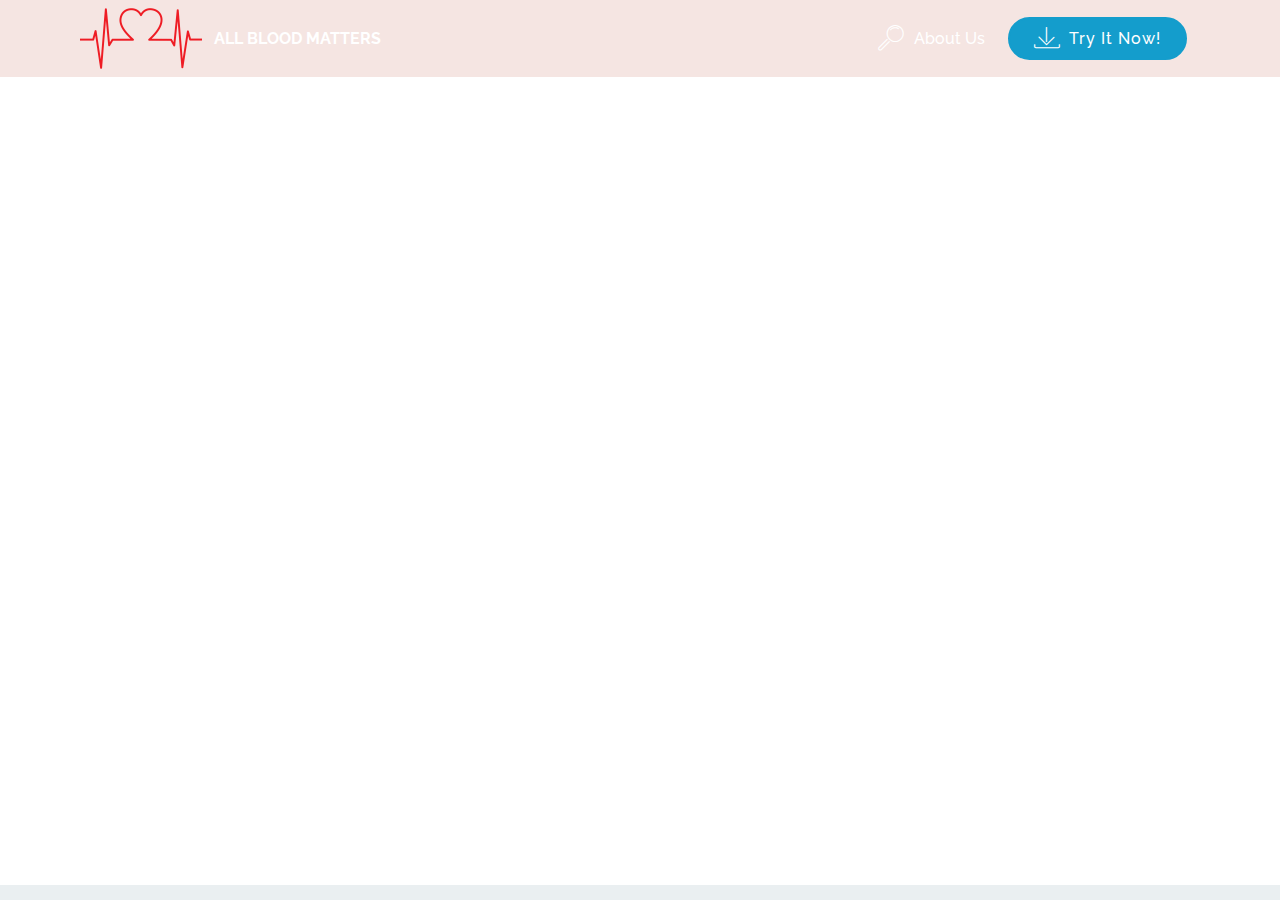
<file: page2.html>
<!DOCTYPE html>
<html  >
<head>
  <!-- Site made with Mobirise Website Builder v4.12.3, https://mobirise.com -->
  <meta charset="UTF-8">
  <meta http-equiv="X-UA-Compatible" content="IE=edge">
  <meta name="generator" content="Mobirise v4.12.3, mobirise.com">
  <meta name="viewport" content="width=device-width, initial-scale=1, minimum-scale=1">
  <link rel="shortcut icon" href="assets/images/mbr-122x61.png" type="image/x-icon">
  <meta name="description" content="Site Generator Description">
  
  
  <title>development</title>
  <link rel="stylesheet" href="assets/web/assets/mobirise-icons/mobirise-icons.css">
  <link rel="stylesheet" href="assets/bootstrap/css/bootstrap.min.css">
  <link rel="stylesheet" href="assets/bootstrap/css/bootstrap-grid.min.css">
  <link rel="stylesheet" href="assets/bootstrap/css/bootstrap-reboot.min.css">
  <link rel="stylesheet" href="assets/tether/tether.min.css">
  <link rel="stylesheet" href="assets/dropdown/css/style.css">
  <link rel="stylesheet" href="assets/theme/css/style.css">
  <link rel="preload" as="style" href="assets/mobirise/css/mbr-additional.css"><link rel="stylesheet" href="assets/mobirise/css/mbr-additional.css" type="text/css">
  
  
  
</head>
<body>
  <section class="menu cid-qTkzRZLJNu" once="menu" id="menu1-e">

    

    <nav class="navbar navbar-expand beta-menu navbar-dropdown align-items-center navbar-fixed-top navbar-toggleable-sm">
        <button class="navbar-toggler navbar-toggler-right" type="button" data-toggle="collapse" data-target="#navbarSupportedContent" aria-controls="navbarSupportedContent" aria-expanded="false" aria-label="Toggle navigation">
            <div class="hamburger">
                <span></span>
                <span></span>
                <span></span>
                <span></span>
            </div>
        </button>
        <div class="menu-logo">
            <div class="navbar-brand">
                <span class="navbar-logo">
                    <a href="https://mobirise.com">
                         <img src="assets/images/mbr-122x61.png" alt="Mobirise" title="" style="height: 3.8rem;">
                    </a>
                </span>
                <span class="navbar-caption-wrap"><a class="navbar-caption text-white display-4" href="index.html">ALL BLOOD MATTERS</a></span>
            </div>
        </div>
        <div class="collapse navbar-collapse" id="navbarSupportedContent">
            <ul class="navbar-nav nav-dropdown" data-app-modern-menu="true"><li class="nav-item">
                    <a class="nav-link link text-white display-4" href="https://mobirise.com">
                        </a>
                </li>
                <li class="nav-item">
                    <a class="nav-link link text-white display-4" href="https://mobirise.com">
                        <span class="mbri-search mbr-iconfont mbr-iconfont-btn"></span>
                        About Us
                    </a>
                </li></ul>
            <div class="navbar-buttons mbr-section-btn">
                <a class="btn btn-sm btn-primary display-4" href="https://mobirise.com">
                    <span class="mbri-save mbr-iconfont mbr-iconfont-btn "></span>
                    Try It Now!
                </a>
            </div>
        </div>
    </nav>
</section>


  <section class="engine"><a href="https://mobirise.info/m">site design templates</a></section><script src="assets/web/assets/jquery/jquery.min.js"></script>
  <script src="assets/popper/popper.min.js"></script>
  <script src="assets/bootstrap/js/bootstrap.min.js"></script>
  <script src="assets/web/assets/cookies-alert-plugin/cookies-alert-core.js"></script>
  <script src="assets/web/assets/cookies-alert-plugin/cookies-alert-script.js"></script>
  <script src="assets/tether/tether.min.js"></script>
  <script src="assets/smoothscroll/smooth-scroll.js"></script>
  <script src="assets/dropdown/js/nav-dropdown.js"></script>
  <script src="assets/dropdown/js/navbar-dropdown.js"></script>
  <script src="assets/touchswipe/jquery.touch-swipe.min.js"></script>
  <script src="assets/theme/js/script.js"></script>
  
  
<input name="cookieData" type="hidden" data-cookie-customDialogSelector='null' data-cookie-colorText='#424a4d' data-cookie-colorBg='rgba(234, 239, 241, 0.99)' data-cookie-textButton='Agree' data-cookie-colorButton='' data-cookie-colorLink='#424a4d' data-cookie-underlineLink='true' data-cookie-text="We use cookies to give you the best experience. Read our <a href='privacy.html'>cookie policy</a>.">
  </body>
</html>
</file>
<file: assets/web/assets/mobirise-icons/mobirise-icons.css>
@font-face {
  font-family: 'MobiriseIcons';
  src:  url('mobirise-icons.eot?spat4u');
  src:  url('mobirise-icons.eot?spat4u#iefix') format('embedded-opentype'),
    url('mobirise-icons.ttf?spat4u') format('truetype'),
    url('mobirise-icons.woff?spat4u') format('woff'),
    url('mobirise-icons.svg?spat4u#MobiriseIcons') format('svg');
  font-weight: normal;
  font-style: normal;
  font-display: swap;
}

[class^="mbri-"], [class*=" mbri-"] {
  /* use !important to prevent issues with browser extensions that change fonts */
  font-family: MobiriseIcons !important;
  speak: none;
  font-style: normal;
  font-weight: normal;
  font-variant: normal;
  text-transform: none;
  line-height: 1;

  /* Better Font Rendering =========== */
  -webkit-font-smoothing: antialiased;
  -moz-osx-font-smoothing: grayscale;
}

.mbri-add-submenu:before {
  content: "\e900";
}
.mbri-alert:before {
  content: "\e901";
}
.mbri-align-center:before {
  content: "\e902";
}
.mbri-align-justify:before {
  content: "\e903";
}
.mbri-align-left:before {
  content: "\e904";
}
.mbri-align-right:before {
  content: "\e905";
}
.mbri-android:before {
  content: "\e906";
}
.mbri-apple:before {
  content: "\e907";
}
.mbri-arrow-down:before {
  content: "\e908";
}
.mbri-arrow-next:before {
  content: "\e909";
}
.mbri-arrow-prev:before {
  content: "\e90a";
}
.mbri-arrow-up:before {
  content: "\e90b";
}
.mbri-bold:before {
  content: "\e90c";
}
.mbri-bookmark:before {
  content: "\e90d";
}
.mbri-bootstrap:before {
  content: "\e90e";
}
.mbri-briefcase:before {
  content: "\e90f";
}
.mbri-browse:before {
  content: "\e910";
}
.mbri-bulleted-list:before {
  content: "\e911";
}
.mbri-calendar:before {
  content: "\e912";
}
.mbri-camera:before {
  content: "\e913";
}
.mbri-cart-add:before {
  content: "\e914";
}
.mbri-cart-full:before {
  content: "\e915";
}
.mbri-cash:before {
  content: "\e916";
}
.mbri-change-style:before {
  content: "\e917";
}
.mbri-chat:before {
  content: "\e918";
}
.mbri-clock:before {
  content: "\e919";
}
.mbri-close:before {
  content: "\e91a";
}
.mbri-cloud:before {
  content: "\e91b";
}
.mbri-code:before {
  content: "\e91c";
}
.mbri-contact-form:before {
  content: "\e91d";
}
.mbri-credit-card:before {
  content: "\e91e";
}
.mbri-cursor-click:before {
  content: "\e91f";
}
.mbri-cust-feedback:before {
  content: "\e920";
}
.mbri-database:before {
  content: "\e921";
}
.mbri-delivery:before {
  content: "\e922";
}
.mbri-desktop:before {
  content: "\e923";
}
.mbri-devices:before {
  content: "\e924";
}
.mbri-down:before {
  content: "\e925";
}
.mbri-download:before {
  content: "\e989";
}
.mbri-drag-n-drop:before {
  content: "\e927";
}
.mbri-drag-n-drop2:before {
  content: "\e928";
}
.mbri-edit:before {
  content: "\e929";
}
.mbri-edit2:before {
  content: "\e92a";
}
.mbri-error:before {
  content: "\e92b";
}
.mbri-extension:before {
  content: "\e92c";
}
.mbri-features:before {
  content: "\e92d";
}
.mbri-file:before {
  content: "\e92e";
}
.mbri-flag:before {
  content: "\e92f";
}
.mbri-folder:before {
  content: "\e930";
}
.mbri-gift:before {
  content: "\e931";
}
.mbri-github:before {
  content: "\e932";
}
.mbri-globe:before {
  content: "\e933";
}
.mbri-globe-2:before {
  content: "\e934";
}
.mbri-growing-chart:before {
  content: "\e935";
}
.mbri-hearth:before {
  content: "\e936";
}
.mbri-help:before {
  content: "\e937";
}
.mbri-home:before {
  content: "\e938";
}
.mbri-hot-cup:before {
  content: "\e939";
}
.mbri-idea:before {
  content: "\e93a";
}
.mbri-image-gallery:before {
  content: "\e93b";
}
.mbri-image-slider:before {
  content: "\e93c";
}
.mbri-info:before {
  content: "\e93d";
}
.mbri-italic:before {
  content: "\e93e";
}
.mbri-key:before {
  content: "\e93f";
}
.mbri-laptop:before {
  content: "\e940";
}
.mbri-layers:before {
  content: "\e941";
}
.mbri-left-right:before {
  content: "\e942";
}
.mbri-left:before {
  content: "\e943";
}
.mbri-letter:before {
  content: "\e944";
}
.mbri-like:before {
  content: "\e945";
}
.mbri-link:before {
  content: "\e946";
}
.mbri-lock:before {
  content: "\e947";
}
.mbri-login:before {
  content: "\e948";
}
.mbri-logout:before {
  content: "\e949";
}
.mbri-magic-stick:before {
  content: "\e94a";
}
.mbri-map-pin:before {
  content: "\e94b";
}
.mbri-menu:before {
  content: "\e94c";
}
.mbri-mobile:before {
  content: "\e94d";
}
.mbri-mobile2:before {
  content: "\e94e";
}
.mbri-mobirise:before {
  content: "\e94f";
}
.mbri-more-horizontal:before {
  content: "\e950";
}
.mbri-more-vertical:before {
  content: "\e951";
}
.mbri-music:before {
  content: "\e952";
}
.mbri-new-file:before {
  content: "\e953";
}
.mbri-numbered-list:before {
  content: "\e954";
}
.mbri-opened-folder:before {
  content: "\e955";
}
.mbri-pages:before {
  content: "\e956";
}
.mbri-paper-plane:before {
  content: "\e957";
}
.mbri-paperclip:before {
  content: "\e958";
}
.mbri-photo:before {
  content: "\e959";
}
.mbri-photos:before {
  content: "\e95a";
}
.mbri-pin:before {
  content: "\e95b";
}
.mbri-play:before {
  content: "\e95c";
}
.mbri-plus:before {
  content: "\e95d";
}
.mbri-preview:before {
  content: "\e95e";
}
.mbri-print:before {
  content: "\e95f";
}
.mbri-protect:before {
  content: "\e960";
}
.mbri-question:before {
  content: "\e961";
}
.mbri-quote-left:before {
  content: "\e962";
}
.mbri-quote-right:before {
  content: "\e963";
}
.mbri-refresh:before {
  content: "\e964";
}
.mbri-responsive:before {
  content: "\e965";
}
.mbri-right:before {
  content: "\e966";
}
.mbri-rocket:before {
  content: "\e967";
}
.mbri-sad-face:before {
  content: "\e968";
}
.mbri-sale:before {
  content: "\e969";
}
.mbri-save:before {
  content: "\e96a";
}
.mbri-search:before {
  content: "\e96b";
}
.mbri-setting:before {
  content: "\e96c";
}
.mbri-setting2:before {
  content: "\e96d";
}
.mbri-setting3:before {
  content: "\e96e";
}
.mbri-share:before {
  content: "\e96f";
}
.mbri-shopping-bag:before {
  content: "\e970";
}
.mbri-shopping-basket:before {
  content: "\e971";
}
.mbri-shopping-cart:before {
  content: "\e972";
}
.mbri-sites:before {
  content: "\e973";
}
.mbri-smile-face:before {
  content: "\e974";
}
.mbri-speed:before {
  content: "\e975";
}
.mbri-star:before {
  content: "\e976";
}
.mbri-success:before {
  content: "\e977";
}
.mbri-sun:before {
  content: "\e978";
}
.mbri-sun2:before {
  content: "\e979";
}
.mbri-tablet:before {
  content: "\e97a";
}
.mbri-tablet-vertical:before {
  content: "\e97b";
}
.mbri-target:before {
  content: "\e97c";
}
.mbri-timer:before {
  content: "\e97d";
}
.mbri-to-ftp:before {
  content: "\e97e";
}
.mbri-to-local-drive:before {
  content: "\e97f";
}
.mbri-touch-swipe:before {
  content: "\e980";
}
.mbri-touch:before {
  content: "\e981";
}
.mbri-trash:before {
  content: "\e982";
}
.mbri-underline:before {
  content: "\e983";
}
.mbri-unlink:before {
  content: "\e984";
}
.mbri-unlock:before {
  content: "\e985";
}
.mbri-up-down:before {
  content: "\e986";
}
.mbri-up:before {
  content: "\e987";
}
.mbri-update:before {
  content: "\e988";
}
.mbri-upload:before {
 content: "\e926"; 
}
.mbri-user:before {
  content: "\e98a";
}
.mbri-user2:before {
  content: "\e98b";
}
.mbri-users:before {
  content: "\e98c";
}
.mbri-video:before {
  content: "\e98d";
}
.mbri-video-play:before {
  content: "\e98e";
}
.mbri-watch:before {
  content: "\e98f";
}
.mbri-website-theme:before {
  content: "\e990";
}
.mbri-wifi:before {
  content: "\e991";
}
.mbri-windows:before {
  content: "\e992";
}
.mbri-zoom-out:before {
  content: "\e993";
}
.mbri-redo:before {
  content: "\e994";
}
.mbri-undo:before {
  content: "\e995";
}
</file>
<file: assets/dropdown/css/style.css>
.navbar-dropdown {
  left: 0;
  padding: 0;
  position: absolute;
  right: 0;
  top: 0;
  transition: all 0.45s ease;
  z-index: 1030;
  background: #282828; }
  .navbar-dropdown .navbar-logo {
    margin-right: 0.8rem;
    transition: margin 0.3s ease-in-out;
    vertical-align: middle; }
    .navbar-dropdown .navbar-logo img {
      height: 3.125rem;
      transition: all 0.3s ease-in-out; }
    .navbar-dropdown .navbar-logo.mbr-iconfont {
      font-size: 3.125rem;
      line-height: 3.125rem; }
  .navbar-dropdown .navbar-caption {
    font-weight: 700;
    white-space: normal;
    vertical-align: -4px;
    line-height: 3.125rem !important; }
    .navbar-dropdown .navbar-caption, .navbar-dropdown .navbar-caption:hover {
      color: inherit;
      text-decoration: none; }
  .navbar-dropdown .mbr-iconfont + .navbar-caption {
    vertical-align: -1px; }
  .navbar-dropdown.navbar-fixed-top {
    position: fixed; }
  .navbar-dropdown .navbar-brand span {
    vertical-align: -4px; }
  .navbar-dropdown.bg-color.transparent {
    background: none; }
  .navbar-dropdown.navbar-short .navbar-brand {
    padding: 0.625rem 0; }
    .navbar-dropdown.navbar-short .navbar-brand span {
      vertical-align: -1px; }
  .navbar-dropdown.navbar-short .navbar-caption {
    line-height: 2.375rem !important;
    vertical-align: -2px; }
  .navbar-dropdown.navbar-short .navbar-logo {
    margin-right: 0.5rem; }
    .navbar-dropdown.navbar-short .navbar-logo img {
      height: 2.375rem; }
    .navbar-dropdown.navbar-short .navbar-logo.mbr-iconfont {
      font-size: 2.375rem;
      line-height: 2.375rem; }
  .navbar-dropdown.navbar-short .mbr-table-cell {
    height: 3.625rem; }
  .navbar-dropdown .navbar-close {
    left: 0.6875rem;
    position: fixed;
    top: 0.75rem;
    z-index: 1000; }
  .navbar-dropdown .hamburger-icon {
    content: "";
    display: inline-block;
    vertical-align: middle;
    width: 16px;
    -webkit-box-shadow: 0 -6px 0 1px #282828,0 0 0 1px #282828,0 6px 0 1px #282828;
    -moz-box-shadow: 0 -6px 0 1px #282828,0 0 0 1px #282828,0 6px 0 1px #282828;
    box-shadow: 0 -6px 0 1px #282828,0 0 0 1px #282828,0 6px 0 1px #282828; }

.dropdown-menu .dropdown-toggle[data-toggle="dropdown-submenu"]::after {
  border-bottom: 0.35em solid transparent;
  border-left: 0.35em solid;
  border-right: 0;
  border-top: 0.35em solid transparent;
  margin-left: 0.3rem; }

.dropdown-menu .dropdown-item:focus {
  outline: 0; }

.nav-dropdown {
  font-size: 0.75rem;
  font-weight: 500;
  height: auto !important; }
  .nav-dropdown .nav-btn {
    padding-left: 1rem; }
  .nav-dropdown .link {
    margin: .667em 1.667em;
    font-weight: 500;
    padding: 0;
    transition: color .2s ease-in-out; }
    .nav-dropdown .link.dropdown-toggle {
      margin-right: 2.583em; }
      .nav-dropdown .link.dropdown-toggle::after {
        margin-left: .25rem;
        border-top: 0.35em solid;
        border-right: 0.35em solid transparent;
        border-left: 0.35em solid transparent;
        border-bottom: 0; }
      .nav-dropdown .link.dropdown-toggle[aria-expanded="true"] {
        margin: 0;
        padding: 0.667em 3.263em  0.667em 1.667em; }
  .nav-dropdown .link::after,
  .nav-dropdown .dropdown-item::after {
    color: inherit; }
  .nav-dropdown .btn {
    font-size: 0.75rem;
    font-weight: 700;
    letter-spacing: 0;
    margin-bottom: 0;
    padding-left: 1.25rem;
    padding-right: 1.25rem; }
  .nav-dropdown .dropdown-menu {
    border-radius: 0;
    border: 0;
    left: 0;
    margin: 0;
    padding-bottom: 1.25rem;
    padding-top: 1.25rem;
    position: relative; }
  .nav-dropdown .dropdown-submenu {
    margin-left: 0.125rem;
    top: 0; }
  .nav-dropdown .dropdown-item {
    font-weight: 500;
    line-height: 2;
    padding: 0.3846em 4.615em 0.3846em 1.5385em;
    position: relative;
    transition: color .2s ease-in-out, background-color .2s ease-in-out; }
    .nav-dropdown .dropdown-item::after {
      margin-top: -0.3077em;
      position: absolute;
      right: 1.1538em;
      top: 50%; }
    .nav-dropdown .dropdown-item:focus, .nav-dropdown .dropdown-item:hover {
      background: none; }

@media (max-width: 767px) {
  .nav-dropdown.navbar-toggleable-sm {
    bottom: 0;
    display: none;
    left: 0;
    overflow-x: hidden;
    position: fixed;
    top: 0;
    transform: translateX(-100%);
    -ms-transform: translateX(-100%);
    -webkit-transform: translateX(-100%);
    width: 18.75rem;
    z-index: 999; } }
.nav-dropdown.navbar-toggleable-xl {
  bottom: 0;
  display: none;
  left: 0;
  overflow-x: hidden;
  position: fixed;
  top: 0;
  transform: translateX(-100%);
  -ms-transform: translateX(-100%);
  -webkit-transform: translateX(-100%);
  width: 18.75rem;
  z-index: 999; }

.nav-dropdown-sm {
  display: block !important;
  overflow-x: hidden;
  overflow: auto;
  padding-top: 3.875rem; }
  .nav-dropdown-sm::after {
    content: "";
    display: block;
    height: 3rem;
    width: 100%; }
  .nav-dropdown-sm.collapse.in ~ .navbar-close {
    display: block !important; }
  .nav-dropdown-sm.collapsing, .nav-dropdown-sm.collapse.in {
    transform: translateX(0);
    -ms-transform: translateX(0);
    -webkit-transform: translateX(0);
    transition: all 0.25s ease-out;
    -webkit-transition: all 0.25s ease-out;
    background: #282828; }
  .nav-dropdown-sm.collapsing[aria-expanded="false"] {
    transform: translateX(-100%);
    -ms-transform: translateX(-100%);
    -webkit-transform: translateX(-100%); }
  .nav-dropdown-sm .nav-item {
    display: block;
    margin-left: 0 !important;
    padding-left: 0; }
  .nav-dropdown-sm .link,
  .nav-dropdown-sm .dropdown-item {
    border-top: 1px dotted rgba(255, 255, 255, 0.1);
    font-size: 0.8125rem;
    line-height: 1.6;
    margin: 0 !important;
    padding: 0.875rem 2.4rem 0.875rem 1.5625rem !important;
    position: relative;
    white-space: normal; }
    .nav-dropdown-sm .link:focus, .nav-dropdown-sm .link:hover,
    .nav-dropdown-sm .dropdown-item:focus,
    .nav-dropdown-sm .dropdown-item:hover {
      background: rgba(0, 0, 0, 0.2) !important;
      color: #c0a375; }
  .nav-dropdown-sm .nav-btn {
    position: relative;
    padding: 1.5625rem 1.5625rem 0 1.5625rem; }
    .nav-dropdown-sm .nav-btn::before {
      border-top: 1px dotted rgba(255, 255, 255, 0.1);
      content: "";
      left: 0;
      position: absolute;
      top: 0;
      width: 100%; }
    .nav-dropdown-sm .nav-btn + .nav-btn {
      padding-top: 0.625rem; }
      .nav-dropdown-sm .nav-btn + .nav-btn::before {
        display: none; }
  .nav-dropdown-sm .btn {
    padding: 0.625rem 0; }
  .nav-dropdown-sm .dropdown-toggle[data-toggle="dropdown-submenu"]::after {
    margin-left: .25rem;
    border-top: 0.35em solid;
    border-right: 0.35em solid transparent;
    border-left: 0.35em solid transparent;
    border-bottom: 0; }
  .nav-dropdown-sm .dropdown-toggle[data-toggle="dropdown-submenu"][aria-expanded="true"]::after {
    border-top: 0;
    border-right: 0.35em solid transparent;
    border-left: 0.35em solid transparent;
    border-bottom: 0.35em solid; }
  .nav-dropdown-sm .dropdown-menu {
    margin: 0;
    padding: 0;
    position: relative;
    top: 0;
    left: 0;
    width: 100%;
    border: 0;
    float: none;
    border-radius: 0;
    background: none; }
  .nav-dropdown-sm .dropdown-submenu {
    left: 100%;
    margin-left: 0.125rem;
    margin-top: -1.25rem;
    top: 0; }

.navbar-toggleable-sm .nav-dropdown .dropdown-menu {
  position: absolute; }

.navbar-toggleable-sm .nav-dropdown .dropdown-submenu {
  left: 100%;
  margin-left: 0.125rem;
  margin-top: -1.25rem;
  top: 0; }

.navbar-toggleable-sm.opened .nav-dropdown .dropdown-menu {
  position: relative; }

.navbar-toggleable-sm.opened .nav-dropdown .dropdown-submenu {
  left: 0;
  margin-left: 00rem;
  margin-top: 0rem;
  top: 0; }

.is-builder .nav-dropdown.collapsing {
  transition: none !important; }

/*# sourceMappingURL=style.css.map */
</file>
<file: assets/theme/css/style.css>
@charset "UTF-8";
/*!
 * Mobirise v4 theme (https://mobirise.com/)
 * Copyright 2017 Mobirise
 */
section {
  background-color: #eeeeee;
}

body {
  font-style: normal;
  line-height: 1.5;
}

section,
.container,
.container-fluid {
  position: relative;
  word-wrap: break-word;
}

a.mbr-iconfont:hover {
  text-decoration: none;
}

.article .lead p,
.article .lead ul,
.article .lead ol,
.article .lead pre,
.article .lead blockquote {
  margin-bottom: 0;
}

ul,
ol,
pre,
blockquote {
  margin-bottom: 2.3125rem;
}

pre {
  background: #f4f4f4;
  padding: 10px 24px;
  white-space: pre-wrap;
}

.inactive {
  -webkit-user-select: none;
  -moz-user-select: none;
  -ms-user-select: none;
  user-select: none;
  pointer-events: none;
  -webkit-user-drag: none;
  user-drag: none;
}

.mbr-section__comments .row {
  justify-content: center;
  -webkit-justify-content: center;
}

a {
  font-style: normal;
  font-weight: 400;
  cursor: pointer;
}
a, a:hover {
  text-decoration: none;
}

figure {
  margin-bottom: 0;
}

body {
  color: #232323;
}

h1,
h2,
h3,
h4,
h5,
h6,
.h1,
.h2,
.h3,
.h4,
.h5,
.h6,
.display-1,
.display-2,
.display-3,
.display-4 {
  line-height: 1;
  word-break: break-word;
  word-wrap: break-word;
}

.mbr-section-title {
  font-style: normal;
  line-height: 1.2;
}

.mbr-section-subtitle {
  line-height: 1.3;
}

.mbr-text {
  font-style: normal;
  line-height: 1.6;
}

b,
strong {
  font-weight: bold;
}

blockquote {
  padding: 10px 0 10px 20px;
  position: relative;
  border-left: 2px solid;
  border-color: #ff3366;
}

input:-webkit-autofill, input:-webkit-autofill:hover, input:-webkit-autofill:focus, input:-webkit-autofill:active {
  transition-delay: 9999s;
  transition-property: background-color, color;
}

textarea[type=hidden] {
  display: none;
}

body {
  position: relative;
}

section {
  background-position: 50% 50%;
  background-repeat: no-repeat;
  background-size: cover;
}
section .mbr-background-video,
section .mbr-background-video-preview {
  position: absolute;
  bottom: 0;
  left: 0;
  right: 0;
  top: 0;
}

.hidden {
  visibility: hidden;
}

.mbr-z-index20 {
  z-index: 20;
}

/*! Base colors */
.mbr-white {
  color: #ffffff;
}

.mbr-black {
  color: #000000;
}

.mbr-bg-white {
  background-color: #ffffff;
}

.mbr-bg-black {
  background-color: #000000;
}

/*! Text-aligns */
.align-left {
  text-align: left;
}

.align-center {
  text-align: center;
}

.align-right {
  text-align: right;
}

@media (max-width: 767px) {
  .align-left,
.align-center,
.align-right,
.mbr-section-btn,
.mbr-section-title {
    text-align: center;
  }
}
/*! Font-weight  */
.mbr-light {
  font-weight: 300;
}

.mbr-regular {
  font-weight: 400;
}

.mbr-semibold {
  font-weight: 500;
}

.mbr-bold {
  font-weight: 700;
}

/*! Media  */
.media-size-item {
  -webkit-flex: 1 1 auto;
  -moz-flex: 1 1 auto;
  -ms-flex: 1 1 auto;
  -o-flex: 1 1 auto;
  flex: 1 1 auto;
}

.media-content {
  -webkit-flex-basis: 100%;
  flex-basis: 100%;
}

.media-container-row {
  display: -ms-flexbox;
  display: -webkit-flex;
  display: flex;
  -webkit-flex-direction: row;
  -ms-flex-direction: row;
  flex-direction: row;
  -webkit-flex-wrap: wrap;
  -ms-flex-wrap: wrap;
  flex-wrap: wrap;
  -webkit-justify-content: center;
  -ms-flex-pack: center;
  justify-content: center;
  -webkit-align-content: center;
  -ms-flex-line-pack: center;
  align-content: center;
  -webkit-align-items: start;
  -ms-flex-align: start;
  align-items: start;
}
.media-container-row .media-size-item {
  width: 400px;
}

.media-container-column {
  display: -ms-flexbox;
  display: -webkit-flex;
  display: flex;
  -webkit-flex-direction: column;
  -ms-flex-direction: column;
  flex-direction: column;
  -webkit-flex-wrap: wrap;
  -ms-flex-wrap: wrap;
  flex-wrap: wrap;
  -webkit-justify-content: center;
  -ms-flex-pack: center;
  justify-content: center;
  -webkit-align-content: center;
  -ms-flex-line-pack: center;
  align-content: center;
  -webkit-align-items: stretch;
  -ms-flex-align: stretch;
  align-items: stretch;
}
.media-container-column > * {
  width: 100%;
}

@media (min-width: 992px) {
  .media-container-row {
    -webkit-flex-wrap: nowrap;
    -ms-flex-wrap: nowrap;
    flex-wrap: nowrap;
  }
}
figure {
  overflow: hidden;
}

figure[mbr-media-size] {
  transition: width 0.1s;
}

.mbr-figure img,
.mbr-figure iframe {
  display: block;
  width: 100%;
}

.card {
  background-color: transparent;
  border: none;
}

.card-box {
  width: 100%;
}

.card-img {
  text-align: center;
  flex-shrink: 0;
  -webkit-flex-shrink: 0;
}

.media {
  max-width: 100%;
  margin: 0 auto;
}

.mbr-figure {
  -ms-flex-item-align: center;
  -ms-grid-row-align: center;
  -webkit-align-self: center;
  align-self: center;
}

.media-container > div {
  max-width: 100%;
}

.mbr-figure img,
.card-img img {
  width: 100%;
}

@media (max-width: 991px) {
  .media-size-item {
    width: auto !important;
  }

  .media {
    width: auto;
  }

  .mbr-figure {
    width: 100% !important;
  }
}
/*! Buttons */
.btn {
  font-weight: 500;
  border-width: 2px;
  font-style: normal;
  letter-spacing: 1px;
  margin: 0.4rem 0.8rem;
  white-space: normal;
  -webkit-transition: all 0.3s ease-in-out;
  -moz-transition: all 0.3s ease-in-out;
  transition: all 0.3s ease-in-out;
  display: inline-flex;
  align-items: center;
  justify-content: center;
  word-break: break-word;
  -webkit-align-items: center;
  -webkit-justify-content: center;
  display: -webkit-inline-flex;
}

.btn-sm {
  font-weight: 500;
  letter-spacing: 1px;
  -webkit-transition: all 0.3s ease-in-out;
  -moz-transition: all 0.3s ease-in-out;
  transition: all 0.3s ease-in-out;
}

.btn-md {
  font-weight: 500;
  letter-spacing: 1px;
  margin: 0.4rem 0.8rem !important;
  -webkit-transition: all 0.3s ease-in-out;
  -moz-transition: all 0.3s ease-in-out;
  transition: all 0.3s ease-in-out;
}

.btn-lg {
  font-weight: 500;
  letter-spacing: 1px;
  margin: 0.4rem 0.8rem !important;
  -webkit-transition: all 0.3s ease-in-out;
  -moz-transition: all 0.3s ease-in-out;
  transition: all 0.3s ease-in-out;
}

.mbr-section-btn {
  margin-left: -0.25rem;
  margin-right: -0.25rem;
  font-size: 0;
}

nav .mbr-section-btn {
  margin-left: 0rem;
  margin-right: 0rem;
}

.btn-form {
  border-radius: 0;
}
.btn-form:hover {
  cursor: pointer;
}

/*! Btn icon margin */
.btn .mbr-iconfont,
.btn.btn-sm .mbr-iconfont {
  cursor: pointer;
  margin-right: 0.5rem;
}

.btn.btn-md .mbr-iconfont,
.btn.btn-md .mbr-iconfont {
  margin-right: 0.8rem;
}

.mbr-regular {
  font-weight: 400;
}

.mbr-semibold {
  font-weight: 500;
}

.mbr-bold {
  font-weight: 700;
}

[type=submit] {
  -webkit-appearance: none;
}

/*! Full-screen */
.mbr-fullscreen .mbr-overlay {
  min-height: 100vh;
}

.mbr-fullscreen {
  display: flex;
  display: -webkit-flex;
  display: -moz-flex;
  display: -ms-flex;
  display: -o-flex;
  align-items: center;
  -webkit-align-items: center;
  min-height: 100vh;
  padding-top: 3rem;
  padding-bottom: 3rem;
}

/*! Map */
.map {
  height: 25rem;
  position: relative;
}
.map iframe {
  width: 100%;
  height: 100%;
}

.mbr-overlay {
  background-color: #000;
  bottom: 0;
  left: 0;
  opacity: 0.5;
  position: absolute;
  right: 0;
  top: 0;
  z-index: 0;
  pointer-events: none;
}

/* Form */
blockquote {
  font-style: italic;
  padding: 10px 0 10px 20px;
  font-size: 1.09rem;
  position: relative;
  border-width: 3px;
}

.form-control {
  background-color: #f5f5f5;
  box-shadow: none;
  color: #565656;
  line-height: 1.43;
  min-height: 3.5em;
  padding: 1.07em 0.5em;
}
.form-control, .form-control:focus {
  border: 1px solid #e8e8e8;
}
.form-active .form-control:invalid {
  border-color: red;
}

.form-control-label {
  position: relative;
  cursor: pointer;
  margin-bottom: 0.357em;
  padding: 0;
}

.alert {
  color: #ffffff;
  border-radius: 0;
  border: 0;
  font-size: 0.875rem;
  line-height: 1.5;
  margin-bottom: 1.875rem;
  padding: 1.25rem;
  position: relative;
}
.alert.alert-form::after {
  background-color: inherit;
  bottom: -7px;
  content: "";
  display: block;
  height: 14px;
  left: 50%;
  margin-left: -7px;
  position: absolute;
  transform: rotate(45deg);
  width: 14px;
  -webkit-transform: rotate(45deg);
}

.form-asterisk {
  font-family: initial;
  position: absolute;
  top: -2px;
  font-weight: normal;
}

/*! Scroll to top arrow */
#scrollToTop a i:before {
  content: "";
  position: absolute;
  height: 40%;
  top: 25%;
  background: #fff;
  width: 2px;
  left: calc(50% - 1px);
}
#scrollToTop a i:after {
  content: "";
  position: absolute;
  display: block;
  border-top: 2px solid #fff;
  border-right: 2px solid #fff;
  width: 40%;
  height: 40%;
  left: 30%;
  bottom: 30%;
  transform: rotate(135deg);
  -webkit-transform: rotate(135deg);
}

.mbr-arrow-up {
  bottom: 25px;
  right: 90px;
  position: fixed;
  text-align: right;
  z-index: 5000;
  color: #ffffff;
  font-size: 32px;
  transform: rotate(180deg);
  -webkit-transform: rotate(180deg);
}

.mbr-arrow-up a {
  background: rgba(0, 0, 0, 0.2);
  border-radius: 3px;
  color: #fff;
  display: inline-block;
  height: 60px;
  width: 60px;
  outline-style: none !important;
  position: relative;
  text-decoration: none;
  transition: all 0.3s ease-in-out;
  cursor: pointer;
  text-align: center;
}
.mbr-arrow-up a:hover {
  background-color: rgba(0, 0, 0, 0.4);
}
.mbr-arrow-up a i {
  line-height: 60px;
}

.mbr-arrow-up-icon {
  display: block;
  color: #fff;
}

.mbr-arrow-up-icon::before {
  content: "›";
  display: inline-block;
  font-family: serif;
  font-size: 32px;
  line-height: 1;
  font-style: normal;
  position: relative;
  top: 6px;
  left: -4px;
  -webkit-transform: rotate(-90deg);
  transform: rotate(-90deg);
}

/*! Arrow Down */
.mbr-arrow {
  position: absolute;
  bottom: 45px;
  left: 50%;
  width: 60px;
  height: 60px;
  cursor: pointer;
  background-color: rgba(80, 80, 80, 0.5);
  border-radius: 50%;
  -webkit-transform: translateX(-50%);
  transform: translateX(-50%);
}
.mbr-arrow > a {
  display: inline-block;
  text-decoration: none;
  outline-style: none;
  -webkit-animation: arrowdown 1.7s ease-in-out infinite;
  animation: arrowdown 1.7s ease-in-out infinite;
}
.mbr-arrow > a > i {
  position: absolute;
  top: -2px;
  left: 15px;
  font-size: 2rem;
}

@keyframes arrowdown {
  0% {
    transform: translateY(0px);
    -webkit-transform: translateY(0px);
  }
  50% {
    transform: translateY(-5px);
    -webkit-transform: translateY(-5px);
  }
  100% {
    transform: translateY(0px);
    -webkit-transform: translateY(0px);
  }
}
@-webkit-keyframes arrowdown {
  0% {
    transform: translateY(0px);
    -webkit-transform: translateY(0px);
  }
  50% {
    transform: translateY(-5px);
    -webkit-transform: translateY(-5px);
  }
  100% {
    transform: translateY(0px);
    -webkit-transform: translateY(0px);
  }
}
@media (max-width: 500px) {
  .mbr-arrow-up {
    left: 50%;
    right: auto;
    transform: translateX(-50%) rotate(180deg);
    -webkit-transform: translateX(-50%) rotate(180deg);
  }
}
/*Gradients animation*/
@keyframes gradient-animation {
  from {
    background-position: 0% 100%;
    animation-timing-function: ease-in-out;
  }
  to {
    background-position: 100% 0%;
    animation-timing-function: ease-in-out;
  }
}
@-webkit-keyframes gradient-animation {
  from {
    background-position: 0% 100%;
    animation-timing-function: ease-in-out;
  }
  to {
    background-position: 100% 0%;
    animation-timing-function: ease-in-out;
  }
}
.bg-gradient {
  background-size: 200% 200%;
  animation: gradient-animation 5s infinite alternate;
  -webkit-animation: gradient-animation 5s infinite alternate;
}

.menu .navbar-brand {
  display: -webkit-flex;
}
.menu .navbar-brand span {
  display: flex;
  display: -webkit-flex;
}
.menu .navbar-brand .navbar-caption-wrap {
  display: -webkit-flex;
}
.menu .navbar-brand .navbar-logo img {
  display: -webkit-flex;
}
@media (min-width: 768px) and (max-width: 1023px) {
  .menu .navbar-toggleable-sm .navbar-nav {
    display: -webkit-box;
    display: -webkit-flex;
    display: -ms-flexbox;
  }
}
@media (max-width: 1023px) {
  .menu .navbar-collapse {
    max-height: 93.5vh;
  }
  .menu .navbar-collapse.show {
    overflow: auto;
  }
}
@media (min-width: 1024px) {
  .menu .navbar-nav.nav-dropdown {
    display: -webkit-flex;
  }
  .menu .navbar-toggleable-sm .navbar-collapse {
    display: -webkit-flex !important;
  }
  .menu .collapsed .navbar-collapse {
    max-height: 93.5vh;
  }
  .menu .collapsed .navbar-collapse.show {
    overflow: auto;
  }
}
@media (max-width: 767px) {
  .menu .navbar-collapse {
    max-height: 80vh;
  }
}

/* Others*/
.note-check a[data-value=Rubik] {
  font-style: normal;
}

.mbr-arrow a {
  color: #ffffff;
}

@media (max-width: 767px) {
  .mbr-arrow {
    display: none;
  }
}
.navbar {
  display: -webkit-flex;
  -webkit-flex-wrap: wrap;
  -webkit-align-items: center;
  -webkit-justify-content: space-between;
}

.navbar-collapse {
  -webkit-flex-basis: 100%;
  -webkit-flex-grow: 1;
  -webkit-align-items: center;
}

.nav-dropdown .link {
  padding: 0.667em 1.667em !important;
  margin: 0 !important;
}

.nav {
  display: -webkit-flex;
  -webkit-flex-wrap: wrap;
}

.row {
  display: -webkit-flex;
  -webkit-flex-wrap: wrap;
}

.justify-content-center {
  -webkit-justify-content: center;
}

.form-inline {
  display: -webkit-flex;
  -webkit-flex-flow: row wrap;
  -webkit-align-items: center;
}

.card-wrapper {
  -webkit-flex: 1;
}

.carousel-control {
  z-index: 10;
  display: -webkit-flex;
  -webkit-align-items: center;
  -webkit-justify-content: center;
}

.carousel-controls {
  display: -webkit-flex;
}

.media {
  display: -webkit-flex;
}

.form-group:focus {
  outline: none;
}

.jq-selectbox__select {
  padding: 1.07em 0.5em;
  position: absolute;
  top: 0;
  left: 0;
  width: 100%;
}

.jq-selectbox__dropdown {
  position: absolute;
  top: 100%;
  left: 0 !important;
  width: 100% !important;
}

.jq-selectbox__trigger-arrow {
  transform: translateY(-50%);
}

.jq-selectbox li {
  padding: 1.07em 0.5em;
}

input[type=range] {
  padding-left: 0 !important;
  padding-right: 0 !important;
}

.modal-dialog,
.modal-content {
  height: 100%;
}

.modal-dialog .carousel-inner {
  height: calc(100vh - 1.75rem);
}
@media (max-width: 575px) {
  .modal-dialog .carousel-inner {
    height: calc(100vh - 1rem);
  }
}

.carousel-item {
  text-align: center;
}

.carousel-item img {
  margin: auto;
}

.navbar-toggler {
  -webkit-align-self: flex-start;
  -ms-flex-item-align: start;
  align-self: flex-start;
  padding: 0.25rem 0.75rem;
  font-size: 1.25rem;
  line-height: 1;
  background: transparent;
  border: 1px solid transparent;
  -webkit-border-radius: 0.25rem;
  border-radius: 0.25rem;
}

.navbar-toggler:focus,
.navbar-toggler:hover {
  text-decoration: none;
}

.navbar-toggler-icon {
  display: inline-block;
  width: 1.5em;
  height: 1.5em;
  vertical-align: middle;
  content: "";
  background: no-repeat center center;
  -webkit-background-size: 100% 100%;
  -o-background-size: 100% 100%;
  background-size: 100% 100%;
}

.navbar-toggler-left {
  position: absolute;
  left: 1rem;
}

.navbar-toggler-right {
  position: absolute;
  right: 1rem;
}

@media (max-width: 575px) {
  .navbar-toggleable .navbar-nav .dropdown-menu {
    position: static;
    float: none;
  }

  .navbar-toggleable > .container {
    padding-right: 0;
    padding-left: 0;
  }
}
@media (min-width: 576px) {
  .navbar-toggleable {
    -webkit-box-orient: horizontal;
    -webkit-box-direction: normal;
    -webkit-flex-direction: row;
    -ms-flex-direction: row;
    flex-direction: row;
    -webkit-flex-wrap: nowrap;
    -ms-flex-wrap: nowrap;
    flex-wrap: nowrap;
    -webkit-box-align: center;
    -webkit-align-items: center;
    -ms-flex-align: center;
    align-items: center;
  }

  .navbar-toggleable .navbar-nav {
    -webkit-box-orient: horizontal;
    -webkit-box-direction: normal;
    -webkit-flex-direction: row;
    -ms-flex-direction: row;
    flex-direction: row;
  }

  .navbar-toggleable .navbar-nav .nav-link {
    padding-right: 0.5rem;
    padding-left: 0.5rem;
  }

  .navbar-toggleable > .container {
    display: -webkit-box;
    display: -webkit-flex;
    display: -ms-flexbox;
    display: flex;
    -webkit-flex-wrap: nowrap;
    -ms-flex-wrap: nowrap;
    flex-wrap: nowrap;
    -webkit-box-align: center;
    -webkit-align-items: center;
    -ms-flex-align: center;
    align-items: center;
  }

  .navbar-toggleable .navbar-collapse {
    display: -webkit-box !important;
    display: -webkit-flex !important;
    display: -ms-flexbox !important;
    display: flex !important;
    width: 100%;
  }

  .navbar-toggleable .navbar-toggler {
    display: none;
  }
}
@media (max-width: 767px) {
  .navbar-toggleable-sm .navbar-nav .dropdown-menu {
    position: static;
    float: none;
  }

  .navbar-toggleable-sm > .container {
    padding-right: 0;
    padding-left: 0;
  }
}
@media (min-width: 768px) {
  .navbar-toggleable-sm {
    -webkit-box-orient: horizontal;
    -webkit-box-direction: normal;
    -webkit-flex-direction: row;
    -ms-flex-direction: row;
    flex-direction: row;
    -webkit-flex-wrap: nowrap;
    -ms-flex-wrap: nowrap;
    flex-wrap: nowrap;
    -webkit-box-align: center;
    -webkit-align-items: center;
    -ms-flex-align: center;
    align-items: center;
  }

  .navbar-toggleable-sm .navbar-nav {
    -webkit-box-orient: horizontal;
    -webkit-box-direction: normal;
    -webkit-flex-direction: row;
    -ms-flex-direction: row;
    flex-direction: row;
  }

  .navbar-toggleable-sm .navbar-nav .nav-link {
    padding-right: 0.5rem;
    padding-left: 0.5rem;
  }

  .navbar-toggleable-sm > .container {
    display: -webkit-box;
    display: -webkit-flex;
    display: -ms-flexbox;
    display: flex;
    -webkit-flex-wrap: nowrap;
    -ms-flex-wrap: nowrap;
    flex-wrap: nowrap;
    -webkit-box-align: center;
    -webkit-align-items: center;
    -ms-flex-align: center;
    align-items: center;
  }

  .navbar-toggleable-sm .navbar-collapse {
    display: none;
    width: 100%;
  }

  .navbar-toggleable-sm .navbar-toggler {
    display: none;
  }
}
@media (max-width: 1023px) {
  .navbar-toggleable-md .navbar-nav .dropdown-menu {
    position: static;
    float: none;
  }

  .navbar-toggleable-md > .container {
    padding-right: 0;
    padding-left: 0;
  }
}
@media (min-width: 1024px) {
  .navbar-toggleable-md {
    -webkit-box-orient: horizontal;
    -webkit-box-direction: normal;
    -webkit-flex-direction: row;
    -ms-flex-direction: row;
    flex-direction: row;
    -webkit-flex-wrap: nowrap;
    -ms-flex-wrap: nowrap;
    flex-wrap: nowrap;
    -webkit-box-align: center;
    -webkit-align-items: center;
    -ms-flex-align: center;
    align-items: center;
  }

  .navbar-toggleable-md .navbar-nav {
    -webkit-box-orient: horizontal;
    -webkit-box-direction: normal;
    -webkit-flex-direction: row;
    -ms-flex-direction: row;
    flex-direction: row;
  }

  .navbar-toggleable-md .navbar-nav .nav-link {
    padding-right: 0.5rem;
    padding-left: 0.5rem;
  }

  .navbar-toggleable-md > .container {
    display: -webkit-box;
    display: -webkit-flex;
    display: -ms-flexbox;
    display: flex;
    -webkit-flex-wrap: nowrap;
    -ms-flex-wrap: nowrap;
    flex-wrap: nowrap;
    -webkit-box-align: center;
    -webkit-align-items: center;
    -ms-flex-align: center;
    align-items: center;
  }

  .navbar-toggleable-md .navbar-collapse {
    display: -webkit-box !important;
    display: -webkit-flex !important;
    display: -ms-flexbox !important;
    display: flex !important;
    width: 100%;
  }

  .navbar-toggleable-md .navbar-toggler {
    display: none;
  }
}
@media (max-width: 1199px) {
  .navbar-toggleable-lg .navbar-nav .dropdown-menu {
    position: static;
    float: none;
  }

  .navbar-toggleable-lg > .container {
    padding-right: 0;
    padding-left: 0;
  }
}
@media (min-width: 1200px) {
  .navbar-toggleable-lg {
    -webkit-box-orient: horizontal;
    -webkit-box-direction: normal;
    -webkit-flex-direction: row;
    -ms-flex-direction: row;
    flex-direction: row;
    -webkit-flex-wrap: nowrap;
    -ms-flex-wrap: nowrap;
    flex-wrap: nowrap;
    -webkit-box-align: center;
    -webkit-align-items: center;
    -ms-flex-align: center;
    align-items: center;
  }

  .navbar-toggleable-lg .navbar-nav {
    -webkit-box-orient: horizontal;
    -webkit-box-direction: normal;
    -webkit-flex-direction: row;
    -ms-flex-direction: row;
    flex-direction: row;
  }

  .navbar-toggleable-lg .navbar-nav .nav-link {
    padding-right: 0.5rem;
    padding-left: 0.5rem;
  }

  .navbar-toggleable-lg > .container {
    display: -webkit-box;
    display: -webkit-flex;
    display: -ms-flexbox;
    display: flex;
    -webkit-flex-wrap: nowrap;
    -ms-flex-wrap: nowrap;
    flex-wrap: nowrap;
    -webkit-box-align: center;
    -webkit-align-items: center;
    -ms-flex-align: center;
    align-items: center;
  }

  .navbar-toggleable-lg .navbar-collapse {
    display: -webkit-box !important;
    display: -webkit-flex !important;
    display: -ms-flexbox !important;
    display: flex !important;
    width: 100%;
  }

  .navbar-toggleable-lg .navbar-toggler {
    display: none;
  }
}
.navbar-toggleable-xl {
  -webkit-box-orient: horizontal;
  -webkit-box-direction: normal;
  -webkit-flex-direction: row;
  -ms-flex-direction: row;
  flex-direction: row;
  -webkit-flex-wrap: nowrap;
  -ms-flex-wrap: nowrap;
  flex-wrap: nowrap;
  -webkit-box-align: center;
  -webkit-align-items: center;
  -ms-flex-align: center;
  align-items: center;
}

.navbar-toggleable-xl .navbar-nav .dropdown-menu {
  position: static;
  float: none;
}

.navbar-toggleable-xl > .container {
  padding-right: 0;
  padding-left: 0;
}

.navbar-toggleable-xl .navbar-nav {
  -webkit-box-orient: horizontal;
  -webkit-box-direction: normal;
  -webkit-flex-direction: row;
  -ms-flex-direction: row;
  flex-direction: row;
}

.navbar-toggleable-xl .navbar-nav .nav-link {
  padding-right: 0.5rem;
  padding-left: 0.5rem;
}

.navbar-toggleable-xl > .container {
  display: -webkit-box;
  display: -webkit-flex;
  display: -ms-flexbox;
  display: flex;
  -webkit-flex-wrap: nowrap;
  -ms-flex-wrap: nowrap;
  flex-wrap: nowrap;
  -webkit-box-align: center;
  -webkit-align-items: center;
  -ms-flex-align: center;
  align-items: center;
}

.navbar-toggleable-xl .navbar-collapse {
  display: -webkit-box !important;
  display: -webkit-flex !important;
  display: -ms-flexbox !important;
  display: flex !important;
  width: 100%;
}

.navbar-toggleable-xl .navbar-toggler {
  display: none;
}

.card-img {
  width: auto;
}

.menu .navbar.collapsed:not(.beta-menu) {
  flex-direction: column;
  -webkit-flex-direction: column;
}

.carousel-item.active,
.carousel-item-next,
.carousel-item-prev {
  display: -webkit-box;
  display: -webkit-flex;
  display: -ms-flexbox;
  display: flex;
}

.note-air-layout .dropup .dropdown-menu,
.note-air-layout .navbar-fixed-bottom .dropdown .dropdown-menu {
  bottom: initial !important;
}

html,
body {
  height: auto;
  min-height: 100vh;
}

.dropup .dropdown-toggle::after {
  display: none;
}.engine {
	position: absolute;
	text-indent: -2400px;
	text-align: center;
	padding: 0;
	top: 0;
	left: -2400px;
}
</file>
<file: assets/mobirise/css/mbr-additional.css>
@import url(https://fonts.googleapis.com/css?family=Open+Sans:300,300i,400,400i,600,600i,700,700i,800,800i&display=swap);
@import url(https://fonts.googleapis.com/css?family=Raleway:100,100i,200,200i,300,300i,400,400i,500,500i,600,600i,700,700i,800,800i,900,900i&display=swap);





body {
  font-family: Rubik;
}
.display-1 {
  font-family: 'Open Sans', sans-serif;
  font-size: 4.25rem;
  font-display: swap;
}
.display-1 > .mbr-iconfont {
  font-size: 6.8rem;
}
.display-2 {
  font-family: 'Open Sans', sans-serif;
  font-size: 3rem;
  font-display: swap;
}
.display-2 > .mbr-iconfont {
  font-size: 4.8rem;
}
.display-4 {
  font-family: 'Raleway', sans-serif;
  font-size: 1rem;
  font-display: swap;
}
.display-4 > .mbr-iconfont {
  font-size: 1.6rem;
}
.display-5 {
  font-family: 'Open Sans', sans-serif;
  font-size: 1.5rem;
  font-display: swap;
}
.display-5 > .mbr-iconfont {
  font-size: 2.4rem;
}
.display-7 {
  font-family: 'Raleway', sans-serif;
  font-size: 1rem;
  font-display: swap;
}
.display-7 > .mbr-iconfont {
  font-size: 1.6rem;
}
/* ---- Fluid typography for mobile devices ---- */
/* 1.4 - font scale ratio ( bootstrap == 1.42857 ) */
/* 100vw - current viewport width */
/* (48 - 20)  48 == 48rem == 768px, 20 == 20rem == 320px(minimal supported viewport) */
/* 0.65 - min scale variable, may vary */
@media (max-width: 768px) {
  .display-1 {
    font-size: 3.4rem;
    font-size: calc( 2.1374999999999997rem + (4.25 - 2.1374999999999997) * ((100vw - 20rem) / (48 - 20)));
    line-height: calc( 1.4 * (2.1374999999999997rem + (4.25 - 2.1374999999999997) * ((100vw - 20rem) / (48 - 20))));
  }
  .display-2 {
    font-size: 2.4rem;
    font-size: calc( 1.7rem + (3 - 1.7) * ((100vw - 20rem) / (48 - 20)));
    line-height: calc( 1.4 * (1.7rem + (3 - 1.7) * ((100vw - 20rem) / (48 - 20))));
  }
  .display-4 {
    font-size: 0.8rem;
    font-size: calc( 1rem + (1 - 1) * ((100vw - 20rem) / (48 - 20)));
    line-height: calc( 1.4 * (1rem + (1 - 1) * ((100vw - 20rem) / (48 - 20))));
  }
  .display-5 {
    font-size: 1.2rem;
    font-size: calc( 1.175rem + (1.5 - 1.175) * ((100vw - 20rem) / (48 - 20)));
    line-height: calc( 1.4 * (1.175rem + (1.5 - 1.175) * ((100vw - 20rem) / (48 - 20))));
  }
}
/* Buttons */
.btn {
  padding: 1rem 3rem;
  border-radius: 3px;
}
.btn-sm {
  padding: 0.6rem 1.5rem;
  border-radius: 3px;
}
.btn-md {
  padding: 1rem 3rem;
  border-radius: 3px;
}
.btn-lg {
  padding: 1.2rem 3.2rem;
  border-radius: 3px;
}
.bg-primary {
  background-color: #149dcc !important;
}
.bg-success {
  background-color: #f5e5e2 !important;
}
.bg-info {
  background-color: #dfafaf !important;
}
.bg-warning {
  background-color: #bc4152 !important;
}
.bg-danger {
  background-color: #070707 !important;
}
.btn-primary,
.btn-primary:active {
  background-color: #149dcc !important;
  border-color: #149dcc !important;
  color: #ffffff !important;
}
.btn-primary:hover,
.btn-primary:focus,
.btn-primary.focus,
.btn-primary.active {
  color: #ffffff !important;
  background-color: #0d6786 !important;
  border-color: #0d6786 !important;
}
.btn-primary.disabled,
.btn-primary:disabled {
  color: #ffffff !important;
  background-color: #0d6786 !important;
  border-color: #0d6786 !important;
}
.btn-secondary,
.btn-secondary:active {
  background-color: #ffffff !important;
  border-color: #ffffff !important;
  color: #808080 !important;
}
.btn-secondary:hover,
.btn-secondary:focus,
.btn-secondary.focus,
.btn-secondary.active {
  color: #808080 !important;
  background-color: #d9d9d9 !important;
  border-color: #d9d9d9 !important;
}
.btn-secondary.disabled,
.btn-secondary:disabled {
  color: #808080 !important;
  background-color: #d9d9d9 !important;
  border-color: #d9d9d9 !important;
}
.btn-info,
.btn-info:active {
  background-color: #dfafaf !important;
  border-color: #dfafaf !important;
  color: #ffffff !important;
}
.btn-info:hover,
.btn-info:focus,
.btn-info.focus,
.btn-info.active {
  color: #ffffff !important;
  background-color: #c97878 !important;
  border-color: #c97878 !important;
}
.btn-info.disabled,
.btn-info:disabled {
  color: #ffffff !important;
  background-color: #c97878 !important;
  border-color: #c97878 !important;
}
.btn-success,
.btn-success:active {
  background-color: #f5e5e2 !important;
  border-color: #f5e5e2 !important;
  color: #a14837 !important;
}
.btn-success:hover,
.btn-success:focus,
.btn-success.focus,
.btn-success.active {
  color: #a14837 !important;
  background-color: #e1b2a9 !important;
  border-color: #e1b2a9 !important;
}
.btn-success.disabled,
.btn-success:disabled {
  color: #a14837 !important;
  background-color: #e1b2a9 !important;
  border-color: #e1b2a9 !important;
}
.btn-warning,
.btn-warning:active {
  background-color: #bc4152 !important;
  border-color: #bc4152 !important;
  color: #ffffff !important;
}
.btn-warning:hover,
.btn-warning:focus,
.btn-warning.focus,
.btn-warning.active {
  color: #ffffff !important;
  background-color: #832d39 !important;
  border-color: #832d39 !important;
}
.btn-warning.disabled,
.btn-warning:disabled {
  color: #ffffff !important;
  background-color: #832d39 !important;
  border-color: #832d39 !important;
}
.btn-danger,
.btn-danger:active {
  background-color: #070707 !important;
  border-color: #070707 !important;
  color: #ffffff !important;
}
.btn-danger:hover,
.btn-danger:focus,
.btn-danger.focus,
.btn-danger.active {
  color: #ffffff !important;
  background-color: #000000 !important;
  border-color: #000000 !important;
}
.btn-danger.disabled,
.btn-danger:disabled {
  color: #ffffff !important;
  background-color: #000000 !important;
  border-color: #000000 !important;
}
.btn-white {
  color: #333333 !important;
}
.btn-white,
.btn-white:active {
  background-color: #ffffff !important;
  border-color: #ffffff !important;
  color: #808080 !important;
}
.btn-white:hover,
.btn-white:focus,
.btn-white.focus,
.btn-white.active {
  color: #808080 !important;
  background-color: #d9d9d9 !important;
  border-color: #d9d9d9 !important;
}
.btn-white.disabled,
.btn-white:disabled {
  color: #808080 !important;
  background-color: #d9d9d9 !important;
  border-color: #d9d9d9 !important;
}
.btn-black,
.btn-black:active {
  background-color: #333333 !important;
  border-color: #333333 !important;
  color: #ffffff !important;
}
.btn-black:hover,
.btn-black:focus,
.btn-black.focus,
.btn-black.active {
  color: #ffffff !important;
  background-color: #0d0d0d !important;
  border-color: #0d0d0d !important;
}
.btn-black.disabled,
.btn-black:disabled {
  color: #ffffff !important;
  background-color: #0d0d0d !important;
  border-color: #0d0d0d !important;
}
.btn-primary-outline,
.btn-primary-outline:active {
  background: none;
  border-color: #0b566f;
  color: #0b566f;
}
.btn-primary-outline:hover,
.btn-primary-outline:focus,
.btn-primary-outline.focus,
.btn-primary-outline.active {
  color: #ffffff;
  background-color: #149dcc;
  border-color: #149dcc;
}
.btn-primary-outline.disabled,
.btn-primary-outline:disabled {
  color: #ffffff !important;
  background-color: #149dcc !important;
  border-color: #149dcc !important;
}
.btn-secondary-outline,
.btn-secondary-outline:active {
  background: none;
  border-color: #cccccc;
  color: #cccccc;
}
.btn-secondary-outline:hover,
.btn-secondary-outline:focus,
.btn-secondary-outline.focus,
.btn-secondary-outline.active {
  color: #808080;
  background-color: #ffffff;
  border-color: #ffffff;
}
.btn-secondary-outline.disabled,
.btn-secondary-outline:disabled {
  color: #808080 !important;
  background-color: #ffffff !important;
  border-color: #ffffff !important;
}
.btn-info-outline,
.btn-info-outline:active {
  background: none;
  border-color: #c26666;
  color: #c26666;
}
.btn-info-outline:hover,
.btn-info-outline:focus,
.btn-info-outline.focus,
.btn-info-outline.active {
  color: #ffffff;
  background-color: #dfafaf;
  border-color: #dfafaf;
}
.btn-info-outline.disabled,
.btn-info-outline:disabled {
  color: #ffffff !important;
  background-color: #dfafaf !important;
  border-color: #dfafaf !important;
}
.btn-success-outline,
.btn-success-outline:active {
  background: none;
  border-color: #dba196;
  color: #dba196;
}
.btn-success-outline:hover,
.btn-success-outline:focus,
.btn-success-outline.focus,
.btn-success-outline.active {
  color: #a14837;
  background-color: #f5e5e2;
  border-color: #f5e5e2;
}
.btn-success-outline.disabled,
.btn-success-outline:disabled {
  color: #a14837 !important;
  background-color: #f5e5e2 !important;
  border-color: #f5e5e2 !important;
}
.btn-warning-outline,
.btn-warning-outline:active {
  background: none;
  border-color: #702731;
  color: #702731;
}
.btn-warning-outline:hover,
.btn-warning-outline:focus,
.btn-warning-outline.focus,
.btn-warning-outline.active {
  color: #ffffff;
  background-color: #bc4152;
  border-color: #bc4152;
}
.btn-warning-outline.disabled,
.btn-warning-outline:disabled {
  color: #ffffff !important;
  background-color: #bc4152 !important;
  border-color: #bc4152 !important;
}
.btn-danger-outline,
.btn-danger-outline:active {
  background: none;
  border-color: #000000;
  color: #000000;
}
.btn-danger-outline:hover,
.btn-danger-outline:focus,
.btn-danger-outline.focus,
.btn-danger-outline.active {
  color: #ffffff;
  background-color: #070707;
  border-color: #070707;
}
.btn-danger-outline.disabled,
.btn-danger-outline:disabled {
  color: #ffffff !important;
  background-color: #070707 !important;
  border-color: #070707 !important;
}
.btn-black-outline,
.btn-black-outline:active {
  background: none;
  border-color: #000000;
  color: #000000;
}
.btn-black-outline:hover,
.btn-black-outline:focus,
.btn-black-outline.focus,
.btn-black-outline.active {
  color: #ffffff;
  background-color: #333333;
  border-color: #333333;
}
.btn-black-outline.disabled,
.btn-black-outline:disabled {
  color: #ffffff !important;
  background-color: #333333 !important;
  border-color: #333333 !important;
}
.btn-white-outline,
.btn-white-outline:active,
.btn-white-outline.active {
  background: none;
  border-color: #ffffff;
  color: #ffffff;
}
.btn-white-outline:hover,
.btn-white-outline:focus,
.btn-white-outline.focus {
  color: #333333;
  background-color: #ffffff;
  border-color: #ffffff;
}
.text-primary {
  color: #149dcc !important;
}
.text-secondary {
  color: #ffffff !important;
}
.text-success {
  color: #f5e5e2 !important;
}
.text-info {
  color: #dfafaf !important;
}
.text-warning {
  color: #bc4152 !important;
}
.text-danger {
  color: #070707 !important;
}
.text-white {
  color: #ffffff !important;
}
.text-black {
  color: #000000 !important;
}
a.text-primary:hover,
a.text-primary:focus {
  color: #0b566f !important;
}
a.text-secondary:hover,
a.text-secondary:focus {
  color: #cccccc !important;
}
a.text-success:hover,
a.text-success:focus {
  color: #dba196 !important;
}
a.text-info:hover,
a.text-info:focus {
  color: #c26666 !important;
}
a.text-warning:hover,
a.text-warning:focus {
  color: #702731 !important;
}
a.text-danger:hover,
a.text-danger:focus {
  color: #000000 !important;
}
a.text-white:hover,
a.text-white:focus {
  color: #b3b3b3 !important;
}
a.text-black:hover,
a.text-black:focus {
  color: #4d4d4d !important;
}
.alert-success {
  background-color: #70c770;
}
.alert-info {
  background-color: #dfafaf;
}
.alert-warning {
  background-color: #bc4152;
}
.alert-danger {
  background-color: #070707;
}
.mbr-section-btn a.btn:not(.btn-form) {
  border-radius: 100px;
}
.mbr-section-btn a.btn:not(.btn-form):hover,
.mbr-section-btn a.btn:not(.btn-form):focus {
  box-shadow: none !important;
}
.mbr-section-btn a.btn:not(.btn-form):hover,
.mbr-section-btn a.btn:not(.btn-form):focus {
  box-shadow: 0 10px 40px 0 rgba(0, 0, 0, 0.2) !important;
  -webkit-box-shadow: 0 10px 40px 0 rgba(0, 0, 0, 0.2) !important;
}
.mbr-gallery-filter li a {
  border-radius: 100px !important;
}
.mbr-gallery-filter li.active .btn {
  background-color: #149dcc;
  border-color: #149dcc;
  color: #ffffff;
}
.mbr-gallery-filter li.active .btn:focus {
  box-shadow: none;
}
.nav-tabs .nav-link {
  border-radius: 100px !important;
}
a,
a:hover {
  color: #149dcc;
}
.mbr-plan-header.bg-primary .mbr-plan-subtitle,
.mbr-plan-header.bg-primary .mbr-plan-price-desc {
  color: #b4e6f8;
}
.mbr-plan-header.bg-success .mbr-plan-subtitle,
.mbr-plan-header.bg-success .mbr-plan-price-desc {
  color: #ffffff;
}
.mbr-plan-header.bg-info .mbr-plan-subtitle,
.mbr-plan-header.bg-info .mbr-plan-price-desc {
  color: #ffffff;
}
.mbr-plan-header.bg-warning .mbr-plan-subtitle,
.mbr-plan-header.bg-warning .mbr-plan-price-desc {
  color: #de9fa7;
}
.mbr-plan-header.bg-danger .mbr-plan-subtitle,
.mbr-plan-header.bg-danger .mbr-plan-price-desc {
  color: #bababa;
}
/* Scroll to top button*/
.scrollToTop_wraper {
  display: none;
}
.form-control {
  font-family: 'Raleway', sans-serif;
  font-size: 1rem;
  font-display: swap;
}
.form-control > .mbr-iconfont {
  font-size: 1.6rem;
}
blockquote {
  border-color: #149dcc;
}
/* Forms */
.mbr-form .btn {
  margin: .4rem 0;
}
.mbr-form .input-group-btn a.btn {
  border-radius: 100px !important;
}
.mbr-form .input-group-btn a.btn:hover {
  box-shadow: 0 10px 40px 0 rgba(0, 0, 0, 0.2);
}
.mbr-form .input-group-btn button[type="submit"] {
  border-radius: 100px !important;
  padding: 1rem 3rem;
}
.mbr-form .input-group-btn button[type="submit"]:hover {
  box-shadow: 0 10px 40px 0 rgba(0, 0, 0, 0.2);
}
.form2 .form-control {
  border-top-left-radius: 100px;
  border-bottom-left-radius: 100px;
}
.form2 .input-group-btn a.btn {
  border-top-left-radius: 0 !important;
  border-bottom-left-radius: 0 !important;
}
.form2 .input-group-btn button[type="submit"] {
  border-top-left-radius: 0 !important;
  border-bottom-left-radius: 0 !important;
}
.form3 input[type="email"] {
  border-radius: 100px !important;
}
@media (max-width: 349px) {
  .form2 input[type="email"] {
    border-radius: 100px !important;
  }
  .form2 .input-group-btn a.btn {
    border-radius: 100px !important;
  }
  .form2 .input-group-btn button[type="submit"] {
    border-radius: 100px !important;
  }
}
@media (max-width: 767px) {
  .btn {
    font-size: .75rem !important;
  }
  .btn .mbr-iconfont {
    font-size: 1rem !important;
  }
}
/* Footer */
.mbr-footer-content li::before,
.mbr-footer .mbr-contacts li::before {
  background: #149dcc;
}
.mbr-footer-content li a:hover,
.mbr-footer .mbr-contacts li a:hover {
  color: #149dcc;
}
.footer3 input[type="email"],
.footer4 input[type="email"] {
  border-radius: 100px !important;
}
.footer3 .input-group-btn a.btn,
.footer4 .input-group-btn a.btn {
  border-radius: 100px !important;
}
.footer3 .input-group-btn button[type="submit"],
.footer4 .input-group-btn button[type="submit"] {
  border-radius: 100px !important;
}
/* Headers*/
.header13 .form-inline input[type="email"],
.header14 .form-inline input[type="email"] {
  border-radius: 100px;
}
.header13 .form-inline input[type="text"],
.header14 .form-inline input[type="text"] {
  border-radius: 100px;
}
.header13 .form-inline input[type="tel"],
.header14 .form-inline input[type="tel"] {
  border-radius: 100px;
}
.header13 .form-inline a.btn,
.header14 .form-inline a.btn {
  border-radius: 100px;
}
.header13 .form-inline button,
.header14 .form-inline button {
  border-radius: 100px !important;
}
@media screen and (-ms-high-contrast: active), (-ms-high-contrast: none) {
  .card-wrapper {
    flex: auto !important;
  }
}
.jq-selectbox li:hover,
.jq-selectbox li.selected {
  background-color: #149dcc;
  color: #ffffff;
}
.jq-selectbox .jq-selectbox__trigger-arrow,
.jq-number__spin.minus:after,
.jq-number__spin.plus:after {
  transition: 0.4s;
  border-top-color: currentColor;
  border-bottom-color: currentColor;
}
.jq-selectbox:hover .jq-selectbox__trigger-arrow,
.jq-number__spin.minus:hover:after,
.jq-number__spin.plus:hover:after {
  border-top-color: #149dcc;
  border-bottom-color: #149dcc;
}
.xdsoft_datetimepicker .xdsoft_calendar td.xdsoft_default,
.xdsoft_datetimepicker .xdsoft_calendar td.xdsoft_current,
.xdsoft_datetimepicker .xdsoft_timepicker .xdsoft_time_box > div > div.xdsoft_current {
  color: #ffffff !important;
  background-color: #149dcc !important;
  box-shadow: none !important;
}
.xdsoft_datetimepicker .xdsoft_calendar td:hover,
.xdsoft_datetimepicker .xdsoft_timepicker .xdsoft_time_box > div > div:hover {
  color: #000000 !important;
  background: #ffffff !important;
  box-shadow: none !important;
}
.lazy-bg {
  background-image: none !important;
}
.lazy-placeholder:not(section),
.lazy-none {
  display: block;
  position: relative;
  padding-bottom: 56.25%;
}
iframe.lazy-placeholder,
.lazy-placeholder:after {
  content: '';
  position: absolute;
  width: 100px;
  height: 100px;
  background: transparent no-repeat center;
  background-size: contain;
  top: 50%;
  left: 50%;
  transform: translateX(-50%) translateY(-50%);
  background-image: url("data:image/svg+xml;charset=UTF-8,%3csvg width='32' height='32' viewBox='0 0 64 64' xmlns='http://www.w3.org/2000/svg' stroke='%23149dcc' %3e%3cg fill='none' fill-rule='evenodd'%3e%3cg transform='translate(16 16)' stroke-width='2'%3e%3ccircle stroke-opacity='.5' cx='16' cy='16' r='16'/%3e%3cpath d='M32 16c0-9.94-8.06-16-16-16'%3e%3canimateTransform attributeName='transform' type='rotate' from='0 16 16' to='360 16 16' dur='1s' repeatCount='indefinite'/%3e%3c/path%3e%3c/g%3e%3c/g%3e%3c/svg%3e");
}
section.lazy-placeholder:after {
  opacity: 0.3;
}
.cid-rYU2CXF0FY {
  padding-top: 90px;
  padding-bottom: 90px;
  background-image: url("../../../assets/images/mbr-1-1920x1280.jpg");
}
.cid-rYU2CXF0FY H1 {
  color: #232323;
}
.cid-rYU2CXF0FY H3 {
  color: #232323;
}
.cid-rYU5KZUi4g {
  background: #ffffff;
}
.cid-rYU5KZUi4g .video-block {
  margin: auto;
  width: 100% !important;
}
@media (max-width: 768px) {
  .cid-rYU5KZUi4g .video-block {
    width: 100% !important;
  }
}
.cid-qTkzRZLJNu .navbar {
  padding: .5rem 0;
  background: #f5e5e2;
  transition: none;
  min-height: 77px;
}
.cid-qTkzRZLJNu .navbar-dropdown.bg-color.transparent.opened {
  background: #f5e5e2;
}
.cid-qTkzRZLJNu a {
  font-style: normal;
}
.cid-qTkzRZLJNu .nav-item span {
  padding-right: 0.4em;
  line-height: 0.5em;
  vertical-align: text-bottom;
  position: relative;
  text-decoration: none;
}
.cid-qTkzRZLJNu .nav-item a {
  display: flex;
  align-items: center;
  justify-content: center;
  padding: 0.7rem 0 !important;
  margin: 0rem .65rem !important;
}
.cid-qTkzRZLJNu .nav-item:focus,
.cid-qTkzRZLJNu .nav-link:focus {
  outline: none;
}
.cid-qTkzRZLJNu .btn {
  padding: 0.4rem 1.5rem;
  display: inline-flex;
  align-items: center;
}
.cid-qTkzRZLJNu .btn .mbr-iconfont {
  font-size: 1.6rem;
}
.cid-qTkzRZLJNu .menu-logo {
  margin-right: auto;
}
.cid-qTkzRZLJNu .menu-logo .navbar-brand {
  display: flex;
  margin-left: 5rem;
  padding: 0;
  transition: padding .2s;
  min-height: 3.8rem;
  align-items: center;
}
.cid-qTkzRZLJNu .menu-logo .navbar-brand .navbar-caption-wrap {
  display: -webkit-flex;
  -webkit-align-items: center;
  align-items: center;
  word-break: break-word;
  min-width: 7rem;
  margin: .3rem 0;
}
.cid-qTkzRZLJNu .menu-logo .navbar-brand .navbar-caption-wrap .navbar-caption {
  line-height: 1.2rem !important;
  padding-right: 2rem;
}
.cid-qTkzRZLJNu .menu-logo .navbar-brand .navbar-logo {
  font-size: 4rem;
  transition: font-size 0.25s;
}
.cid-qTkzRZLJNu .menu-logo .navbar-brand .navbar-logo img {
  display: flex;
}
.cid-qTkzRZLJNu .menu-logo .navbar-brand .navbar-logo .mbr-iconfont {
  transition: font-size 0.25s;
}
.cid-qTkzRZLJNu .navbar-toggleable-sm .navbar-collapse {
  justify-content: flex-end;
  -webkit-justify-content: flex-end;
  padding-right: 5rem;
  width: auto;
}
.cid-qTkzRZLJNu .navbar-toggleable-sm .navbar-collapse .navbar-nav {
  flex-wrap: wrap;
  -webkit-flex-wrap: wrap;
  padding-left: 0;
}
.cid-qTkzRZLJNu .navbar-toggleable-sm .navbar-collapse .navbar-nav .nav-item {
  -webkit-align-self: center;
  align-self: center;
}
.cid-qTkzRZLJNu .navbar-toggleable-sm .navbar-collapse .navbar-buttons {
  padding-left: 0;
  padding-bottom: 0;
}
.cid-qTkzRZLJNu .dropdown .dropdown-menu {
  background: #f5e5e2;
  display: none;
  position: absolute;
  min-width: 5rem;
  padding-top: 1.4rem;
  padding-bottom: 1.4rem;
  text-align: left;
}
.cid-qTkzRZLJNu .dropdown .dropdown-menu .dropdown-item {
  width: auto;
  padding: 0.235em 1.5385em 0.235em 1.5385em !important;
}
.cid-qTkzRZLJNu .dropdown .dropdown-menu .dropdown-item::after {
  right: 0.5rem;
}
.cid-qTkzRZLJNu .dropdown .dropdown-menu .dropdown-submenu {
  margin: 0;
}
.cid-qTkzRZLJNu .dropdown.open > .dropdown-menu {
  display: block;
}
.cid-qTkzRZLJNu .navbar-toggleable-sm.opened:after {
  position: absolute;
  width: 100vw;
  height: 100vh;
  content: '';
  background-color: rgba(0, 0, 0, 0.1);
  left: 0;
  bottom: 0;
  transform: translateY(100%);
  -webkit-transform: translateY(100%);
  z-index: 1000;
}
.cid-qTkzRZLJNu .navbar.navbar-short {
  min-height: 60px;
  transition: all .2s;
}
.cid-qTkzRZLJNu .navbar.navbar-short .navbar-toggler-right {
  top: 20px;
}
.cid-qTkzRZLJNu .navbar.navbar-short .navbar-logo a {
  font-size: 2.5rem !important;
  line-height: 2.5rem;
  transition: font-size 0.25s;
}
.cid-qTkzRZLJNu .navbar.navbar-short .navbar-logo a .mbr-iconfont {
  font-size: 2.5rem !important;
}
.cid-qTkzRZLJNu .navbar.navbar-short .navbar-logo a img {
  height: 3rem !important;
}
.cid-qTkzRZLJNu .navbar.navbar-short .navbar-brand {
  min-height: 3rem;
}
.cid-qTkzRZLJNu button.navbar-toggler {
  width: 31px;
  height: 18px;
  cursor: pointer;
  transition: all .2s;
  top: 1.5rem;
  right: 1rem;
}
.cid-qTkzRZLJNu button.navbar-toggler:focus {
  outline: none;
}
.cid-qTkzRZLJNu button.navbar-toggler .hamburger span {
  position: absolute;
  right: 0;
  width: 30px;
  height: 2px;
  border-right: 5px;
  background-color: #ffffff;
}
.cid-qTkzRZLJNu button.navbar-toggler .hamburger span:nth-child(1) {
  top: 0;
  transition: all .2s;
}
.cid-qTkzRZLJNu button.navbar-toggler .hamburger span:nth-child(2) {
  top: 8px;
  transition: all .15s;
}
.cid-qTkzRZLJNu button.navbar-toggler .hamburger span:nth-child(3) {
  top: 8px;
  transition: all .15s;
}
.cid-qTkzRZLJNu button.navbar-toggler .hamburger span:nth-child(4) {
  top: 16px;
  transition: all .2s;
}
.cid-qTkzRZLJNu nav.opened .hamburger span:nth-child(1) {
  top: 8px;
  width: 0;
  opacity: 0;
  right: 50%;
  transition: all .2s;
}
.cid-qTkzRZLJNu nav.opened .hamburger span:nth-child(2) {
  -webkit-transform: rotate(45deg);
  transform: rotate(45deg);
  transition: all .25s;
}
.cid-qTkzRZLJNu nav.opened .hamburger span:nth-child(3) {
  -webkit-transform: rotate(-45deg);
  transform: rotate(-45deg);
  transition: all .25s;
}
.cid-qTkzRZLJNu nav.opened .hamburger span:nth-child(4) {
  top: 8px;
  width: 0;
  opacity: 0;
  right: 50%;
  transition: all .2s;
}
.cid-qTkzRZLJNu .collapsed.navbar-expand {
  flex-direction: column;
}
.cid-qTkzRZLJNu .collapsed .btn {
  display: flex;
}
.cid-qTkzRZLJNu .collapsed .navbar-collapse {
  display: none !important;
  padding-right: 0 !important;
}
.cid-qTkzRZLJNu .collapsed .navbar-collapse.collapsing,
.cid-qTkzRZLJNu .collapsed .navbar-collapse.show {
  display: block !important;
}
.cid-qTkzRZLJNu .collapsed .navbar-collapse.collapsing .navbar-nav,
.cid-qTkzRZLJNu .collapsed .navbar-collapse.show .navbar-nav {
  display: block;
  text-align: center;
}
.cid-qTkzRZLJNu .collapsed .navbar-collapse.collapsing .navbar-nav .nav-item,
.cid-qTkzRZLJNu .collapsed .navbar-collapse.show .navbar-nav .nav-item {
  clear: both;
}
.cid-qTkzRZLJNu .collapsed .navbar-collapse.collapsing .navbar-nav .nav-item:last-child,
.cid-qTkzRZLJNu .collapsed .navbar-collapse.show .navbar-nav .nav-item:last-child {
  margin-bottom: 1rem;
}
.cid-qTkzRZLJNu .collapsed .navbar-collapse.collapsing .navbar-buttons,
.cid-qTkzRZLJNu .collapsed .navbar-collapse.show .navbar-buttons {
  text-align: center;
}
.cid-qTkzRZLJNu .collapsed .navbar-collapse.collapsing .navbar-buttons:last-child,
.cid-qTkzRZLJNu .collapsed .navbar-collapse.show .navbar-buttons:last-child {
  margin-bottom: 1rem;
}
.cid-qTkzRZLJNu .collapsed button.navbar-toggler {
  display: block;
}
.cid-qTkzRZLJNu .collapsed .navbar-brand {
  margin-left: 1rem !important;
}
.cid-qTkzRZLJNu .collapsed .navbar-toggleable-sm {
  flex-direction: column;
  -webkit-flex-direction: column;
}
.cid-qTkzRZLJNu .collapsed .dropdown .dropdown-menu {
  width: 100%;
  text-align: center;
  position: relative;
  opacity: 0;
  display: block;
  height: 0;
  visibility: hidden;
  padding: 0;
  transition-duration: .5s;
  transition-property: opacity,padding,height;
}
.cid-qTkzRZLJNu .collapsed .dropdown.open > .dropdown-menu {
  position: relative;
  opacity: 1;
  height: auto;
  padding: 1.4rem 0;
  visibility: visible;
}
.cid-qTkzRZLJNu .collapsed .dropdown .dropdown-submenu {
  left: 0;
  text-align: center;
  width: 100%;
}
.cid-qTkzRZLJNu .collapsed .dropdown .dropdown-toggle[data-toggle="dropdown-submenu"]::after {
  margin-top: 0;
  position: inherit;
  right: 0;
  top: 50%;
  display: inline-block;
  width: 0;
  height: 0;
  margin-left: .3em;
  vertical-align: middle;
  content: "";
  border-top: .30em solid;
  border-right: .30em solid transparent;
  border-left: .30em solid transparent;
}
@media (max-width: 991px) {
  .cid-qTkzRZLJNu .navbar-expand {
    flex-direction: column;
  }
  .cid-qTkzRZLJNu img {
    height: 3.8rem !important;
  }
  .cid-qTkzRZLJNu .btn {
    display: flex;
  }
  .cid-qTkzRZLJNu button.navbar-toggler {
    display: block;
  }
  .cid-qTkzRZLJNu .navbar-brand {
    margin-left: 1rem !important;
  }
  .cid-qTkzRZLJNu .navbar-toggleable-sm {
    flex-direction: column;
    -webkit-flex-direction: column;
  }
  .cid-qTkzRZLJNu .navbar-collapse {
    display: none !important;
    padding-right: 0 !important;
  }
  .cid-qTkzRZLJNu .navbar-collapse.collapsing,
  .cid-qTkzRZLJNu .navbar-collapse.show {
    display: block !important;
  }
  .cid-qTkzRZLJNu .navbar-collapse.collapsing .navbar-nav,
  .cid-qTkzRZLJNu .navbar-collapse.show .navbar-nav {
    display: block;
    text-align: center;
  }
  .cid-qTkzRZLJNu .navbar-collapse.collapsing .navbar-nav .nav-item,
  .cid-qTkzRZLJNu .navbar-collapse.show .navbar-nav .nav-item {
    clear: both;
  }
  .cid-qTkzRZLJNu .navbar-collapse.collapsing .navbar-nav .nav-item:last-child,
  .cid-qTkzRZLJNu .navbar-collapse.show .navbar-nav .nav-item:last-child {
    margin-bottom: 1rem;
  }
  .cid-qTkzRZLJNu .navbar-collapse.collapsing .navbar-buttons,
  .cid-qTkzRZLJNu .navbar-collapse.show .navbar-buttons {
    text-align: center;
  }
  .cid-qTkzRZLJNu .navbar-collapse.collapsing .navbar-buttons:last-child,
  .cid-qTkzRZLJNu .navbar-collapse.show .navbar-buttons:last-child {
    margin-bottom: 1rem;
  }
  .cid-qTkzRZLJNu .dropdown .dropdown-menu {
    width: 100%;
    text-align: center;
    position: relative;
    opacity: 0;
    display: block;
    height: 0;
    visibility: hidden;
    padding: 0;
    transition-duration: .5s;
    transition-property: opacity,padding,height;
  }
  .cid-qTkzRZLJNu .dropdown.open > .dropdown-menu {
    position: relative;
    opacity: 1;
    height: auto;
    padding: 1.4rem 0;
    visibility: visible;
  }
  .cid-qTkzRZLJNu .dropdown .dropdown-submenu {
    left: 0;
    text-align: center;
    width: 100%;
  }
  .cid-qTkzRZLJNu .dropdown .dropdown-toggle[data-toggle="dropdown-submenu"]::after {
    margin-top: 0;
    position: inherit;
    right: 0;
    top: 50%;
    display: inline-block;
    width: 0;
    height: 0;
    margin-left: .3em;
    vertical-align: middle;
    content: "";
    border-top: .30em solid;
    border-right: .30em solid transparent;
    border-left: .30em solid transparent;
  }
}
@media (min-width: 767px) {
  .cid-qTkzRZLJNu .menu-logo {
    flex-shrink: 0;
  }
}
.cid-qTkzRZLJNu .navbar-collapse {
  flex-basis: auto;
}
.cid-qTkzRZLJNu .nav-link:hover,
.cid-qTkzRZLJNu .dropdown-item:hover {
  color: #f5e5e2 !important;
}
.cid-s010zI4cH3 {
  background-color: #f5e5e2;
}
.cid-s010zI4cH3 .form-control,
.cid-s010zI4cH3 .form-control:focus {
  background: #ffffff;
  border: 1px solid #ffffff;
}
.cid-s010zI4cH3 .form-container {
  transition: all .2s;
  border: 1px solid #ffffff;
  padding: 1rem;
  background: linear-gradient(#bc4152, #bc4152);
  border: none;
}
.cid-s010zI4cH3 textarea.form-control {
  min-height: 188px;
}
.cid-s010zI4cH3 .input-group-btn {
  justify-content: center;
  -webkit-justify-content: center;
}
@media (min-width: 768px) {
  .cid-s010zI4cH3 .content-container {
    padding-right: 5rem;
  }
}
.cid-s010zI4cH3 .mbr-text,
.cid-s010zI4cH3 .mbr-section-btn {
  color: #070707;
}
.cid-s010zI4cH3 H1 {
  color: #070707;
}
.cid-s010AqjI2R {
  padding-top: 90px;
  padding-bottom: 90px;
  background-color: #f5e5e2;
}
.cid-s010AqjI2R .socicon-bg-facebook {
  background: #3e5b98;
  color: #ffffff;
}
.cid-s010AqjI2R .socicon-bg-twitter {
  background: #4da7de;
  color: #ffffff;
}
.cid-s010AqjI2R .socicon-bg-googleplus {
  background: #dd4b39;
  color: #ffffff;
}
.cid-s010AqjI2R .socicon-bg-vkontakte {
  background: #5a7fa6;
  color: #ffffff;
}
.cid-s010AqjI2R .socicon-bg-odnoklassniki {
  background: #f48420;
  color: #ffffff;
}
.cid-s010AqjI2R .socicon-bg-pinterest {
  background: #c92619;
  color: #ffffff;
}
.cid-s010AqjI2R .socicon-bg-mail {
  background: #134785;
  color: #ffffff;
}
.cid-s010AqjI2R .btn-social {
  font-size: 20px;
  border-radius: 50%;
  padding: 0;
  width: 44px;
  height: 44px;
  line-height: 44px;
  text-align: center;
  position: relative;
  cursor: pointer;
  border: none !important;
}
.cid-s010AqjI2R .btn-social i {
  top: 0;
  line-height: 44px;
  width: 44px;
}
.cid-s010AqjI2R .btn-social + .btn {
  margin-left: .1rem;
}
.cid-s010AqjI2R [class^="socicon-"]:before,
.cid-s010AqjI2R [class*=" socicon-"]:before {
  line-height: 44px;
}
@media (max-width: 767px) {
  .cid-s010AqjI2R .btn {
    font-size: 20px !important;
  }
}
.cid-qTkzRZLJNu .navbar {
  padding: .5rem 0;
  background: #f5e5e2;
  transition: none;
  min-height: 77px;
}
.cid-qTkzRZLJNu .navbar-dropdown.bg-color.transparent.opened {
  background: #f5e5e2;
}
.cid-qTkzRZLJNu a {
  font-style: normal;
}
.cid-qTkzRZLJNu .nav-item span {
  padding-right: 0.4em;
  line-height: 0.5em;
  vertical-align: text-bottom;
  position: relative;
  text-decoration: none;
}
.cid-qTkzRZLJNu .nav-item a {
  display: flex;
  align-items: center;
  justify-content: center;
  padding: 0.7rem 0 !important;
  margin: 0rem .65rem !important;
}
.cid-qTkzRZLJNu .nav-item:focus,
.cid-qTkzRZLJNu .nav-link:focus {
  outline: none;
}
.cid-qTkzRZLJNu .btn {
  padding: 0.4rem 1.5rem;
  display: inline-flex;
  align-items: center;
}
.cid-qTkzRZLJNu .btn .mbr-iconfont {
  font-size: 1.6rem;
}
.cid-qTkzRZLJNu .menu-logo {
  margin-right: auto;
}
.cid-qTkzRZLJNu .menu-logo .navbar-brand {
  display: flex;
  margin-left: 5rem;
  padding: 0;
  transition: padding .2s;
  min-height: 3.8rem;
  align-items: center;
}
.cid-qTkzRZLJNu .menu-logo .navbar-brand .navbar-caption-wrap {
  display: -webkit-flex;
  -webkit-align-items: center;
  align-items: center;
  word-break: break-word;
  min-width: 7rem;
  margin: .3rem 0;
}
.cid-qTkzRZLJNu .menu-logo .navbar-brand .navbar-caption-wrap .navbar-caption {
  line-height: 1.2rem !important;
  padding-right: 2rem;
}
.cid-qTkzRZLJNu .menu-logo .navbar-brand .navbar-logo {
  font-size: 4rem;
  transition: font-size 0.25s;
}
.cid-qTkzRZLJNu .menu-logo .navbar-brand .navbar-logo img {
  display: flex;
}
.cid-qTkzRZLJNu .menu-logo .navbar-brand .navbar-logo .mbr-iconfont {
  transition: font-size 0.25s;
}
.cid-qTkzRZLJNu .navbar-toggleable-sm .navbar-collapse {
  justify-content: flex-end;
  -webkit-justify-content: flex-end;
  padding-right: 5rem;
  width: auto;
}
.cid-qTkzRZLJNu .navbar-toggleable-sm .navbar-collapse .navbar-nav {
  flex-wrap: wrap;
  -webkit-flex-wrap: wrap;
  padding-left: 0;
}
.cid-qTkzRZLJNu .navbar-toggleable-sm .navbar-collapse .navbar-nav .nav-item {
  -webkit-align-self: center;
  align-self: center;
}
.cid-qTkzRZLJNu .navbar-toggleable-sm .navbar-collapse .navbar-buttons {
  padding-left: 0;
  padding-bottom: 0;
}
.cid-qTkzRZLJNu .dropdown .dropdown-menu {
  background: #f5e5e2;
  display: none;
  position: absolute;
  min-width: 5rem;
  padding-top: 1.4rem;
  padding-bottom: 1.4rem;
  text-align: left;
}
.cid-qTkzRZLJNu .dropdown .dropdown-menu .dropdown-item {
  width: auto;
  padding: 0.235em 1.5385em 0.235em 1.5385em !important;
}
.cid-qTkzRZLJNu .dropdown .dropdown-menu .dropdown-item::after {
  right: 0.5rem;
}
.cid-qTkzRZLJNu .dropdown .dropdown-menu .dropdown-submenu {
  margin: 0;
}
.cid-qTkzRZLJNu .dropdown.open > .dropdown-menu {
  display: block;
}
.cid-qTkzRZLJNu .navbar-toggleable-sm.opened:after {
  position: absolute;
  width: 100vw;
  height: 100vh;
  content: '';
  background-color: rgba(0, 0, 0, 0.1);
  left: 0;
  bottom: 0;
  transform: translateY(100%);
  -webkit-transform: translateY(100%);
  z-index: 1000;
}
.cid-qTkzRZLJNu .navbar.navbar-short {
  min-height: 60px;
  transition: all .2s;
}
.cid-qTkzRZLJNu .navbar.navbar-short .navbar-toggler-right {
  top: 20px;
}
.cid-qTkzRZLJNu .navbar.navbar-short .navbar-logo a {
  font-size: 2.5rem !important;
  line-height: 2.5rem;
  transition: font-size 0.25s;
}
.cid-qTkzRZLJNu .navbar.navbar-short .navbar-logo a .mbr-iconfont {
  font-size: 2.5rem !important;
}
.cid-qTkzRZLJNu .navbar.navbar-short .navbar-logo a img {
  height: 3rem !important;
}
.cid-qTkzRZLJNu .navbar.navbar-short .navbar-brand {
  min-height: 3rem;
}
.cid-qTkzRZLJNu button.navbar-toggler {
  width: 31px;
  height: 18px;
  cursor: pointer;
  transition: all .2s;
  top: 1.5rem;
  right: 1rem;
}
.cid-qTkzRZLJNu button.navbar-toggler:focus {
  outline: none;
}
.cid-qTkzRZLJNu button.navbar-toggler .hamburger span {
  position: absolute;
  right: 0;
  width: 30px;
  height: 2px;
  border-right: 5px;
  background-color: #ffffff;
}
.cid-qTkzRZLJNu button.navbar-toggler .hamburger span:nth-child(1) {
  top: 0;
  transition: all .2s;
}
.cid-qTkzRZLJNu button.navbar-toggler .hamburger span:nth-child(2) {
  top: 8px;
  transition: all .15s;
}
.cid-qTkzRZLJNu button.navbar-toggler .hamburger span:nth-child(3) {
  top: 8px;
  transition: all .15s;
}
.cid-qTkzRZLJNu button.navbar-toggler .hamburger span:nth-child(4) {
  top: 16px;
  transition: all .2s;
}
.cid-qTkzRZLJNu nav.opened .hamburger span:nth-child(1) {
  top: 8px;
  width: 0;
  opacity: 0;
  right: 50%;
  transition: all .2s;
}
.cid-qTkzRZLJNu nav.opened .hamburger span:nth-child(2) {
  -webkit-transform: rotate(45deg);
  transform: rotate(45deg);
  transition: all .25s;
}
.cid-qTkzRZLJNu nav.opened .hamburger span:nth-child(3) {
  -webkit-transform: rotate(-45deg);
  transform: rotate(-45deg);
  transition: all .25s;
}
.cid-qTkzRZLJNu nav.opened .hamburger span:nth-child(4) {
  top: 8px;
  width: 0;
  opacity: 0;
  right: 50%;
  transition: all .2s;
}
.cid-qTkzRZLJNu .collapsed.navbar-expand {
  flex-direction: column;
}
.cid-qTkzRZLJNu .collapsed .btn {
  display: flex;
}
.cid-qTkzRZLJNu .collapsed .navbar-collapse {
  display: none !important;
  padding-right: 0 !important;
}
.cid-qTkzRZLJNu .collapsed .navbar-collapse.collapsing,
.cid-qTkzRZLJNu .collapsed .navbar-collapse.show {
  display: block !important;
}
.cid-qTkzRZLJNu .collapsed .navbar-collapse.collapsing .navbar-nav,
.cid-qTkzRZLJNu .collapsed .navbar-collapse.show .navbar-nav {
  display: block;
  text-align: center;
}
.cid-qTkzRZLJNu .collapsed .navbar-collapse.collapsing .navbar-nav .nav-item,
.cid-qTkzRZLJNu .collapsed .navbar-collapse.show .navbar-nav .nav-item {
  clear: both;
}
.cid-qTkzRZLJNu .collapsed .navbar-collapse.collapsing .navbar-nav .nav-item:last-child,
.cid-qTkzRZLJNu .collapsed .navbar-collapse.show .navbar-nav .nav-item:last-child {
  margin-bottom: 1rem;
}
.cid-qTkzRZLJNu .collapsed .navbar-collapse.collapsing .navbar-buttons,
.cid-qTkzRZLJNu .collapsed .navbar-collapse.show .navbar-buttons {
  text-align: center;
}
.cid-qTkzRZLJNu .collapsed .navbar-collapse.collapsing .navbar-buttons:last-child,
.cid-qTkzRZLJNu .collapsed .navbar-collapse.show .navbar-buttons:last-child {
  margin-bottom: 1rem;
}
.cid-qTkzRZLJNu .collapsed button.navbar-toggler {
  display: block;
}
.cid-qTkzRZLJNu .collapsed .navbar-brand {
  margin-left: 1rem !important;
}
.cid-qTkzRZLJNu .collapsed .navbar-toggleable-sm {
  flex-direction: column;
  -webkit-flex-direction: column;
}
.cid-qTkzRZLJNu .collapsed .dropdown .dropdown-menu {
  width: 100%;
  text-align: center;
  position: relative;
  opacity: 0;
  display: block;
  height: 0;
  visibility: hidden;
  padding: 0;
  transition-duration: .5s;
  transition-property: opacity,padding,height;
}
.cid-qTkzRZLJNu .collapsed .dropdown.open > .dropdown-menu {
  position: relative;
  opacity: 1;
  height: auto;
  padding: 1.4rem 0;
  visibility: visible;
}
.cid-qTkzRZLJNu .collapsed .dropdown .dropdown-submenu {
  left: 0;
  text-align: center;
  width: 100%;
}
.cid-qTkzRZLJNu .collapsed .dropdown .dropdown-toggle[data-toggle="dropdown-submenu"]::after {
  margin-top: 0;
  position: inherit;
  right: 0;
  top: 50%;
  display: inline-block;
  width: 0;
  height: 0;
  margin-left: .3em;
  vertical-align: middle;
  content: "";
  border-top: .30em solid;
  border-right: .30em solid transparent;
  border-left: .30em solid transparent;
}
@media (max-width: 991px) {
  .cid-qTkzRZLJNu .navbar-expand {
    flex-direction: column;
  }
  .cid-qTkzRZLJNu img {
    height: 3.8rem !important;
  }
  .cid-qTkzRZLJNu .btn {
    display: flex;
  }
  .cid-qTkzRZLJNu button.navbar-toggler {
    display: block;
  }
  .cid-qTkzRZLJNu .navbar-brand {
    margin-left: 1rem !important;
  }
  .cid-qTkzRZLJNu .navbar-toggleable-sm {
    flex-direction: column;
    -webkit-flex-direction: column;
  }
  .cid-qTkzRZLJNu .navbar-collapse {
    display: none !important;
    padding-right: 0 !important;
  }
  .cid-qTkzRZLJNu .navbar-collapse.collapsing,
  .cid-qTkzRZLJNu .navbar-collapse.show {
    display: block !important;
  }
  .cid-qTkzRZLJNu .navbar-collapse.collapsing .navbar-nav,
  .cid-qTkzRZLJNu .navbar-collapse.show .navbar-nav {
    display: block;
    text-align: center;
  }
  .cid-qTkzRZLJNu .navbar-collapse.collapsing .navbar-nav .nav-item,
  .cid-qTkzRZLJNu .navbar-collapse.show .navbar-nav .nav-item {
    clear: both;
  }
  .cid-qTkzRZLJNu .navbar-collapse.collapsing .navbar-nav .nav-item:last-child,
  .cid-qTkzRZLJNu .navbar-collapse.show .navbar-nav .nav-item:last-child {
    margin-bottom: 1rem;
  }
  .cid-qTkzRZLJNu .navbar-collapse.collapsing .navbar-buttons,
  .cid-qTkzRZLJNu .navbar-collapse.show .navbar-buttons {
    text-align: center;
  }
  .cid-qTkzRZLJNu .navbar-collapse.collapsing .navbar-buttons:last-child,
  .cid-qTkzRZLJNu .navbar-collapse.show .navbar-buttons:last-child {
    margin-bottom: 1rem;
  }
  .cid-qTkzRZLJNu .dropdown .dropdown-menu {
    width: 100%;
    text-align: center;
    position: relative;
    opacity: 0;
    display: block;
    height: 0;
    visibility: hidden;
    padding: 0;
    transition-duration: .5s;
    transition-property: opacity,padding,height;
  }
  .cid-qTkzRZLJNu .dropdown.open > .dropdown-menu {
    position: relative;
    opacity: 1;
    height: auto;
    padding: 1.4rem 0;
    visibility: visible;
  }
  .cid-qTkzRZLJNu .dropdown .dropdown-submenu {
    left: 0;
    text-align: center;
    width: 100%;
  }
  .cid-qTkzRZLJNu .dropdown .dropdown-toggle[data-toggle="dropdown-submenu"]::after {
    margin-top: 0;
    position: inherit;
    right: 0;
    top: 50%;
    display: inline-block;
    width: 0;
    height: 0;
    margin-left: .3em;
    vertical-align: middle;
    content: "";
    border-top: .30em solid;
    border-right: .30em solid transparent;
    border-left: .30em solid transparent;
  }
}
@media (min-width: 767px) {
  .cid-qTkzRZLJNu .menu-logo {
    flex-shrink: 0;
  }
}
.cid-qTkzRZLJNu .navbar-collapse {
  flex-basis: auto;
}
.cid-qTkzRZLJNu .nav-link:hover,
.cid-qTkzRZLJNu .dropdown-item:hover {
  color: #ffffff !important;
}
.cid-s00j04fzzP {
  padding-top: 60px;
  padding-bottom: 60px;
  background-color: #f5e5e2;
}
.cid-s00j04fzzP .mbr-section-subtitle {
  color: #bc4152;
}
.cid-s0eakah7f5 {
  padding-top: 30px;
  padding-bottom: 30px;
  background-color: #bc4152;
}
.cid-s0eakah7f5 .line {
  background-color: #ffffff;
  color: #ffffff;
  align: center;
  height: 2px;
  margin: 0 auto;
}
.cid-s0eakah7f5 .section-text {
  padding: 2rem 0;
}
.cid-s0eakah7f5 .inner-container {
  margin: 0 auto;
}
@media (max-width: 768px) {
  .cid-s0eakah7f5 .inner-container {
    width: 100% !important;
  }
}
.cid-s0k6X5UfmR {
  padding-top: 90px;
  padding-bottom: 90px;
  background-color: #f5e5e2;
}
.cid-s0k6X5UfmR .mbr-section-subtitle {
  color: #bc4152;
  font-weight: 300;
}
.cid-s0k6X5UfmR .mbr-content-text {
  color: #767676;
}
.cid-s0k6X5UfmR .card {
  word-wrap: break-word;
  flex-shrink: 0;
  -webkit-flex-shrink: 0;
}
.cid-s0k6X5UfmR .cards-container {
  display: flex;
  -webkit-flex-direction: row;
  flex-direction: row;
  -webkit-flex-wrap: wrap;
  flex-wrap: wrap;
  -webkit-justify-content: center;
  justify-content: center;
  word-break: break-word;
}
@media (max-width: 767px) {
  .cid-s0k6X5UfmR .card:not(.last-child) {
    padding-bottom: 1.5rem;
  }
}
.cid-s0k6X5UfmR .img-text {
  color: #bc4152;
}
.cid-s0GwNjj1el {
  background: #f5e5e2;
  padding-top: 60px;
  padding-bottom: 60px;
}
.cid-s0GwNjj1el .image-block {
  margin: auto;
}
.cid-s0GwNjj1el figcaption {
  position: relative;
}
.cid-s0GwNjj1el figcaption div {
  position: absolute;
  bottom: 0;
  width: 100%;
}
@media (max-width: 768px) {
  .cid-s0GwNjj1el .image-block {
    width: 100% !important;
  }
}
.cid-s0GvvQdFYm {
  padding-top: 60px;
  padding-bottom: 60px;
  background-color: #f5e5e2;
}
.cid-s0GvvQdFYm .mbr-text,
.cid-s0GvvQdFYm blockquote {
  color: #767676;
}
.cid-s0GvvQdFYm .mbr-text {
  color: #070707;
}
.cid-rYU6i0y33c {
  padding-top: 90px;
  padding-bottom: 90px;
  background-color: #f5e5e2;
}
.cid-rYU6i0y33c h3 {
  text-align: center;
}
.cid-rYU6i0y33c .mbr-section-subtitle {
  color: #bc4152;
  font-weight: 300;
}
.cid-rYU6i0y33c .mbr-content-text {
  color: #767676;
}
.cid-rYU6i0y33c .card {
  word-wrap: break-word;
}
.cid-rYU6i0y33c .mbr-iconfont {
  font-size: 80px;
  color: #149dcc;
}
.cid-rYU6i0y33c H3 {
  color: #bc4152;
}
.cid-rYU6ufca1j {
  padding-top: 30px;
  padding-bottom: 30px;
  background-color: #bc4152;
  overflow: hidden;
}
.cid-rYU6ufca1j .mbr-slider .carousel-control {
  background: #1b1b1b;
}
.cid-rYU6ufca1j .mbr-slider .carousel-control-prev {
  left: 0;
  margin-left: 2.5rem;
}
.cid-rYU6ufca1j .mbr-slider .carousel-control-next {
  right: 0;
  margin-right: 2.5rem;
}
.cid-rYU6ufca1j .mbr-slider .modal-body .close {
  background: #1b1b1b;
}
.cid-rYU6ufca1j .mbr-gallery-item > div::before {
  content: '';
  position: absolute;
  left: 0;
  top: 0;
  width: 100%;
  height: 100%;
  background: #554346;
  opacity: 0;
  -webkit-transition: 0.2s opacity ease-in-out;
  transition: 0.2s opacity ease-in-out;
  background: linear-gradient(to left, #554346, #ffffff) !important;
}
.cid-rYU6ufca1j .mbr-gallery-item > div:hover .mbr-gallery-title::before {
  background: transparent !important;
}
.cid-rYU6ufca1j .mbr-gallery-item > div:hover:before {
  opacity: 0 !important;
}
.cid-rYU6ufca1j .mbr-gallery-title {
  font-size: .9em;
  position: absolute;
  display: block;
  width: 100%;
  bottom: 0;
  padding: 1rem;
  color: #fff;
  z-index: 2;
}
.cid-rYU6ufca1j .mbr-gallery-title:before {
  content: " ";
  width: 100%;
  height: 100%;
  top: 0;
  left: 0;
  z-index: -1;
  position: absolute;
  background: #554346 !important;
  opacity: 0;
  -webkit-transition: 0.2s background ease-in-out;
  transition: 0.2s background ease-in-out;
  background: linear-gradient(to left, #554346, #ffffff) !important;
}
.cid-rYUg9j9mpC {
  padding-top: 90px;
  padding-bottom: 90px;
  background-color: #f5e5e2;
}
.cid-rYUg9j9mpC .mbr-section-subtitle {
  color: #767676;
  font-weight: 300;
}
.cid-rYUg9j9mpC .media-container-row {
  word-wrap: break-word;
  word-break: break-word;
  align-items: stretch;
  -webkit-align-items: stretch;
}
.cid-rYUg9j9mpC .card_cont {
  -o-transition: all .5s;
  -ms-transition: all .5s;
  -moz-transition: all .5s;
  -webkit-transition: all .5s;
  transition: all .5s;
  -o-backface-visibility: hidden;
  -ms-backface-visibility: hidden;
  -moz-backface-visibility: hidden;
  -webkit-backface-visibility: hidden;
  backface-visibility: hidden;
  position: absolute;
  top: 0px;
  left: 0px;
  text-align: center;
  background-color: #eee;
}
.cid-rYUg9j9mpC .card-front {
  z-index: 2;
  padding: 0;
  width: 100%;
  height: 100%;
  overflow: hidden;
}
.cid-rYUg9j9mpC .card-front img {
  height: 100%;
  min-width: 100%;
  width: auto;
}
.cid-rYUg9j9mpC .card_back {
  width: 100%;
  height: 100%;
  padding: 30px 30px;
  color: #ffffff;
  background-color: #bc4152;
  z-index: 1;
  margin: 0;
  text-align: center;
  overflow: hidden;
  -o-transform: rotateY(-180deg);
  -ms-transform: rotateY(-180deg);
  -moz-transform: rotateY(-180deg);
  -webkit-transform: rotateY(-180deg);
  transform: rotateY(-180deg);
}
.cid-rYUg9j9mpC .card {
  min-height: 300px;
}
.cid-rYUg9j9mpC .card:hover .card-front {
  z-index: 1;
  -o-transform: rotateY(180deg);
  -ms-transform: rotateY(180deg);
  -moz-transform: rotateY(180deg);
  -webkit-transform: rotateY(180deg);
  transform: rotateY(180deg);
}
.cid-rYUg9j9mpC .card:hover .card_back {
  z-index: 2;
  -o-transform: rotateY(0deg);
  -ms-transform: rotateY(0deg);
  -moz-transform: rotateY(0deg);
  -webkit-transform: rotateY(0deg);
  transform: rotateY(0deg);
}
.cid-rYUg9j9mpC .builderCard .card_back {
  border-bottom-left-radius: 100px;
}
.cid-rYUg9j9mpC .builderCard .card_cont {
  -o-backface-visibility: hidden;
  -ms-backface-visibility: hidd;
  -moz-backface-visibility: visible;
  -webkit-backface-visibility: visible;
  backface-visibility: visible;
}
.cid-rYUfMB4PI7 {
  padding-top: 30px;
  padding-bottom: 30px;
  background-color: #bc4152;
}
.cid-rYUfMB4PI7 .testimonial-text {
  font-style: italic;
  font-weight: 300;
  color: #ffffff;
}
.cid-rYUfMB4PI7 .mbr-author-name {
  font-weight: bold;
  color: #ffffff;
}
.cid-rYUfMB4PI7 .media-container-row {
  word-wrap: break-word;
  word-break: break-word;
}
@media (max-width: 991px) {
  .cid-rYUfMB4PI7 .mbr-figure,
  .cid-rYUfMB4PI7 img {
    max-height: 300px;
    width: auto;
    margin: auto;
  }
  .cid-rYUfMB4PI7 .media-content {
    padding-top: 1.5rem !important;
  }
}
.cid-rYUfMB4PI7 .mbr-author-desc {
  color: #ffffff;
}
.cid-rZWeouYkUw {
  background-color: #f5e5e2;
}
.cid-rZWeouYkUw .form-control,
.cid-rZWeouYkUw .form-control:focus {
  background: #ffffff;
  border: 1px solid #ffffff;
}
.cid-rZWeouYkUw .form-container {
  transition: all .2s;
  border: 1px solid #ffffff;
  padding: 1rem;
  background: linear-gradient(#bc4152, #bc4152);
  border: none;
}
.cid-rZWeouYkUw textarea.form-control {
  min-height: 188px;
}
.cid-rZWeouYkUw .input-group-btn {
  justify-content: center;
  -webkit-justify-content: center;
}
@media (min-width: 768px) {
  .cid-rZWeouYkUw .content-container {
    padding-right: 5rem;
  }
}
.cid-rZWeouYkUw .mbr-text,
.cid-rZWeouYkUw .mbr-section-btn {
  color: #070707;
}
.cid-rZWeouYkUw H1 {
  color: #070707;
}
.cid-rZz8nN8yYC {
  padding-top: 90px;
  padding-bottom: 90px;
  background-color: #f5e5e2;
}
.cid-rZz8nN8yYC .socicon-bg-facebook {
  background: #3e5b98;
  color: #ffffff;
}
.cid-rZz8nN8yYC .socicon-bg-twitter {
  background: #4da7de;
  color: #ffffff;
}
.cid-rZz8nN8yYC .socicon-bg-googleplus {
  background: #dd4b39;
  color: #ffffff;
}
.cid-rZz8nN8yYC .socicon-bg-vkontakte {
  background: #5a7fa6;
  color: #ffffff;
}
.cid-rZz8nN8yYC .socicon-bg-odnoklassniki {
  background: #f48420;
  color: #ffffff;
}
.cid-rZz8nN8yYC .socicon-bg-pinterest {
  background: #c92619;
  color: #ffffff;
}
.cid-rZz8nN8yYC .socicon-bg-mail {
  background: #134785;
  color: #ffffff;
}
.cid-rZz8nN8yYC .btn-social {
  font-size: 20px;
  border-radius: 50%;
  padding: 0;
  width: 44px;
  height: 44px;
  line-height: 44px;
  text-align: center;
  position: relative;
  cursor: pointer;
  border: none !important;
}
.cid-rZz8nN8yYC .btn-social i {
  top: 0;
  line-height: 44px;
  width: 44px;
}
.cid-rZz8nN8yYC .btn-social + .btn {
  margin-left: .1rem;
}
.cid-rZz8nN8yYC [class^="socicon-"]:before,
.cid-rZz8nN8yYC [class*=" socicon-"]:before {
  line-height: 44px;
}
@media (max-width: 767px) {
  .cid-rZz8nN8yYC .btn {
    font-size: 20px !important;
  }
}
.cid-qTkzRZLJNu .navbar {
  padding: .5rem 0;
  background: #f5e5e2;
  transition: none;
  min-height: 77px;
}
.cid-qTkzRZLJNu .navbar-dropdown.bg-color.transparent.opened {
  background: #f5e5e2;
}
.cid-qTkzRZLJNu a {
  font-style: normal;
}
.cid-qTkzRZLJNu .nav-item span {
  padding-right: 0.4em;
  line-height: 0.5em;
  vertical-align: text-bottom;
  position: relative;
  text-decoration: none;
}
.cid-qTkzRZLJNu .nav-item a {
  display: flex;
  align-items: center;
  justify-content: center;
  padding: 0.7rem 0 !important;
  margin: 0rem .65rem !important;
}
.cid-qTkzRZLJNu .nav-item:focus,
.cid-qTkzRZLJNu .nav-link:focus {
  outline: none;
}
.cid-qTkzRZLJNu .btn {
  padding: 0.4rem 1.5rem;
  display: inline-flex;
  align-items: center;
}
.cid-qTkzRZLJNu .btn .mbr-iconfont {
  font-size: 1.6rem;
}
.cid-qTkzRZLJNu .menu-logo {
  margin-right: auto;
}
.cid-qTkzRZLJNu .menu-logo .navbar-brand {
  display: flex;
  margin-left: 5rem;
  padding: 0;
  transition: padding .2s;
  min-height: 3.8rem;
  align-items: center;
}
.cid-qTkzRZLJNu .menu-logo .navbar-brand .navbar-caption-wrap {
  display: -webkit-flex;
  -webkit-align-items: center;
  align-items: center;
  word-break: break-word;
  min-width: 7rem;
  margin: .3rem 0;
}
.cid-qTkzRZLJNu .menu-logo .navbar-brand .navbar-caption-wrap .navbar-caption {
  line-height: 1.2rem !important;
  padding-right: 2rem;
}
.cid-qTkzRZLJNu .menu-logo .navbar-brand .navbar-logo {
  font-size: 4rem;
  transition: font-size 0.25s;
}
.cid-qTkzRZLJNu .menu-logo .navbar-brand .navbar-logo img {
  display: flex;
}
.cid-qTkzRZLJNu .menu-logo .navbar-brand .navbar-logo .mbr-iconfont {
  transition: font-size 0.25s;
}
.cid-qTkzRZLJNu .navbar-toggleable-sm .navbar-collapse {
  justify-content: flex-end;
  -webkit-justify-content: flex-end;
  padding-right: 5rem;
  width: auto;
}
.cid-qTkzRZLJNu .navbar-toggleable-sm .navbar-collapse .navbar-nav {
  flex-wrap: wrap;
  -webkit-flex-wrap: wrap;
  padding-left: 0;
}
.cid-qTkzRZLJNu .navbar-toggleable-sm .navbar-collapse .navbar-nav .nav-item {
  -webkit-align-self: center;
  align-self: center;
}
.cid-qTkzRZLJNu .navbar-toggleable-sm .navbar-collapse .navbar-buttons {
  padding-left: 0;
  padding-bottom: 0;
}
.cid-qTkzRZLJNu .dropdown .dropdown-menu {
  background: #f5e5e2;
  display: none;
  position: absolute;
  min-width: 5rem;
  padding-top: 1.4rem;
  padding-bottom: 1.4rem;
  text-align: left;
}
.cid-qTkzRZLJNu .dropdown .dropdown-menu .dropdown-item {
  width: auto;
  padding: 0.235em 1.5385em 0.235em 1.5385em !important;
}
.cid-qTkzRZLJNu .dropdown .dropdown-menu .dropdown-item::after {
  right: 0.5rem;
}
.cid-qTkzRZLJNu .dropdown .dropdown-menu .dropdown-submenu {
  margin: 0;
}
.cid-qTkzRZLJNu .dropdown.open > .dropdown-menu {
  display: block;
}
.cid-qTkzRZLJNu .navbar-toggleable-sm.opened:after {
  position: absolute;
  width: 100vw;
  height: 100vh;
  content: '';
  background-color: rgba(0, 0, 0, 0.1);
  left: 0;
  bottom: 0;
  transform: translateY(100%);
  -webkit-transform: translateY(100%);
  z-index: 1000;
}
.cid-qTkzRZLJNu .navbar.navbar-short {
  min-height: 60px;
  transition: all .2s;
}
.cid-qTkzRZLJNu .navbar.navbar-short .navbar-toggler-right {
  top: 20px;
}
.cid-qTkzRZLJNu .navbar.navbar-short .navbar-logo a {
  font-size: 2.5rem !important;
  line-height: 2.5rem;
  transition: font-size 0.25s;
}
.cid-qTkzRZLJNu .navbar.navbar-short .navbar-logo a .mbr-iconfont {
  font-size: 2.5rem !important;
}
.cid-qTkzRZLJNu .navbar.navbar-short .navbar-logo a img {
  height: 3rem !important;
}
.cid-qTkzRZLJNu .navbar.navbar-short .navbar-brand {
  min-height: 3rem;
}
.cid-qTkzRZLJNu button.navbar-toggler {
  width: 31px;
  height: 18px;
  cursor: pointer;
  transition: all .2s;
  top: 1.5rem;
  right: 1rem;
}
.cid-qTkzRZLJNu button.navbar-toggler:focus {
  outline: none;
}
.cid-qTkzRZLJNu button.navbar-toggler .hamburger span {
  position: absolute;
  right: 0;
  width: 30px;
  height: 2px;
  border-right: 5px;
  background-color: #ffffff;
}
.cid-qTkzRZLJNu button.navbar-toggler .hamburger span:nth-child(1) {
  top: 0;
  transition: all .2s;
}
.cid-qTkzRZLJNu button.navbar-toggler .hamburger span:nth-child(2) {
  top: 8px;
  transition: all .15s;
}
.cid-qTkzRZLJNu button.navbar-toggler .hamburger span:nth-child(3) {
  top: 8px;
  transition: all .15s;
}
.cid-qTkzRZLJNu button.navbar-toggler .hamburger span:nth-child(4) {
  top: 16px;
  transition: all .2s;
}
.cid-qTkzRZLJNu nav.opened .hamburger span:nth-child(1) {
  top: 8px;
  width: 0;
  opacity: 0;
  right: 50%;
  transition: all .2s;
}
.cid-qTkzRZLJNu nav.opened .hamburger span:nth-child(2) {
  -webkit-transform: rotate(45deg);
  transform: rotate(45deg);
  transition: all .25s;
}
.cid-qTkzRZLJNu nav.opened .hamburger span:nth-child(3) {
  -webkit-transform: rotate(-45deg);
  transform: rotate(-45deg);
  transition: all .25s;
}
.cid-qTkzRZLJNu nav.opened .hamburger span:nth-child(4) {
  top: 8px;
  width: 0;
  opacity: 0;
  right: 50%;
  transition: all .2s;
}
.cid-qTkzRZLJNu .collapsed.navbar-expand {
  flex-direction: column;
}
.cid-qTkzRZLJNu .collapsed .btn {
  display: flex;
}
.cid-qTkzRZLJNu .collapsed .navbar-collapse {
  display: none !important;
  padding-right: 0 !important;
}
.cid-qTkzRZLJNu .collapsed .navbar-collapse.collapsing,
.cid-qTkzRZLJNu .collapsed .navbar-collapse.show {
  display: block !important;
}
.cid-qTkzRZLJNu .collapsed .navbar-collapse.collapsing .navbar-nav,
.cid-qTkzRZLJNu .collapsed .navbar-collapse.show .navbar-nav {
  display: block;
  text-align: center;
}
.cid-qTkzRZLJNu .collapsed .navbar-collapse.collapsing .navbar-nav .nav-item,
.cid-qTkzRZLJNu .collapsed .navbar-collapse.show .navbar-nav .nav-item {
  clear: both;
}
.cid-qTkzRZLJNu .collapsed .navbar-collapse.collapsing .navbar-nav .nav-item:last-child,
.cid-qTkzRZLJNu .collapsed .navbar-collapse.show .navbar-nav .nav-item:last-child {
  margin-bottom: 1rem;
}
.cid-qTkzRZLJNu .collapsed .navbar-collapse.collapsing .navbar-buttons,
.cid-qTkzRZLJNu .collapsed .navbar-collapse.show .navbar-buttons {
  text-align: center;
}
.cid-qTkzRZLJNu .collapsed .navbar-collapse.collapsing .navbar-buttons:last-child,
.cid-qTkzRZLJNu .collapsed .navbar-collapse.show .navbar-buttons:last-child {
  margin-bottom: 1rem;
}
.cid-qTkzRZLJNu .collapsed button.navbar-toggler {
  display: block;
}
.cid-qTkzRZLJNu .collapsed .navbar-brand {
  margin-left: 1rem !important;
}
.cid-qTkzRZLJNu .collapsed .navbar-toggleable-sm {
  flex-direction: column;
  -webkit-flex-direction: column;
}
.cid-qTkzRZLJNu .collapsed .dropdown .dropdown-menu {
  width: 100%;
  text-align: center;
  position: relative;
  opacity: 0;
  display: block;
  height: 0;
  visibility: hidden;
  padding: 0;
  transition-duration: .5s;
  transition-property: opacity,padding,height;
}
.cid-qTkzRZLJNu .collapsed .dropdown.open > .dropdown-menu {
  position: relative;
  opacity: 1;
  height: auto;
  padding: 1.4rem 0;
  visibility: visible;
}
.cid-qTkzRZLJNu .collapsed .dropdown .dropdown-submenu {
  left: 0;
  text-align: center;
  width: 100%;
}
.cid-qTkzRZLJNu .collapsed .dropdown .dropdown-toggle[data-toggle="dropdown-submenu"]::after {
  margin-top: 0;
  position: inherit;
  right: 0;
  top: 50%;
  display: inline-block;
  width: 0;
  height: 0;
  margin-left: .3em;
  vertical-align: middle;
  content: "";
  border-top: .30em solid;
  border-right: .30em solid transparent;
  border-left: .30em solid transparent;
}
@media (max-width: 991px) {
  .cid-qTkzRZLJNu .navbar-expand {
    flex-direction: column;
  }
  .cid-qTkzRZLJNu img {
    height: 3.8rem !important;
  }
  .cid-qTkzRZLJNu .btn {
    display: flex;
  }
  .cid-qTkzRZLJNu button.navbar-toggler {
    display: block;
  }
  .cid-qTkzRZLJNu .navbar-brand {
    margin-left: 1rem !important;
  }
  .cid-qTkzRZLJNu .navbar-toggleable-sm {
    flex-direction: column;
    -webkit-flex-direction: column;
  }
  .cid-qTkzRZLJNu .navbar-collapse {
    display: none !important;
    padding-right: 0 !important;
  }
  .cid-qTkzRZLJNu .navbar-collapse.collapsing,
  .cid-qTkzRZLJNu .navbar-collapse.show {
    display: block !important;
  }
  .cid-qTkzRZLJNu .navbar-collapse.collapsing .navbar-nav,
  .cid-qTkzRZLJNu .navbar-collapse.show .navbar-nav {
    display: block;
    text-align: center;
  }
  .cid-qTkzRZLJNu .navbar-collapse.collapsing .navbar-nav .nav-item,
  .cid-qTkzRZLJNu .navbar-collapse.show .navbar-nav .nav-item {
    clear: both;
  }
  .cid-qTkzRZLJNu .navbar-collapse.collapsing .navbar-nav .nav-item:last-child,
  .cid-qTkzRZLJNu .navbar-collapse.show .navbar-nav .nav-item:last-child {
    margin-bottom: 1rem;
  }
  .cid-qTkzRZLJNu .navbar-collapse.collapsing .navbar-buttons,
  .cid-qTkzRZLJNu .navbar-collapse.show .navbar-buttons {
    text-align: center;
  }
  .cid-qTkzRZLJNu .navbar-collapse.collapsing .navbar-buttons:last-child,
  .cid-qTkzRZLJNu .navbar-collapse.show .navbar-buttons:last-child {
    margin-bottom: 1rem;
  }
  .cid-qTkzRZLJNu .dropdown .dropdown-menu {
    width: 100%;
    text-align: center;
    position: relative;
    opacity: 0;
    display: block;
    height: 0;
    visibility: hidden;
    padding: 0;
    transition-duration: .5s;
    transition-property: opacity,padding,height;
  }
  .cid-qTkzRZLJNu .dropdown.open > .dropdown-menu {
    position: relative;
    opacity: 1;
    height: auto;
    padding: 1.4rem 0;
    visibility: visible;
  }
  .cid-qTkzRZLJNu .dropdown .dropdown-submenu {
    left: 0;
    text-align: center;
    width: 100%;
  }
  .cid-qTkzRZLJNu .dropdown .dropdown-toggle[data-toggle="dropdown-submenu"]::after {
    margin-top: 0;
    position: inherit;
    right: 0;
    top: 50%;
    display: inline-block;
    width: 0;
    height: 0;
    margin-left: .3em;
    vertical-align: middle;
    content: "";
    border-top: .30em solid;
    border-right: .30em solid transparent;
    border-left: .30em solid transparent;
  }
}
@media (min-width: 767px) {
  .cid-qTkzRZLJNu .menu-logo {
    flex-shrink: 0;
  }
}
.cid-qTkzRZLJNu .navbar-collapse {
  flex-basis: auto;
}
.cid-qTkzRZLJNu .nav-link:hover,
.cid-qTkzRZLJNu .dropdown-item:hover {
  color: #ffffff !important;
}
.cid-rZz8NemhCI {
  padding-top: 60px;
  padding-bottom: 60px;
  background-color: #f5e5e2;
}
.cid-rZz8NemhCI .mbr-section-subtitle {
  color: #767676;
}
.cid-rZz9XYKdHI {
  padding-top: 60px;
  padding-bottom: 60px;
  background-color: #f5e5e2;
}
.cid-rZz9XYKdHI .mbr-text,
.cid-rZz9XYKdHI blockquote {
  color: #767676;
}
.cid-rZz9XYKdHI .mbr-text {
  color: #070707;
}
.cid-rZz9IqApsU {
  padding-top: 60px;
  padding-bottom: 60px;
  background-color: #f5e5e2;
}
.cid-rZz9IqApsU .counter-container {
  color: #767676;
}
.cid-rZz9IqApsU .counter-container ol {
  margin-bottom: 0;
  counter-reset: myCounter;
}
.cid-rZz9IqApsU .counter-container ol li {
  margin-bottom: 1rem;
}
.cid-rZz9IqApsU .counter-container ol li {
  list-style: none;
  padding-left: .5rem;
}
.cid-rZz9IqApsU .counter-container ol li:before {
  position: absolute;
  left: 0px;
  margin-top: -10px;
  counter-increment: myCounter;
  content: counter(myCounter);
  display: inline-block;
  text-align: center;
  margin: 5px 10px;
  line-height: 40px;
  transition: all .2s;
  color: #ffffff;
  background: #bc4152;
  width: 40px;
  height: 40px;
  border-radius: 50%;
}
.cid-rZz9IqApsU .mbr-text {
  color: #070707;
}
.cid-s08wnljHMY {
  background-color: #f5e5e2;
}
.cid-s08wnljHMY .form-control,
.cid-s08wnljHMY .form-control:focus {
  background: #ffffff;
  border: 1px solid #ffffff;
}
.cid-s08wnljHMY .form-container {
  transition: all .2s;
  border: 1px solid #ffffff;
  padding: 1rem;
  background: linear-gradient(#bc4152, #bc4152);
  border: none;
}
.cid-s08wnljHMY textarea.form-control {
  min-height: 188px;
}
.cid-s08wnljHMY .input-group-btn {
  justify-content: center;
  -webkit-justify-content: center;
}
@media (min-width: 768px) {
  .cid-s08wnljHMY .content-container {
    padding-right: 5rem;
  }
}
.cid-s08wnljHMY .mbr-text,
.cid-s08wnljHMY .mbr-section-btn {
  color: #070707;
}
.cid-s08wnljHMY H1 {
  color: #070707;
}
.cid-s08wojvOCd {
  padding-top: 90px;
  padding-bottom: 90px;
  background-color: #f5e5e2;
}
.cid-s08wojvOCd .socicon-bg-facebook {
  background: #3e5b98;
  color: #ffffff;
}
.cid-s08wojvOCd .socicon-bg-twitter {
  background: #4da7de;
  color: #ffffff;
}
.cid-s08wojvOCd .socicon-bg-googleplus {
  background: #dd4b39;
  color: #ffffff;
}
.cid-s08wojvOCd .socicon-bg-vkontakte {
  background: #5a7fa6;
  color: #ffffff;
}
.cid-s08wojvOCd .socicon-bg-odnoklassniki {
  background: #f48420;
  color: #ffffff;
}
.cid-s08wojvOCd .socicon-bg-pinterest {
  background: #c92619;
  color: #ffffff;
}
.cid-s08wojvOCd .socicon-bg-mail {
  background: #134785;
  color: #ffffff;
}
.cid-s08wojvOCd .btn-social {
  font-size: 20px;
  border-radius: 50%;
  padding: 0;
  width: 44px;
  height: 44px;
  line-height: 44px;
  text-align: center;
  position: relative;
  cursor: pointer;
  border: none !important;
}
.cid-s08wojvOCd .btn-social i {
  top: 0;
  line-height: 44px;
  width: 44px;
}
.cid-s08wojvOCd .btn-social + .btn {
  margin-left: .1rem;
}
.cid-s08wojvOCd [class^="socicon-"]:before,
.cid-s08wojvOCd [class*=" socicon-"]:before {
  line-height: 44px;
}
@media (max-width: 767px) {
  .cid-s08wojvOCd .btn {
    font-size: 20px !important;
  }
}
.cid-rZWtHmJcds {
  padding-top: 60px;
  padding-bottom: 60px;
  background-color: #f5e5e2;
}
.cid-rZWtHmJcds .mbr-section-subtitle {
  color: #bc4152;
}
.cid-s0ec1zloyX {
  padding-top: 30px;
  padding-bottom: 30px;
  background-color: #bc4152;
}
.cid-s0ec1zloyX .line {
  background-color: #ffffff;
  color: #ffffff;
  align: center;
  height: 2px;
  margin: 0 auto;
}
.cid-s0ec1zloyX .section-text {
  padding: 2rem 0;
}
.cid-s0ec1zloyX .inner-container {
  margin: 0 auto;
}
@media (max-width: 768px) {
  .cid-s0ec1zloyX .inner-container {
    width: 100% !important;
  }
}
.cid-rZWvzJCGPl {
  padding-top: 90px;
  padding-bottom: 90px;
  background-color: #f5e5e2;
}
.cid-rZWvzJCGPl .mbr-section-subtitle {
  color: #bc4152;
  font-weight: 300;
}
.cid-rZWvzJCGPl .mbr-content-text {
  color: #767676;
}
.cid-rZWvzJCGPl .card {
  word-wrap: break-word;
  flex-shrink: 0;
  -webkit-flex-shrink: 0;
}
.cid-rZWvzJCGPl .cards-container {
  display: flex;
  -webkit-flex-direction: row;
  flex-direction: row;
  -webkit-flex-wrap: wrap;
  flex-wrap: wrap;
  -webkit-justify-content: center;
  justify-content: center;
  word-break: break-word;
}
@media (max-width: 767px) {
  .cid-rZWvzJCGPl .card:not(.last-child) {
    padding-bottom: 1.5rem;
  }
}
.cid-rZWvzJCGPl .img-text {
  color: #bc4152;
}
.cid-rZQujkpivU {
  padding-top: 90px;
  padding-bottom: 90px;
  background-color: #f5e5e2;
}
.cid-rZQujkpivU .item {
  padding-bottom: 2rem;
}
.cid-rZQujkpivU .item-wrapper {
  height: 100%;
}
.cid-rZQujkpivU .item-wrapper img {
  height: 100%;
  object-fit: cover;
}
.cid-rZQujkpivU .carousel-control,
.cid-rZQujkpivU .close {
  background: #1b1b1b;
}
.cid-rZQujkpivU .carousel-control-prev {
  margin-left: 2.5rem;
}
.cid-rZQujkpivU .carousel-control-next {
  margin-right: 2.5rem;
}
.cid-rZQujkpivU .close {
  position: fixed;
  opacity: 0.5;
  font-size: 35px;
  font-weight: 300;
  width: 70px;
  height: 70px;
  border-radius: 50%;
  color: #fff;
  top: 2.5rem;
  right: 2.5rem;
  line-height: 70px;
  border: none;
  text-align: center;
  text-shadow: none;
  z-index: 5;
  -webkit-transition: opacity 0.3s ease;
  -moz-transition: opacity 0.3s ease;
  -o-transition: opacity 0.3s ease;
  transition: opacity 0.3s ease;
  font-family: 'MobiriseIcons';
}
.cid-rZQujkpivU .close::before {
  content: '\e91a';
}
.cid-rZQujkpivU .close:hover {
  opacity: 1;
  background: #000;
  color: #fff;
}
.cid-rZQujkpivU .carousel-control {
  position: fixed;
  width: 70px;
  height: 70px;
  top: 50%;
  margin-top: -35px;
  line-height: 70px;
  border-radius: 50%;
  font-size: 35px;
  border: 0;
  opacity: 0.5;
  text-shadow: none;
  z-index: 5;
  color: #fff;
  -webkit-transition: all 0.2s ease-in-out 0s;
  -o-transition: all 0.2s ease-in-out 0s;
  transition: all 0.2s ease-in-out 0s;
}
.cid-rZQujkpivU .carousel-inner > .active {
  display: block;
}
.cid-rZQujkpivU .carousel-control.left {
  left: 0;
  margin-left: 2.5rem;
}
.cid-rZQujkpivU .carousel-control.right {
  right: 0;
  margin-right: 2.5rem;
}
.cid-rZQujkpivU .carousel-control .icon-next,
.cid-rZQujkpivU .carousel-control .icon-prev {
  margin-top: -18px;
  font-size: 40px;
  line-height: 27px;
}
.cid-rZQujkpivU .carousel-control:hover {
  background: #1b1b1b;
  color: #fff;
  opacity: 1;
}
@media (max-width: 768px) {
  .cid-rZQujkpivU .carousel-control,
  .cid-rZQujkpivU .carousel-indicators,
  .cid-rZQujkpivU .modal .close {
    position: fixed;
  }
}
@media (max-width: 767px) {
  .cid-rZQujkpivU .mbr-slider .carousel-control {
    top: auto;
    bottom: 20px;
  }
  .cid-rZQujkpivU .mbr-slider > .container .carousel-control {
    margin-bottom: 0;
  }
}
.cid-rZQujkpivU .carousel-indicators {
  bottom: 0;
  margin-bottom: 3px;
}
@media (max-width: 991px) {
  .cid-rZQujkpivU .carousel-indicators {
    margin-bottom: 3.625rem !important;
    padding-left: 2.5rem;
    padding-right: 2.5rem;
  }
}
@media (max-width: 767px) {
  .cid-rZQujkpivU .carousel-indicators {
    display: none;
  }
}
.cid-rZQujkpivU .carousel-indicators .active,
.cid-rZQujkpivU .carousel-indicators li {
  width: 7px;
  height: 7px;
  margin: 3px;
  background: #1b1b1b;
  opacity: 0.5;
  border: 4px solid #1b1b1b;
}
.cid-rZQujkpivU .carousel-indicators .active {
  background: #fff;
}
.cid-rZQujkpivU .carousel-indicators li {
  max-width: 15px;
  max-height: 15px;
  border-radius: 50%;
}
.cid-rZQujkpivU .modal {
  padding-left: 0 !important;
  position: fixed;
  overflow: hidden;
  padding-right: 0 !important;
}
.cid-rZQujkpivU .modal-dialog {
  margin: 0 auto;
  max-width: 100%;
  padding-left: 1rem;
  padding-right: 1rem;
}
.cid-rZQujkpivU .modal-content {
  border-radius: 0;
  border: none;
  background: transparent;
}
.cid-rZQujkpivU .modal-body {
  padding: 0;
  display: flex;
  align-items: center;
}
.cid-rZQujkpivU .modal-body img {
  width: 100%;
  object-fit: contain;
  max-height: calc(98.25vh);
  height: fit-content;
}
.cid-rZQujkpivU .carousel {
  width: 100%;
}
.cid-rZQujkpivU .modal-backdrop.in {
  opacity: 0.8;
}
.cid-rZQujkpivU .modal.fade .modal-dialog {
  -webkit-transition: margin-top 0.3s ease-out;
  -moz-transition: margin-top 0.3s ease-out;
  -o-transition: margin-top 0.3s ease-out;
  transition: margin-top 0.3s ease-out;
}
.cid-rZQujkpivU .modal.fade .modal-dialog,
.cid-rZQujkpivU .modal.in .modal-dialog {
  -webkit-transform: none;
  -ms-transform: none;
  -o-transform: none;
  transform: none;
}
.cid-rZQujkpivU .mbr-gallery .item-wrapper {
  cursor: pointer;
}
.cid-rZQujkpivU a {
  display: block;
}
.cid-rZQujkpivU a.img {
  pointer-events: none;
}
.cid-rZQujkpivU H3 {
  color: #070707;
}
.cid-rZWuXul0yZ {
  padding-top: 60px;
  padding-bottom: 60px;
  background-color: #bc4152;
}
.cid-rZWuXul0yZ .mbr-text {
  color: #ffffff;
}
.cid-qTkzRZLJNu .navbar {
  padding: .5rem 0;
  background: #f5e5e2;
  transition: none;
  min-height: 77px;
}
.cid-qTkzRZLJNu .navbar-dropdown.bg-color.transparent.opened {
  background: #f5e5e2;
}
.cid-qTkzRZLJNu a {
  font-style: normal;
}
.cid-qTkzRZLJNu .nav-item span {
  padding-right: 0.4em;
  line-height: 0.5em;
  vertical-align: text-bottom;
  position: relative;
  text-decoration: none;
}
.cid-qTkzRZLJNu .nav-item a {
  display: flex;
  align-items: center;
  justify-content: center;
  padding: 0.7rem 0 !important;
  margin: 0rem .65rem !important;
}
.cid-qTkzRZLJNu .nav-item:focus,
.cid-qTkzRZLJNu .nav-link:focus {
  outline: none;
}
.cid-qTkzRZLJNu .btn {
  padding: 0.4rem 1.5rem;
  display: inline-flex;
  align-items: center;
}
.cid-qTkzRZLJNu .btn .mbr-iconfont {
  font-size: 1.6rem;
}
.cid-qTkzRZLJNu .menu-logo {
  margin-right: auto;
}
.cid-qTkzRZLJNu .menu-logo .navbar-brand {
  display: flex;
  margin-left: 5rem;
  padding: 0;
  transition: padding .2s;
  min-height: 3.8rem;
  align-items: center;
}
.cid-qTkzRZLJNu .menu-logo .navbar-brand .navbar-caption-wrap {
  display: -webkit-flex;
  -webkit-align-items: center;
  align-items: center;
  word-break: break-word;
  min-width: 7rem;
  margin: .3rem 0;
}
.cid-qTkzRZLJNu .menu-logo .navbar-brand .navbar-caption-wrap .navbar-caption {
  line-height: 1.2rem !important;
  padding-right: 2rem;
}
.cid-qTkzRZLJNu .menu-logo .navbar-brand .navbar-logo {
  font-size: 4rem;
  transition: font-size 0.25s;
}
.cid-qTkzRZLJNu .menu-logo .navbar-brand .navbar-logo img {
  display: flex;
}
.cid-qTkzRZLJNu .menu-logo .navbar-brand .navbar-logo .mbr-iconfont {
  transition: font-size 0.25s;
}
.cid-qTkzRZLJNu .navbar-toggleable-sm .navbar-collapse {
  justify-content: flex-end;
  -webkit-justify-content: flex-end;
  padding-right: 5rem;
  width: auto;
}
.cid-qTkzRZLJNu .navbar-toggleable-sm .navbar-collapse .navbar-nav {
  flex-wrap: wrap;
  -webkit-flex-wrap: wrap;
  padding-left: 0;
}
.cid-qTkzRZLJNu .navbar-toggleable-sm .navbar-collapse .navbar-nav .nav-item {
  -webkit-align-self: center;
  align-self: center;
}
.cid-qTkzRZLJNu .navbar-toggleable-sm .navbar-collapse .navbar-buttons {
  padding-left: 0;
  padding-bottom: 0;
}
.cid-qTkzRZLJNu .dropdown .dropdown-menu {
  background: #f5e5e2;
  display: none;
  position: absolute;
  min-width: 5rem;
  padding-top: 1.4rem;
  padding-bottom: 1.4rem;
  text-align: left;
}
.cid-qTkzRZLJNu .dropdown .dropdown-menu .dropdown-item {
  width: auto;
  padding: 0.235em 1.5385em 0.235em 1.5385em !important;
}
.cid-qTkzRZLJNu .dropdown .dropdown-menu .dropdown-item::after {
  right: 0.5rem;
}
.cid-qTkzRZLJNu .dropdown .dropdown-menu .dropdown-submenu {
  margin: 0;
}
.cid-qTkzRZLJNu .dropdown.open > .dropdown-menu {
  display: block;
}
.cid-qTkzRZLJNu .navbar-toggleable-sm.opened:after {
  position: absolute;
  width: 100vw;
  height: 100vh;
  content: '';
  background-color: rgba(0, 0, 0, 0.1);
  left: 0;
  bottom: 0;
  transform: translateY(100%);
  -webkit-transform: translateY(100%);
  z-index: 1000;
}
.cid-qTkzRZLJNu .navbar.navbar-short {
  min-height: 60px;
  transition: all .2s;
}
.cid-qTkzRZLJNu .navbar.navbar-short .navbar-toggler-right {
  top: 20px;
}
.cid-qTkzRZLJNu .navbar.navbar-short .navbar-logo a {
  font-size: 2.5rem !important;
  line-height: 2.5rem;
  transition: font-size 0.25s;
}
.cid-qTkzRZLJNu .navbar.navbar-short .navbar-logo a .mbr-iconfont {
  font-size: 2.5rem !important;
}
.cid-qTkzRZLJNu .navbar.navbar-short .navbar-logo a img {
  height: 3rem !important;
}
.cid-qTkzRZLJNu .navbar.navbar-short .navbar-brand {
  min-height: 3rem;
}
.cid-qTkzRZLJNu button.navbar-toggler {
  width: 31px;
  height: 18px;
  cursor: pointer;
  transition: all .2s;
  top: 1.5rem;
  right: 1rem;
}
.cid-qTkzRZLJNu button.navbar-toggler:focus {
  outline: none;
}
.cid-qTkzRZLJNu button.navbar-toggler .hamburger span {
  position: absolute;
  right: 0;
  width: 30px;
  height: 2px;
  border-right: 5px;
  background-color: #ffffff;
}
.cid-qTkzRZLJNu button.navbar-toggler .hamburger span:nth-child(1) {
  top: 0;
  transition: all .2s;
}
.cid-qTkzRZLJNu button.navbar-toggler .hamburger span:nth-child(2) {
  top: 8px;
  transition: all .15s;
}
.cid-qTkzRZLJNu button.navbar-toggler .hamburger span:nth-child(3) {
  top: 8px;
  transition: all .15s;
}
.cid-qTkzRZLJNu button.navbar-toggler .hamburger span:nth-child(4) {
  top: 16px;
  transition: all .2s;
}
.cid-qTkzRZLJNu nav.opened .hamburger span:nth-child(1) {
  top: 8px;
  width: 0;
  opacity: 0;
  right: 50%;
  transition: all .2s;
}
.cid-qTkzRZLJNu nav.opened .hamburger span:nth-child(2) {
  -webkit-transform: rotate(45deg);
  transform: rotate(45deg);
  transition: all .25s;
}
.cid-qTkzRZLJNu nav.opened .hamburger span:nth-child(3) {
  -webkit-transform: rotate(-45deg);
  transform: rotate(-45deg);
  transition: all .25s;
}
.cid-qTkzRZLJNu nav.opened .hamburger span:nth-child(4) {
  top: 8px;
  width: 0;
  opacity: 0;
  right: 50%;
  transition: all .2s;
}
.cid-qTkzRZLJNu .collapsed.navbar-expand {
  flex-direction: column;
}
.cid-qTkzRZLJNu .collapsed .btn {
  display: flex;
}
.cid-qTkzRZLJNu .collapsed .navbar-collapse {
  display: none !important;
  padding-right: 0 !important;
}
.cid-qTkzRZLJNu .collapsed .navbar-collapse.collapsing,
.cid-qTkzRZLJNu .collapsed .navbar-collapse.show {
  display: block !important;
}
.cid-qTkzRZLJNu .collapsed .navbar-collapse.collapsing .navbar-nav,
.cid-qTkzRZLJNu .collapsed .navbar-collapse.show .navbar-nav {
  display: block;
  text-align: center;
}
.cid-qTkzRZLJNu .collapsed .navbar-collapse.collapsing .navbar-nav .nav-item,
.cid-qTkzRZLJNu .collapsed .navbar-collapse.show .navbar-nav .nav-item {
  clear: both;
}
.cid-qTkzRZLJNu .collapsed .navbar-collapse.collapsing .navbar-nav .nav-item:last-child,
.cid-qTkzRZLJNu .collapsed .navbar-collapse.show .navbar-nav .nav-item:last-child {
  margin-bottom: 1rem;
}
.cid-qTkzRZLJNu .collapsed .navbar-collapse.collapsing .navbar-buttons,
.cid-qTkzRZLJNu .collapsed .navbar-collapse.show .navbar-buttons {
  text-align: center;
}
.cid-qTkzRZLJNu .collapsed .navbar-collapse.collapsing .navbar-buttons:last-child,
.cid-qTkzRZLJNu .collapsed .navbar-collapse.show .navbar-buttons:last-child {
  margin-bottom: 1rem;
}
.cid-qTkzRZLJNu .collapsed button.navbar-toggler {
  display: block;
}
.cid-qTkzRZLJNu .collapsed .navbar-brand {
  margin-left: 1rem !important;
}
.cid-qTkzRZLJNu .collapsed .navbar-toggleable-sm {
  flex-direction: column;
  -webkit-flex-direction: column;
}
.cid-qTkzRZLJNu .collapsed .dropdown .dropdown-menu {
  width: 100%;
  text-align: center;
  position: relative;
  opacity: 0;
  display: block;
  height: 0;
  visibility: hidden;
  padding: 0;
  transition-duration: .5s;
  transition-property: opacity,padding,height;
}
.cid-qTkzRZLJNu .collapsed .dropdown.open > .dropdown-menu {
  position: relative;
  opacity: 1;
  height: auto;
  padding: 1.4rem 0;
  visibility: visible;
}
.cid-qTkzRZLJNu .collapsed .dropdown .dropdown-submenu {
  left: 0;
  text-align: center;
  width: 100%;
}
.cid-qTkzRZLJNu .collapsed .dropdown .dropdown-toggle[data-toggle="dropdown-submenu"]::after {
  margin-top: 0;
  position: inherit;
  right: 0;
  top: 50%;
  display: inline-block;
  width: 0;
  height: 0;
  margin-left: .3em;
  vertical-align: middle;
  content: "";
  border-top: .30em solid;
  border-right: .30em solid transparent;
  border-left: .30em solid transparent;
}
@media (max-width: 991px) {
  .cid-qTkzRZLJNu .navbar-expand {
    flex-direction: column;
  }
  .cid-qTkzRZLJNu img {
    height: 3.8rem !important;
  }
  .cid-qTkzRZLJNu .btn {
    display: flex;
  }
  .cid-qTkzRZLJNu button.navbar-toggler {
    display: block;
  }
  .cid-qTkzRZLJNu .navbar-brand {
    margin-left: 1rem !important;
  }
  .cid-qTkzRZLJNu .navbar-toggleable-sm {
    flex-direction: column;
    -webkit-flex-direction: column;
  }
  .cid-qTkzRZLJNu .navbar-collapse {
    display: none !important;
    padding-right: 0 !important;
  }
  .cid-qTkzRZLJNu .navbar-collapse.collapsing,
  .cid-qTkzRZLJNu .navbar-collapse.show {
    display: block !important;
  }
  .cid-qTkzRZLJNu .navbar-collapse.collapsing .navbar-nav,
  .cid-qTkzRZLJNu .navbar-collapse.show .navbar-nav {
    display: block;
    text-align: center;
  }
  .cid-qTkzRZLJNu .navbar-collapse.collapsing .navbar-nav .nav-item,
  .cid-qTkzRZLJNu .navbar-collapse.show .navbar-nav .nav-item {
    clear: both;
  }
  .cid-qTkzRZLJNu .navbar-collapse.collapsing .navbar-nav .nav-item:last-child,
  .cid-qTkzRZLJNu .navbar-collapse.show .navbar-nav .nav-item:last-child {
    margin-bottom: 1rem;
  }
  .cid-qTkzRZLJNu .navbar-collapse.collapsing .navbar-buttons,
  .cid-qTkzRZLJNu .navbar-collapse.show .navbar-buttons {
    text-align: center;
  }
  .cid-qTkzRZLJNu .navbar-collapse.collapsing .navbar-buttons:last-child,
  .cid-qTkzRZLJNu .navbar-collapse.show .navbar-buttons:last-child {
    margin-bottom: 1rem;
  }
  .cid-qTkzRZLJNu .dropdown .dropdown-menu {
    width: 100%;
    text-align: center;
    position: relative;
    opacity: 0;
    display: block;
    height: 0;
    visibility: hidden;
    padding: 0;
    transition-duration: .5s;
    transition-property: opacity,padding,height;
  }
  .cid-qTkzRZLJNu .dropdown.open > .dropdown-menu {
    position: relative;
    opacity: 1;
    height: auto;
    padding: 1.4rem 0;
    visibility: visible;
  }
  .cid-qTkzRZLJNu .dropdown .dropdown-submenu {
    left: 0;
    text-align: center;
    width: 100%;
  }
  .cid-qTkzRZLJNu .dropdown .dropdown-toggle[data-toggle="dropdown-submenu"]::after {
    margin-top: 0;
    position: inherit;
    right: 0;
    top: 50%;
    display: inline-block;
    width: 0;
    height: 0;
    margin-left: .3em;
    vertical-align: middle;
    content: "";
    border-top: .30em solid;
    border-right: .30em solid transparent;
    border-left: .30em solid transparent;
  }
}
@media (min-width: 767px) {
  .cid-qTkzRZLJNu .menu-logo {
    flex-shrink: 0;
  }
}
.cid-qTkzRZLJNu .navbar-collapse {
  flex-basis: auto;
}
.cid-qTkzRZLJNu .nav-link:hover,
.cid-qTkzRZLJNu .dropdown-item:hover {
  color: #ffffff !important;
}
.cid-s00OLX3hsJ {
  padding-top: 30px;
  padding-bottom: 30px;
  background-color: #f5e5e2;
}
.cid-s00OLX3hsJ .testimonial-text {
  font-style: italic;
  font-weight: 300;
  color: #070707;
}
.cid-s00OLX3hsJ .mbr-author-name {
  font-weight: bold;
  color: #070707;
}
.cid-s00OLX3hsJ .media-container-row {
  word-wrap: break-word;
  word-break: break-word;
}
@media (max-width: 991px) {
  .cid-s00OLX3hsJ .mbr-figure,
  .cid-s00OLX3hsJ img {
    max-height: 300px;
    width: auto;
    margin: auto;
  }
  .cid-s00OLX3hsJ .media-content {
    padding-top: 1.5rem !important;
  }
}
.cid-s00OLX3hsJ .mbr-author-desc {
  color: #070707;
}
.cid-s08qedoIjc {
  padding-top: 90px;
  padding-bottom: 90px;
  background-color: #f5e5e2;
}
.cid-s08qedoIjc .mbr-section-subtitle {
  color: #767676;
  font-weight: 300;
}
.cid-s08qedoIjc .media-container-row {
  word-wrap: break-word;
  word-break: break-word;
  align-items: stretch;
  -webkit-align-items: stretch;
}
.cid-s08qedoIjc .card_cont {
  -o-transition: all .5s;
  -ms-transition: all .5s;
  -moz-transition: all .5s;
  -webkit-transition: all .5s;
  transition: all .5s;
  -o-backface-visibility: hidden;
  -ms-backface-visibility: hidden;
  -moz-backface-visibility: hidden;
  -webkit-backface-visibility: hidden;
  backface-visibility: hidden;
  position: absolute;
  top: 0px;
  left: 0px;
  text-align: center;
  background-color: #eee;
}
.cid-s08qedoIjc .card-front {
  z-index: 2;
  padding: 0;
  width: 100%;
  height: 100%;
  overflow: hidden;
}
.cid-s08qedoIjc .card-front img {
  height: 100%;
  min-width: 100%;
  width: auto;
}
.cid-s08qedoIjc .card_back {
  width: 100%;
  height: 100%;
  padding: 30px 30px;
  color: #ffffff;
  background-color: #bc4152;
  z-index: 1;
  margin: 0;
  text-align: center;
  overflow: hidden;
  -o-transform: rotateY(-180deg);
  -ms-transform: rotateY(-180deg);
  -moz-transform: rotateY(-180deg);
  -webkit-transform: rotateY(-180deg);
  transform: rotateY(-180deg);
}
.cid-s08qedoIjc .card {
  min-height: 300px;
}
.cid-s08qedoIjc .card:hover .card-front {
  z-index: 1;
  -o-transform: rotateY(180deg);
  -ms-transform: rotateY(180deg);
  -moz-transform: rotateY(180deg);
  -webkit-transform: rotateY(180deg);
  transform: rotateY(180deg);
}
.cid-s08qedoIjc .card:hover .card_back {
  z-index: 2;
  -o-transform: rotateY(0deg);
  -ms-transform: rotateY(0deg);
  -moz-transform: rotateY(0deg);
  -webkit-transform: rotateY(0deg);
  transform: rotateY(0deg);
}
.cid-s08qedoIjc .builderCard .card_back {
  border-bottom-left-radius: 100px;
}
.cid-s08qedoIjc .builderCard .card_cont {
  -o-backface-visibility: hidden;
  -ms-backface-visibility: hidd;
  -moz-backface-visibility: visible;
  -webkit-backface-visibility: visible;
  backface-visibility: visible;
}
.cid-rZI7rO5WgC {
  padding-top: 90px;
  padding-bottom: 90px;
  background-color: #bc4152;
}
.cid-rZI7rO5WgC h2 {
  text-align: center;
}
.cid-rZI7rO5WgC h3 {
  text-align: center;
  font-weight: 300;
}
.cid-rZI7rO5WgC p {
  color: #767676;
}
.cid-rZI7rO5WgC img {
  object-fit: cover;
}
.cid-rZI7rO5WgC .block-content {
  display: -webkit-flex;
  flex-direction: column;
  -webkit-flex-direction: column;
  flex-basis: 100%;
  -webkit-flex-basis: 100%;
}
.cid-rZI7rO5WgC .mbr-figure {
  align-self: flex-start;
  -webkit-align-self: flex-start;
  flex-shrink: 0;
  -webkit-flex-shrink: 0;
}
.cid-rZI7rO5WgC .media-container-row {
  word-wrap: break-word;
  word-break: break-word;
}
.cid-rZI7rO5WgC .mbr-section-subtitle {
  color: #ffffff;
}
.cid-rZI7rO5WgC .card-title {
  font-weight: 500;
}
.cid-rZI7rO5WgC .card-img {
  text-align: inherit;
}
.cid-rZI7rO5WgC .card-img span {
  font-size: 48px;
  color: #707070;
}
@media (min-width: 992px) {
  .cid-rZI7rO5WgC .mbr-figure {
    padding-right: 2rem;
    padding-left: 2rem;
    height: 100%;
  }
}
@media (max-width: 991px) {
  .cid-rZI7rO5WgC .mbr-figure {
    padding-bottom: 2rem;
    padding-top: 1rem;
  }
}
@media (max-width: 991px) and (min-width: 768px) {
  .cid-rZI7rO5WgC .block-content {
    flex-direction: row;
    -webkit-flex-direction: row;
    text-align: center;
  }
  .cid-rZI7rO5WgC .block-content .card {
    flex-basis: 100%;
    -webkit-flex-basis: 100%;
  }
  .cid-rZI7rO5WgC .card:nth-child(1) {
    padding-bottom: 0!important;
  }
}
.cid-rZI7rO5WgC .mbr-section-text {
  color: #ffffff;
}
.cid-rZI7rO5WgC .mbr-crt-title {
  color: #ffffff;
}
.cid-rZI7rO5WgC .mbr-section-title {
  color: #ffffff;
}
.cid-rZI9h8ue4y {
  background-color: #f5e5e2;
}
.cid-rZI9h8ue4y .form-control,
.cid-rZI9h8ue4y .form-control:focus {
  background: #ffffff;
  border: 1px solid #ffffff;
}
.cid-rZI9h8ue4y .form-container {
  transition: all .2s;
  border: 1px solid #ffffff;
  padding: 1rem;
  background: linear-gradient(#bc4152, #bc4152);
  border: none;
}
.cid-rZI9h8ue4y textarea.form-control {
  min-height: 188px;
}
.cid-rZI9h8ue4y .input-group-btn {
  justify-content: center;
  -webkit-justify-content: center;
}
@media (min-width: 768px) {
  .cid-rZI9h8ue4y .content-container {
    padding-right: 5rem;
  }
}
.cid-rZI9h8ue4y .mbr-text,
.cid-rZI9h8ue4y .mbr-section-btn {
  color: #070707;
}
.cid-rZI9h8ue4y H1 {
  color: #070707;
}
.cid-rZI6H8vYF3 {
  padding-top: 90px;
  padding-bottom: 90px;
  background-color: #f5e5e2;
}
.cid-rZI6H8vYF3 .socicon-bg-facebook {
  background: #3e5b98;
  color: #ffffff;
}
.cid-rZI6H8vYF3 .socicon-bg-twitter {
  background: #4da7de;
  color: #ffffff;
}
.cid-rZI6H8vYF3 .socicon-bg-googleplus {
  background: #dd4b39;
  color: #ffffff;
}
.cid-rZI6H8vYF3 .socicon-bg-vkontakte {
  background: #5a7fa6;
  color: #ffffff;
}
.cid-rZI6H8vYF3 .socicon-bg-odnoklassniki {
  background: #f48420;
  color: #ffffff;
}
.cid-rZI6H8vYF3 .socicon-bg-pinterest {
  background: #c92619;
  color: #ffffff;
}
.cid-rZI6H8vYF3 .socicon-bg-mail {
  background: #134785;
  color: #ffffff;
}
.cid-rZI6H8vYF3 .btn-social {
  font-size: 20px;
  border-radius: 50%;
  padding: 0;
  width: 44px;
  height: 44px;
  line-height: 44px;
  text-align: center;
  position: relative;
  cursor: pointer;
  border: none !important;
}
.cid-rZI6H8vYF3 .btn-social i {
  top: 0;
  line-height: 44px;
  width: 44px;
}
.cid-rZI6H8vYF3 .btn-social + .btn {
  margin-left: .1rem;
}
.cid-rZI6H8vYF3 [class^="socicon-"]:before,
.cid-rZI6H8vYF3 [class*=" socicon-"]:before {
  line-height: 44px;
}
@media (max-width: 767px) {
  .cid-rZI6H8vYF3 .btn {
    font-size: 20px !important;
  }
}
.cid-s0k6GL5KaB {
  padding-top: 60px;
  padding-bottom: 60px;
  background-color: #f5e5e2;
}
.cid-s0k6GL5KaB .mbr-section-subtitle {
  color: #bc4152;
}
.cid-s0k6Hc2EC6 {
  padding-top: 60px;
  padding-bottom: 60px;
  background-color: #f5e5e2;
}
.cid-s0k6Hc2EC6 .mbr-section-subtitle {
  color: #bc4152;
}
.cid-s0k6Hsflgv {
  padding-top: 60px;
  padding-bottom: 60px;
  background-color: #f5e5e2;
}
.cid-s0k6Hsflgv .mbr-section-subtitle {
  color: #bc4152;
}
.cid-s0k6HG7wJg {
  background-color: #f5e5e2;
}
.cid-s0k6HG7wJg .form-control,
.cid-s0k6HG7wJg .form-control:focus {
  background: #ffffff;
  border: 1px solid #ffffff;
}
.cid-s0k6HG7wJg .form-container {
  transition: all .2s;
  border: 1px solid #ffffff;
  padding: 1rem;
  background: linear-gradient(#bc4152, #bc4152);
  border: none;
}
.cid-s0k6HG7wJg textarea.form-control {
  min-height: 188px;
}
.cid-s0k6HG7wJg .input-group-btn {
  justify-content: center;
  -webkit-justify-content: center;
}
@media (min-width: 768px) {
  .cid-s0k6HG7wJg .content-container {
    padding-right: 5rem;
  }
}
.cid-s0k6HG7wJg .mbr-text,
.cid-s0k6HG7wJg .mbr-section-btn {
  color: #070707;
}
.cid-s0k6HG7wJg H1 {
  color: #070707;
}
.cid-qTkzRZLJNu .navbar {
  padding: .5rem 0;
  background: #f5e5e2;
  transition: none;
  min-height: 77px;
}
.cid-qTkzRZLJNu .navbar-dropdown.bg-color.transparent.opened {
  background: #f5e5e2;
}
.cid-qTkzRZLJNu a {
  font-style: normal;
}
.cid-qTkzRZLJNu .nav-item span {
  padding-right: 0.4em;
  line-height: 0.5em;
  vertical-align: text-bottom;
  position: relative;
  text-decoration: none;
}
.cid-qTkzRZLJNu .nav-item a {
  display: flex;
  align-items: center;
  justify-content: center;
  padding: 0.7rem 0 !important;
  margin: 0rem .65rem !important;
}
.cid-qTkzRZLJNu .nav-item:focus,
.cid-qTkzRZLJNu .nav-link:focus {
  outline: none;
}
.cid-qTkzRZLJNu .btn {
  padding: 0.4rem 1.5rem;
  display: inline-flex;
  align-items: center;
}
.cid-qTkzRZLJNu .btn .mbr-iconfont {
  font-size: 1.6rem;
}
.cid-qTkzRZLJNu .menu-logo {
  margin-right: auto;
}
.cid-qTkzRZLJNu .menu-logo .navbar-brand {
  display: flex;
  margin-left: 5rem;
  padding: 0;
  transition: padding .2s;
  min-height: 3.8rem;
  align-items: center;
}
.cid-qTkzRZLJNu .menu-logo .navbar-brand .navbar-caption-wrap {
  display: -webkit-flex;
  -webkit-align-items: center;
  align-items: center;
  word-break: break-word;
  min-width: 7rem;
  margin: .3rem 0;
}
.cid-qTkzRZLJNu .menu-logo .navbar-brand .navbar-caption-wrap .navbar-caption {
  line-height: 1.2rem !important;
  padding-right: 2rem;
}
.cid-qTkzRZLJNu .menu-logo .navbar-brand .navbar-logo {
  font-size: 4rem;
  transition: font-size 0.25s;
}
.cid-qTkzRZLJNu .menu-logo .navbar-brand .navbar-logo img {
  display: flex;
}
.cid-qTkzRZLJNu .menu-logo .navbar-brand .navbar-logo .mbr-iconfont {
  transition: font-size 0.25s;
}
.cid-qTkzRZLJNu .navbar-toggleable-sm .navbar-collapse {
  justify-content: flex-end;
  -webkit-justify-content: flex-end;
  padding-right: 5rem;
  width: auto;
}
.cid-qTkzRZLJNu .navbar-toggleable-sm .navbar-collapse .navbar-nav {
  flex-wrap: wrap;
  -webkit-flex-wrap: wrap;
  padding-left: 0;
}
.cid-qTkzRZLJNu .navbar-toggleable-sm .navbar-collapse .navbar-nav .nav-item {
  -webkit-align-self: center;
  align-self: center;
}
.cid-qTkzRZLJNu .navbar-toggleable-sm .navbar-collapse .navbar-buttons {
  padding-left: 0;
  padding-bottom: 0;
}
.cid-qTkzRZLJNu .dropdown .dropdown-menu {
  background: #f5e5e2;
  display: none;
  position: absolute;
  min-width: 5rem;
  padding-top: 1.4rem;
  padding-bottom: 1.4rem;
  text-align: left;
}
.cid-qTkzRZLJNu .dropdown .dropdown-menu .dropdown-item {
  width: auto;
  padding: 0.235em 1.5385em 0.235em 1.5385em !important;
}
.cid-qTkzRZLJNu .dropdown .dropdown-menu .dropdown-item::after {
  right: 0.5rem;
}
.cid-qTkzRZLJNu .dropdown .dropdown-menu .dropdown-submenu {
  margin: 0;
}
.cid-qTkzRZLJNu .dropdown.open > .dropdown-menu {
  display: block;
}
.cid-qTkzRZLJNu .navbar-toggleable-sm.opened:after {
  position: absolute;
  width: 100vw;
  height: 100vh;
  content: '';
  background-color: rgba(0, 0, 0, 0.1);
  left: 0;
  bottom: 0;
  transform: translateY(100%);
  -webkit-transform: translateY(100%);
  z-index: 1000;
}
.cid-qTkzRZLJNu .navbar.navbar-short {
  min-height: 60px;
  transition: all .2s;
}
.cid-qTkzRZLJNu .navbar.navbar-short .navbar-toggler-right {
  top: 20px;
}
.cid-qTkzRZLJNu .navbar.navbar-short .navbar-logo a {
  font-size: 2.5rem !important;
  line-height: 2.5rem;
  transition: font-size 0.25s;
}
.cid-qTkzRZLJNu .navbar.navbar-short .navbar-logo a .mbr-iconfont {
  font-size: 2.5rem !important;
}
.cid-qTkzRZLJNu .navbar.navbar-short .navbar-logo a img {
  height: 3rem !important;
}
.cid-qTkzRZLJNu .navbar.navbar-short .navbar-brand {
  min-height: 3rem;
}
.cid-qTkzRZLJNu button.navbar-toggler {
  width: 31px;
  height: 18px;
  cursor: pointer;
  transition: all .2s;
  top: 1.5rem;
  right: 1rem;
}
.cid-qTkzRZLJNu button.navbar-toggler:focus {
  outline: none;
}
.cid-qTkzRZLJNu button.navbar-toggler .hamburger span {
  position: absolute;
  right: 0;
  width: 30px;
  height: 2px;
  border-right: 5px;
  background-color: #ffffff;
}
.cid-qTkzRZLJNu button.navbar-toggler .hamburger span:nth-child(1) {
  top: 0;
  transition: all .2s;
}
.cid-qTkzRZLJNu button.navbar-toggler .hamburger span:nth-child(2) {
  top: 8px;
  transition: all .15s;
}
.cid-qTkzRZLJNu button.navbar-toggler .hamburger span:nth-child(3) {
  top: 8px;
  transition: all .15s;
}
.cid-qTkzRZLJNu button.navbar-toggler .hamburger span:nth-child(4) {
  top: 16px;
  transition: all .2s;
}
.cid-qTkzRZLJNu nav.opened .hamburger span:nth-child(1) {
  top: 8px;
  width: 0;
  opacity: 0;
  right: 50%;
  transition: all .2s;
}
.cid-qTkzRZLJNu nav.opened .hamburger span:nth-child(2) {
  -webkit-transform: rotate(45deg);
  transform: rotate(45deg);
  transition: all .25s;
}
.cid-qTkzRZLJNu nav.opened .hamburger span:nth-child(3) {
  -webkit-transform: rotate(-45deg);
  transform: rotate(-45deg);
  transition: all .25s;
}
.cid-qTkzRZLJNu nav.opened .hamburger span:nth-child(4) {
  top: 8px;
  width: 0;
  opacity: 0;
  right: 50%;
  transition: all .2s;
}
.cid-qTkzRZLJNu .collapsed.navbar-expand {
  flex-direction: column;
}
.cid-qTkzRZLJNu .collapsed .btn {
  display: flex;
}
.cid-qTkzRZLJNu .collapsed .navbar-collapse {
  display: none !important;
  padding-right: 0 !important;
}
.cid-qTkzRZLJNu .collapsed .navbar-collapse.collapsing,
.cid-qTkzRZLJNu .collapsed .navbar-collapse.show {
  display: block !important;
}
.cid-qTkzRZLJNu .collapsed .navbar-collapse.collapsing .navbar-nav,
.cid-qTkzRZLJNu .collapsed .navbar-collapse.show .navbar-nav {
  display: block;
  text-align: center;
}
.cid-qTkzRZLJNu .collapsed .navbar-collapse.collapsing .navbar-nav .nav-item,
.cid-qTkzRZLJNu .collapsed .navbar-collapse.show .navbar-nav .nav-item {
  clear: both;
}
.cid-qTkzRZLJNu .collapsed .navbar-collapse.collapsing .navbar-nav .nav-item:last-child,
.cid-qTkzRZLJNu .collapsed .navbar-collapse.show .navbar-nav .nav-item:last-child {
  margin-bottom: 1rem;
}
.cid-qTkzRZLJNu .collapsed .navbar-collapse.collapsing .navbar-buttons,
.cid-qTkzRZLJNu .collapsed .navbar-collapse.show .navbar-buttons {
  text-align: center;
}
.cid-qTkzRZLJNu .collapsed .navbar-collapse.collapsing .navbar-buttons:last-child,
.cid-qTkzRZLJNu .collapsed .navbar-collapse.show .navbar-buttons:last-child {
  margin-bottom: 1rem;
}
.cid-qTkzRZLJNu .collapsed button.navbar-toggler {
  display: block;
}
.cid-qTkzRZLJNu .collapsed .navbar-brand {
  margin-left: 1rem !important;
}
.cid-qTkzRZLJNu .collapsed .navbar-toggleable-sm {
  flex-direction: column;
  -webkit-flex-direction: column;
}
.cid-qTkzRZLJNu .collapsed .dropdown .dropdown-menu {
  width: 100%;
  text-align: center;
  position: relative;
  opacity: 0;
  display: block;
  height: 0;
  visibility: hidden;
  padding: 0;
  transition-duration: .5s;
  transition-property: opacity,padding,height;
}
.cid-qTkzRZLJNu .collapsed .dropdown.open > .dropdown-menu {
  position: relative;
  opacity: 1;
  height: auto;
  padding: 1.4rem 0;
  visibility: visible;
}
.cid-qTkzRZLJNu .collapsed .dropdown .dropdown-submenu {
  left: 0;
  text-align: center;
  width: 100%;
}
.cid-qTkzRZLJNu .collapsed .dropdown .dropdown-toggle[data-toggle="dropdown-submenu"]::after {
  margin-top: 0;
  position: inherit;
  right: 0;
  top: 50%;
  display: inline-block;
  width: 0;
  height: 0;
  margin-left: .3em;
  vertical-align: middle;
  content: "";
  border-top: .30em solid;
  border-right: .30em solid transparent;
  border-left: .30em solid transparent;
}
@media (max-width: 991px) {
  .cid-qTkzRZLJNu .navbar-expand {
    flex-direction: column;
  }
  .cid-qTkzRZLJNu img {
    height: 3.8rem !important;
  }
  .cid-qTkzRZLJNu .btn {
    display: flex;
  }
  .cid-qTkzRZLJNu button.navbar-toggler {
    display: block;
  }
  .cid-qTkzRZLJNu .navbar-brand {
    margin-left: 1rem !important;
  }
  .cid-qTkzRZLJNu .navbar-toggleable-sm {
    flex-direction: column;
    -webkit-flex-direction: column;
  }
  .cid-qTkzRZLJNu .navbar-collapse {
    display: none !important;
    padding-right: 0 !important;
  }
  .cid-qTkzRZLJNu .navbar-collapse.collapsing,
  .cid-qTkzRZLJNu .navbar-collapse.show {
    display: block !important;
  }
  .cid-qTkzRZLJNu .navbar-collapse.collapsing .navbar-nav,
  .cid-qTkzRZLJNu .navbar-collapse.show .navbar-nav {
    display: block;
    text-align: center;
  }
  .cid-qTkzRZLJNu .navbar-collapse.collapsing .navbar-nav .nav-item,
  .cid-qTkzRZLJNu .navbar-collapse.show .navbar-nav .nav-item {
    clear: both;
  }
  .cid-qTkzRZLJNu .navbar-collapse.collapsing .navbar-nav .nav-item:last-child,
  .cid-qTkzRZLJNu .navbar-collapse.show .navbar-nav .nav-item:last-child {
    margin-bottom: 1rem;
  }
  .cid-qTkzRZLJNu .navbar-collapse.collapsing .navbar-buttons,
  .cid-qTkzRZLJNu .navbar-collapse.show .navbar-buttons {
    text-align: center;
  }
  .cid-qTkzRZLJNu .navbar-collapse.collapsing .navbar-buttons:last-child,
  .cid-qTkzRZLJNu .navbar-collapse.show .navbar-buttons:last-child {
    margin-bottom: 1rem;
  }
  .cid-qTkzRZLJNu .dropdown .dropdown-menu {
    width: 100%;
    text-align: center;
    position: relative;
    opacity: 0;
    display: block;
    height: 0;
    visibility: hidden;
    padding: 0;
    transition-duration: .5s;
    transition-property: opacity,padding,height;
  }
  .cid-qTkzRZLJNu .dropdown.open > .dropdown-menu {
    position: relative;
    opacity: 1;
    height: auto;
    padding: 1.4rem 0;
    visibility: visible;
  }
  .cid-qTkzRZLJNu .dropdown .dropdown-submenu {
    left: 0;
    text-align: center;
    width: 100%;
  }
  .cid-qTkzRZLJNu .dropdown .dropdown-toggle[data-toggle="dropdown-submenu"]::after {
    margin-top: 0;
    position: inherit;
    right: 0;
    top: 50%;
    display: inline-block;
    width: 0;
    height: 0;
    margin-left: .3em;
    vertical-align: middle;
    content: "";
    border-top: .30em solid;
    border-right: .30em solid transparent;
    border-left: .30em solid transparent;
  }
}
@media (min-width: 767px) {
  .cid-qTkzRZLJNu .menu-logo {
    flex-shrink: 0;
  }
}
.cid-qTkzRZLJNu .navbar-collapse {
  flex-basis: auto;
}
.cid-qTkzRZLJNu .nav-link:hover,
.cid-qTkzRZLJNu .dropdown-item:hover {
  color: #ffffff !important;
}
.cid-s0vWv90IZm {
  padding-top: 60px;
  padding-bottom: 60px;
  background-color: #f5e5e2;
}
.cid-s0vWv90IZm .mbr-section-subtitle {
  color: #bc4152;
}
.cid-s0vWA47yls {
  padding-top: 30px;
  padding-bottom: 30px;
  background-color: #bc4152;
}
.cid-s0vWA47yls .line {
  background-color: #ffffff;
  color: #ffffff;
  align: center;
  height: 2px;
  margin: 0 auto;
}
.cid-s0vWA47yls .section-text {
  padding: 2rem 0;
  color: #ffffff;
}
.cid-s0vWA47yls .inner-container {
  margin: 0 auto;
}
@media (max-width: 768px) {
  .cid-s0vWA47yls .inner-container {
    width: 100% !important;
  }
}
.cid-s0vWuq2fF3 {
  padding-top: 90px;
  padding-bottom: 90px;
  background-color: #f5e5e2;
}
.cid-s0vWuq2fF3 .mbr-section-subtitle {
  color: #bc4152;
  font-weight: 300;
}
.cid-s0vWuq2fF3 .mbr-content-text {
  color: #767676;
}
.cid-s0vWuq2fF3 .card {
  word-wrap: break-word;
  flex-shrink: 0;
  -webkit-flex-shrink: 0;
}
.cid-s0vWuq2fF3 .cards-container {
  display: flex;
  -webkit-flex-direction: row;
  flex-direction: row;
  -webkit-flex-wrap: wrap;
  flex-wrap: wrap;
  -webkit-justify-content: center;
  justify-content: center;
  word-break: break-word;
}
@media (max-width: 767px) {
  .cid-s0vWuq2fF3 .card:not(.last-child) {
    padding-bottom: 1.5rem;
  }
}
.cid-s0vWuq2fF3 .img-text {
  color: #bc4152;
}
.cid-s0zLiWk0oR {
  padding-top: 30px;
  padding-bottom: 30px;
  background-color: #bc4152;
  overflow: hidden;
}
.cid-s0zLiWk0oR .mbr-slider .carousel-control {
  background: #1b1b1b;
}
.cid-s0zLiWk0oR .mbr-slider .carousel-control-prev {
  left: 0;
  margin-left: 2.5rem;
}
.cid-s0zLiWk0oR .mbr-slider .carousel-control-next {
  right: 0;
  margin-right: 2.5rem;
}
.cid-s0zLiWk0oR .mbr-slider .modal-body .close {
  background: #1b1b1b;
}
.cid-s0zLiWk0oR .mbr-gallery-item > div::before {
  content: '';
  position: absolute;
  left: 0;
  top: 0;
  width: 100%;
  height: 100%;
  background: #554346;
  opacity: 0;
  -webkit-transition: 0.2s opacity ease-in-out;
  transition: 0.2s opacity ease-in-out;
  background: linear-gradient(to left, #554346, #ffffff) !important;
}
.cid-s0zLiWk0oR .mbr-gallery-item > div:hover .mbr-gallery-title::before {
  background: transparent !important;
}
.cid-s0zLiWk0oR .mbr-gallery-item > div:hover:before {
  opacity: 0 !important;
}
.cid-s0zLiWk0oR .mbr-gallery-title {
  font-size: .9em;
  position: absolute;
  display: block;
  width: 100%;
  bottom: 0;
  padding: 1rem;
  color: #fff;
  z-index: 2;
}
.cid-s0zLiWk0oR .mbr-gallery-title:before {
  content: " ";
  width: 100%;
  height: 100%;
  top: 0;
  left: 0;
  z-index: -1;
  position: absolute;
  background: #554346 !important;
  opacity: 0;
  -webkit-transition: 0.2s background ease-in-out;
  transition: 0.2s background ease-in-out;
  background: linear-gradient(to left, #554346, #ffffff) !important;
}
.cid-s0zLr0bUHX {
  padding-top: 90px;
  padding-bottom: 90px;
  background-color: #f5e5e2;
}
.cid-s0zLr0bUHX .mbr-section-subtitle {
  color: #767676;
  font-weight: 300;
}
.cid-s0zLr0bUHX .media-container-row {
  word-wrap: break-word;
  word-break: break-word;
  align-items: stretch;
  -webkit-align-items: stretch;
}
.cid-s0zLr0bUHX .card_cont {
  -o-transition: all .5s;
  -ms-transition: all .5s;
  -moz-transition: all .5s;
  -webkit-transition: all .5s;
  transition: all .5s;
  -o-backface-visibility: hidden;
  -ms-backface-visibility: hidden;
  -moz-backface-visibility: hidden;
  -webkit-backface-visibility: hidden;
  backface-visibility: hidden;
  position: absolute;
  top: 0px;
  left: 0px;
  text-align: center;
  background-color: #eee;
}
.cid-s0zLr0bUHX .card-front {
  z-index: 2;
  padding: 0;
  width: 100%;
  height: 100%;
  overflow: hidden;
}
.cid-s0zLr0bUHX .card-front img {
  height: 100%;
  min-width: 100%;
  width: auto;
}
.cid-s0zLr0bUHX .card_back {
  width: 100%;
  height: 100%;
  padding: 30px 30px;
  color: #ffffff;
  background-color: #bc4152;
  z-index: 1;
  margin: 0;
  text-align: center;
  overflow: hidden;
  -o-transform: rotateY(-180deg);
  -ms-transform: rotateY(-180deg);
  -moz-transform: rotateY(-180deg);
  -webkit-transform: rotateY(-180deg);
  transform: rotateY(-180deg);
}
.cid-s0zLr0bUHX .card {
  min-height: 300px;
}
.cid-s0zLr0bUHX .card:hover .card-front {
  z-index: 1;
  -o-transform: rotateY(180deg);
  -ms-transform: rotateY(180deg);
  -moz-transform: rotateY(180deg);
  -webkit-transform: rotateY(180deg);
  transform: rotateY(180deg);
}
.cid-s0zLr0bUHX .card:hover .card_back {
  z-index: 2;
  -o-transform: rotateY(0deg);
  -ms-transform: rotateY(0deg);
  -moz-transform: rotateY(0deg);
  -webkit-transform: rotateY(0deg);
  transform: rotateY(0deg);
}
.cid-s0zLr0bUHX .builderCard .card_back {
  border-bottom-left-radius: 100px;
}
.cid-s0zLr0bUHX .builderCard .card_cont {
  -o-backface-visibility: hidden;
  -ms-backface-visibility: hidd;
  -moz-backface-visibility: visible;
  -webkit-backface-visibility: visible;
  backface-visibility: visible;
}
.cid-s0vWCMrtJ8 {
  padding-top: 60px;
  padding-bottom: 60px;
  background-color: #f5e5e2;
}
.cid-s0vWCMrtJ8 .mbr-text,
.cid-s0vWCMrtJ8 blockquote {
  color: #767676;
}
.cid-s0vWCMrtJ8 .mbr-text {
  color: #070707;
}
.cid-s0vWxhk0t8 {
  padding-top: 30px;
  padding-bottom: 30px;
  background-color: #f5e5e2;
}
.cid-s0vWxhk0t8 .testimonial-text {
  font-style: italic;
  font-weight: 300;
  color: #070707;
}
.cid-s0vWxhk0t8 .mbr-author-name {
  font-weight: bold;
  color: #070707;
}
.cid-s0vWxhk0t8 .media-container-row {
  word-wrap: break-word;
  word-break: break-word;
}
@media (max-width: 991px) {
  .cid-s0vWxhk0t8 .mbr-figure,
  .cid-s0vWxhk0t8 img {
    max-height: 300px;
    width: auto;
    margin: auto;
  }
  .cid-s0vWxhk0t8 .media-content {
    padding-top: 1.5rem !important;
  }
}
.cid-s0vWxhk0t8 .mbr-author-desc {
  color: #070707;
}
.cid-s0vWvXXc8O {
  padding-top: 60px;
  padding-bottom: 60px;
  background-color: #bc4152;
}
.cid-s0vWvXXc8O .mbr-text {
  color: #ffffff;
}
.cid-s0Bg47jcq8 {
  padding-top: 30px;
  padding-bottom: 30px;
  background-color: #f5e5e2;
}
.cid-s0Bg47jcq8 .testimonial-text {
  font-style: italic;
  font-weight: 300;
  color: #070707;
}
.cid-s0Bg47jcq8 .mbr-author-name {
  font-weight: bold;
  color: #070707;
}
.cid-s0Bg47jcq8 .media-container-row {
  word-wrap: break-word;
  word-break: break-word;
}
@media (max-width: 991px) {
  .cid-s0Bg47jcq8 .mbr-figure,
  .cid-s0Bg47jcq8 img {
    max-height: 300px;
    width: auto;
    margin: auto;
  }
  .cid-s0Bg47jcq8 .media-content {
    padding-top: 1.5rem !important;
  }
}
.cid-s0Bg47jcq8 .mbr-author-desc {
  color: #070707;
}
.cid-s0vWy6cMSF {
  padding-top: 90px;
  padding-bottom: 90px;
  background-color: #bc4152;
}
.cid-s0vWy6cMSF h2 {
  text-align: center;
}
.cid-s0vWy6cMSF h3 {
  text-align: center;
  font-weight: 300;
}
.cid-s0vWy6cMSF p {
  color: #767676;
}
.cid-s0vWy6cMSF img {
  object-fit: cover;
}
.cid-s0vWy6cMSF .block-content {
  display: -webkit-flex;
  flex-direction: column;
  -webkit-flex-direction: column;
  flex-basis: 100%;
  -webkit-flex-basis: 100%;
}
.cid-s0vWy6cMSF .mbr-figure {
  align-self: flex-start;
  -webkit-align-self: flex-start;
  flex-shrink: 0;
  -webkit-flex-shrink: 0;
}
.cid-s0vWy6cMSF .media-container-row {
  word-wrap: break-word;
  word-break: break-word;
}
.cid-s0vWy6cMSF .mbr-section-subtitle {
  color: #ffffff;
}
.cid-s0vWy6cMSF .card-title {
  font-weight: 500;
}
.cid-s0vWy6cMSF .card-img {
  text-align: inherit;
}
.cid-s0vWy6cMSF .card-img span {
  font-size: 48px;
  color: #707070;
}
@media (min-width: 992px) {
  .cid-s0vWy6cMSF .mbr-figure {
    padding-right: 2rem;
    padding-left: 2rem;
    height: 100%;
  }
}
@media (max-width: 991px) {
  .cid-s0vWy6cMSF .mbr-figure {
    padding-bottom: 2rem;
    padding-top: 1rem;
  }
}
@media (max-width: 991px) and (min-width: 768px) {
  .cid-s0vWy6cMSF .block-content {
    flex-direction: row;
    -webkit-flex-direction: row;
    text-align: center;
  }
  .cid-s0vWy6cMSF .block-content .card {
    flex-basis: 100%;
    -webkit-flex-basis: 100%;
  }
  .cid-s0vWy6cMSF .card:nth-child(1) {
    padding-bottom: 0!important;
  }
}
.cid-s0vWy6cMSF .mbr-section-text {
  color: #ffffff;
}
.cid-s0vWy6cMSF .mbr-crt-title {
  color: #ffffff;
}
.cid-s0vWy6cMSF .mbr-section-title {
  color: #ffffff;
}
.cid-s01142zJ49 {
  background-color: #f5e5e2;
}
.cid-s01142zJ49 .form-control,
.cid-s01142zJ49 .form-control:focus {
  background: #ffffff;
  border: 1px solid #ffffff;
}
.cid-s01142zJ49 .form-container {
  transition: all .2s;
  border: 1px solid #ffffff;
  padding: 1rem;
  background: linear-gradient(#bc4152, #bc4152);
  border: none;
}
.cid-s01142zJ49 textarea.form-control {
  min-height: 188px;
}
.cid-s01142zJ49 .input-group-btn {
  justify-content: center;
  -webkit-justify-content: center;
}
@media (min-width: 768px) {
  .cid-s01142zJ49 .content-container {
    padding-right: 5rem;
  }
}
.cid-s01142zJ49 .mbr-text,
.cid-s01142zJ49 .mbr-section-btn {
  color: #070707;
}
.cid-s01142zJ49 H1 {
  color: #070707;
}
.cid-s0114qZzOc {
  padding-top: 90px;
  padding-bottom: 90px;
  background-color: #f5e5e2;
}
.cid-s0114qZzOc .socicon-bg-facebook {
  background: #3e5b98;
  color: #ffffff;
}
.cid-s0114qZzOc .socicon-bg-twitter {
  background: #4da7de;
  color: #ffffff;
}
.cid-s0114qZzOc .socicon-bg-googleplus {
  background: #dd4b39;
  color: #ffffff;
}
.cid-s0114qZzOc .socicon-bg-vkontakte {
  background: #5a7fa6;
  color: #ffffff;
}
.cid-s0114qZzOc .socicon-bg-odnoklassniki {
  background: #f48420;
  color: #ffffff;
}
.cid-s0114qZzOc .socicon-bg-pinterest {
  background: #c92619;
  color: #ffffff;
}
.cid-s0114qZzOc .socicon-bg-mail {
  background: #134785;
  color: #ffffff;
}
.cid-s0114qZzOc .btn-social {
  font-size: 20px;
  border-radius: 50%;
  padding: 0;
  width: 44px;
  height: 44px;
  line-height: 44px;
  text-align: center;
  position: relative;
  cursor: pointer;
  border: none !important;
}
.cid-s0114qZzOc .btn-social i {
  top: 0;
  line-height: 44px;
  width: 44px;
}
.cid-s0114qZzOc .btn-social + .btn {
  margin-left: .1rem;
}
.cid-s0114qZzOc [class^="socicon-"]:before,
.cid-s0114qZzOc [class*=" socicon-"]:before {
  line-height: 44px;
}
@media (max-width: 767px) {
  .cid-s0114qZzOc .btn {
    font-size: 20px !important;
  }
}
.cid-qTkzRZLJNu .navbar {
  padding: .5rem 0;
  background: #f5e5e2;
  transition: none;
  min-height: 77px;
}
.cid-qTkzRZLJNu .navbar-dropdown.bg-color.transparent.opened {
  background: #f5e5e2;
}
.cid-qTkzRZLJNu a {
  font-style: normal;
}
.cid-qTkzRZLJNu .nav-item span {
  padding-right: 0.4em;
  line-height: 0.5em;
  vertical-align: text-bottom;
  position: relative;
  text-decoration: none;
}
.cid-qTkzRZLJNu .nav-item a {
  display: flex;
  align-items: center;
  justify-content: center;
  padding: 0.7rem 0 !important;
  margin: 0rem .65rem !important;
}
.cid-qTkzRZLJNu .nav-item:focus,
.cid-qTkzRZLJNu .nav-link:focus {
  outline: none;
}
.cid-qTkzRZLJNu .btn {
  padding: 0.4rem 1.5rem;
  display: inline-flex;
  align-items: center;
}
.cid-qTkzRZLJNu .btn .mbr-iconfont {
  font-size: 1.6rem;
}
.cid-qTkzRZLJNu .menu-logo {
  margin-right: auto;
}
.cid-qTkzRZLJNu .menu-logo .navbar-brand {
  display: flex;
  margin-left: 5rem;
  padding: 0;
  transition: padding .2s;
  min-height: 3.8rem;
  align-items: center;
}
.cid-qTkzRZLJNu .menu-logo .navbar-brand .navbar-caption-wrap {
  display: -webkit-flex;
  -webkit-align-items: center;
  align-items: center;
  word-break: break-word;
  min-width: 7rem;
  margin: .3rem 0;
}
.cid-qTkzRZLJNu .menu-logo .navbar-brand .navbar-caption-wrap .navbar-caption {
  line-height: 1.2rem !important;
  padding-right: 2rem;
}
.cid-qTkzRZLJNu .menu-logo .navbar-brand .navbar-logo {
  font-size: 4rem;
  transition: font-size 0.25s;
}
.cid-qTkzRZLJNu .menu-logo .navbar-brand .navbar-logo img {
  display: flex;
}
.cid-qTkzRZLJNu .menu-logo .navbar-brand .navbar-logo .mbr-iconfont {
  transition: font-size 0.25s;
}
.cid-qTkzRZLJNu .navbar-toggleable-sm .navbar-collapse {
  justify-content: flex-end;
  -webkit-justify-content: flex-end;
  padding-right: 5rem;
  width: auto;
}
.cid-qTkzRZLJNu .navbar-toggleable-sm .navbar-collapse .navbar-nav {
  flex-wrap: wrap;
  -webkit-flex-wrap: wrap;
  padding-left: 0;
}
.cid-qTkzRZLJNu .navbar-toggleable-sm .navbar-collapse .navbar-nav .nav-item {
  -webkit-align-self: center;
  align-self: center;
}
.cid-qTkzRZLJNu .navbar-toggleable-sm .navbar-collapse .navbar-buttons {
  padding-left: 0;
  padding-bottom: 0;
}
.cid-qTkzRZLJNu .dropdown .dropdown-menu {
  background: #f5e5e2;
  display: none;
  position: absolute;
  min-width: 5rem;
  padding-top: 1.4rem;
  padding-bottom: 1.4rem;
  text-align: left;
}
.cid-qTkzRZLJNu .dropdown .dropdown-menu .dropdown-item {
  width: auto;
  padding: 0.235em 1.5385em 0.235em 1.5385em !important;
}
.cid-qTkzRZLJNu .dropdown .dropdown-menu .dropdown-item::after {
  right: 0.5rem;
}
.cid-qTkzRZLJNu .dropdown .dropdown-menu .dropdown-submenu {
  margin: 0;
}
.cid-qTkzRZLJNu .dropdown.open > .dropdown-menu {
  display: block;
}
.cid-qTkzRZLJNu .navbar-toggleable-sm.opened:after {
  position: absolute;
  width: 100vw;
  height: 100vh;
  content: '';
  background-color: rgba(0, 0, 0, 0.1);
  left: 0;
  bottom: 0;
  transform: translateY(100%);
  -webkit-transform: translateY(100%);
  z-index: 1000;
}
.cid-qTkzRZLJNu .navbar.navbar-short {
  min-height: 60px;
  transition: all .2s;
}
.cid-qTkzRZLJNu .navbar.navbar-short .navbar-toggler-right {
  top: 20px;
}
.cid-qTkzRZLJNu .navbar.navbar-short .navbar-logo a {
  font-size: 2.5rem !important;
  line-height: 2.5rem;
  transition: font-size 0.25s;
}
.cid-qTkzRZLJNu .navbar.navbar-short .navbar-logo a .mbr-iconfont {
  font-size: 2.5rem !important;
}
.cid-qTkzRZLJNu .navbar.navbar-short .navbar-logo a img {
  height: 3rem !important;
}
.cid-qTkzRZLJNu .navbar.navbar-short .navbar-brand {
  min-height: 3rem;
}
.cid-qTkzRZLJNu button.navbar-toggler {
  width: 31px;
  height: 18px;
  cursor: pointer;
  transition: all .2s;
  top: 1.5rem;
  right: 1rem;
}
.cid-qTkzRZLJNu button.navbar-toggler:focus {
  outline: none;
}
.cid-qTkzRZLJNu button.navbar-toggler .hamburger span {
  position: absolute;
  right: 0;
  width: 30px;
  height: 2px;
  border-right: 5px;
  background-color: #ffffff;
}
.cid-qTkzRZLJNu button.navbar-toggler .hamburger span:nth-child(1) {
  top: 0;
  transition: all .2s;
}
.cid-qTkzRZLJNu button.navbar-toggler .hamburger span:nth-child(2) {
  top: 8px;
  transition: all .15s;
}
.cid-qTkzRZLJNu button.navbar-toggler .hamburger span:nth-child(3) {
  top: 8px;
  transition: all .15s;
}
.cid-qTkzRZLJNu button.navbar-toggler .hamburger span:nth-child(4) {
  top: 16px;
  transition: all .2s;
}
.cid-qTkzRZLJNu nav.opened .hamburger span:nth-child(1) {
  top: 8px;
  width: 0;
  opacity: 0;
  right: 50%;
  transition: all .2s;
}
.cid-qTkzRZLJNu nav.opened .hamburger span:nth-child(2) {
  -webkit-transform: rotate(45deg);
  transform: rotate(45deg);
  transition: all .25s;
}
.cid-qTkzRZLJNu nav.opened .hamburger span:nth-child(3) {
  -webkit-transform: rotate(-45deg);
  transform: rotate(-45deg);
  transition: all .25s;
}
.cid-qTkzRZLJNu nav.opened .hamburger span:nth-child(4) {
  top: 8px;
  width: 0;
  opacity: 0;
  right: 50%;
  transition: all .2s;
}
.cid-qTkzRZLJNu .collapsed.navbar-expand {
  flex-direction: column;
}
.cid-qTkzRZLJNu .collapsed .btn {
  display: flex;
}
.cid-qTkzRZLJNu .collapsed .navbar-collapse {
  display: none !important;
  padding-right: 0 !important;
}
.cid-qTkzRZLJNu .collapsed .navbar-collapse.collapsing,
.cid-qTkzRZLJNu .collapsed .navbar-collapse.show {
  display: block !important;
}
.cid-qTkzRZLJNu .collapsed .navbar-collapse.collapsing .navbar-nav,
.cid-qTkzRZLJNu .collapsed .navbar-collapse.show .navbar-nav {
  display: block;
  text-align: center;
}
.cid-qTkzRZLJNu .collapsed .navbar-collapse.collapsing .navbar-nav .nav-item,
.cid-qTkzRZLJNu .collapsed .navbar-collapse.show .navbar-nav .nav-item {
  clear: both;
}
.cid-qTkzRZLJNu .collapsed .navbar-collapse.collapsing .navbar-nav .nav-item:last-child,
.cid-qTkzRZLJNu .collapsed .navbar-collapse.show .navbar-nav .nav-item:last-child {
  margin-bottom: 1rem;
}
.cid-qTkzRZLJNu .collapsed .navbar-collapse.collapsing .navbar-buttons,
.cid-qTkzRZLJNu .collapsed .navbar-collapse.show .navbar-buttons {
  text-align: center;
}
.cid-qTkzRZLJNu .collapsed .navbar-collapse.collapsing .navbar-buttons:last-child,
.cid-qTkzRZLJNu .collapsed .navbar-collapse.show .navbar-buttons:last-child {
  margin-bottom: 1rem;
}
.cid-qTkzRZLJNu .collapsed button.navbar-toggler {
  display: block;
}
.cid-qTkzRZLJNu .collapsed .navbar-brand {
  margin-left: 1rem !important;
}
.cid-qTkzRZLJNu .collapsed .navbar-toggleable-sm {
  flex-direction: column;
  -webkit-flex-direction: column;
}
.cid-qTkzRZLJNu .collapsed .dropdown .dropdown-menu {
  width: 100%;
  text-align: center;
  position: relative;
  opacity: 0;
  display: block;
  height: 0;
  visibility: hidden;
  padding: 0;
  transition-duration: .5s;
  transition-property: opacity,padding,height;
}
.cid-qTkzRZLJNu .collapsed .dropdown.open > .dropdown-menu {
  position: relative;
  opacity: 1;
  height: auto;
  padding: 1.4rem 0;
  visibility: visible;
}
.cid-qTkzRZLJNu .collapsed .dropdown .dropdown-submenu {
  left: 0;
  text-align: center;
  width: 100%;
}
.cid-qTkzRZLJNu .collapsed .dropdown .dropdown-toggle[data-toggle="dropdown-submenu"]::after {
  margin-top: 0;
  position: inherit;
  right: 0;
  top: 50%;
  display: inline-block;
  width: 0;
  height: 0;
  margin-left: .3em;
  vertical-align: middle;
  content: "";
  border-top: .30em solid;
  border-right: .30em solid transparent;
  border-left: .30em solid transparent;
}
@media (max-width: 991px) {
  .cid-qTkzRZLJNu .navbar-expand {
    flex-direction: column;
  }
  .cid-qTkzRZLJNu img {
    height: 3.8rem !important;
  }
  .cid-qTkzRZLJNu .btn {
    display: flex;
  }
  .cid-qTkzRZLJNu button.navbar-toggler {
    display: block;
  }
  .cid-qTkzRZLJNu .navbar-brand {
    margin-left: 1rem !important;
  }
  .cid-qTkzRZLJNu .navbar-toggleable-sm {
    flex-direction: column;
    -webkit-flex-direction: column;
  }
  .cid-qTkzRZLJNu .navbar-collapse {
    display: none !important;
    padding-right: 0 !important;
  }
  .cid-qTkzRZLJNu .navbar-collapse.collapsing,
  .cid-qTkzRZLJNu .navbar-collapse.show {
    display: block !important;
  }
  .cid-qTkzRZLJNu .navbar-collapse.collapsing .navbar-nav,
  .cid-qTkzRZLJNu .navbar-collapse.show .navbar-nav {
    display: block;
    text-align: center;
  }
  .cid-qTkzRZLJNu .navbar-collapse.collapsing .navbar-nav .nav-item,
  .cid-qTkzRZLJNu .navbar-collapse.show .navbar-nav .nav-item {
    clear: both;
  }
  .cid-qTkzRZLJNu .navbar-collapse.collapsing .navbar-nav .nav-item:last-child,
  .cid-qTkzRZLJNu .navbar-collapse.show .navbar-nav .nav-item:last-child {
    margin-bottom: 1rem;
  }
  .cid-qTkzRZLJNu .navbar-collapse.collapsing .navbar-buttons,
  .cid-qTkzRZLJNu .navbar-collapse.show .navbar-buttons {
    text-align: center;
  }
  .cid-qTkzRZLJNu .navbar-collapse.collapsing .navbar-buttons:last-child,
  .cid-qTkzRZLJNu .navbar-collapse.show .navbar-buttons:last-child {
    margin-bottom: 1rem;
  }
  .cid-qTkzRZLJNu .dropdown .dropdown-menu {
    width: 100%;
    text-align: center;
    position: relative;
    opacity: 0;
    display: block;
    height: 0;
    visibility: hidden;
    padding: 0;
    transition-duration: .5s;
    transition-property: opacity,padding,height;
  }
  .cid-qTkzRZLJNu .dropdown.open > .dropdown-menu {
    position: relative;
    opacity: 1;
    height: auto;
    padding: 1.4rem 0;
    visibility: visible;
  }
  .cid-qTkzRZLJNu .dropdown .dropdown-submenu {
    left: 0;
    text-align: center;
    width: 100%;
  }
  .cid-qTkzRZLJNu .dropdown .dropdown-toggle[data-toggle="dropdown-submenu"]::after {
    margin-top: 0;
    position: inherit;
    right: 0;
    top: 50%;
    display: inline-block;
    width: 0;
    height: 0;
    margin-left: .3em;
    vertical-align: middle;
    content: "";
    border-top: .30em solid;
    border-right: .30em solid transparent;
    border-left: .30em solid transparent;
  }
}
@media (min-width: 767px) {
  .cid-qTkzRZLJNu .menu-logo {
    flex-shrink: 0;
  }
}
.cid-qTkzRZLJNu .navbar-collapse {
  flex-basis: auto;
}
.cid-qTkzRZLJNu .nav-link:hover,
.cid-qTkzRZLJNu .dropdown-item:hover {
  color: #ffffff !important;
}
.cid-s0jbgmsJj4 {
  padding-top: 60px;
  padding-bottom: 60px;
  background-color: #f5e5e2;
}
.cid-s0jbgmsJj4 .mbr-section-subtitle {
  color: #bc4152;
}
.cid-s0jb0ubk2d {
  padding-top: 30px;
  padding-bottom: 30px;
  background-color: #bc4152;
}
.cid-s0jb0ubk2d .line {
  background-color: #ffffff;
  color: #ffffff;
  align: center;
  height: 2px;
  margin: 0 auto;
}
.cid-s0jb0ubk2d .section-text {
  padding: 2rem 0;
  color: #ffffff;
}
.cid-s0jb0ubk2d .inner-container {
  margin: 0 auto;
}
@media (max-width: 768px) {
  .cid-s0jb0ubk2d .inner-container {
    width: 100% !important;
  }
}
.cid-s0k6RLKrwv {
  padding-top: 90px;
  padding-bottom: 90px;
  background-color: #f5e5e2;
}
.cid-s0k6RLKrwv .mbr-section-subtitle {
  color: #bc4152;
  font-weight: 300;
}
.cid-s0k6RLKrwv .mbr-content-text {
  color: #767676;
}
.cid-s0k6RLKrwv .card {
  word-wrap: break-word;
  flex-shrink: 0;
  -webkit-flex-shrink: 0;
}
.cid-s0k6RLKrwv .cards-container {
  display: flex;
  -webkit-flex-direction: row;
  flex-direction: row;
  -webkit-flex-wrap: wrap;
  flex-wrap: wrap;
  -webkit-justify-content: center;
  justify-content: center;
  word-break: break-word;
}
@media (max-width: 767px) {
  .cid-s0k6RLKrwv .card:not(.last-child) {
    padding-bottom: 1.5rem;
  }
}
.cid-s0k6RLKrwv .img-text {
  color: #bc4152;
}
.cid-s0k3po1VmC {
  padding-top: 60px;
  padding-bottom: 60px;
  background-color: #f5e5e2;
}
@media (min-width: 992px) {
  .cid-s0k3po1VmC .mbr-figure {
    padding-right: 4rem;
  }
}
@media (max-width: 991px) {
  .cid-s0k3po1VmC .mbr-figure {
    padding-bottom: 1rem;
  }
}
.cid-s0k3po1VmC .mbr-text {
  color: #232323;
}
.cid-s0k6pBl2lX {
  padding-top: 90px;
  padding-bottom: 90px;
  background-color: #f5e5e2;
}
.cid-s0k6pBl2lX h4 {
  font-weight: 500;
  margin-bottom: 0;
  text-align: left;
}
.cid-s0k6pBl2lX p {
  color: #767676;
  text-align: left;
}
.cid-s0k6pBl2lX .card-box {
  padding-top: 2rem;
}
.cid-s0k6pBl2lX .card-wrapper {
  height: 100%;
}
.cid-s0k0Z4AFMd {
  padding-top: 60px;
  padding-bottom: 60px;
  background-color: #bc4152;
}
.cid-s0k0Z4AFMd .mbr-text {
  color: #ffffff;
}
.cid-s0vTHBaPXK {
  padding-top: 30px;
  padding-bottom: 30px;
  background-color: #f5e5e2;
}
.cid-s0vTHBaPXK .testimonial-text {
  font-style: italic;
  font-weight: 300;
  color: #070707;
}
.cid-s0vTHBaPXK .mbr-author-name {
  font-weight: bold;
  color: #070707;
}
.cid-s0vTHBaPXK .media-container-row {
  word-wrap: break-word;
  word-break: break-word;
}
@media (max-width: 991px) {
  .cid-s0vTHBaPXK .mbr-figure,
  .cid-s0vTHBaPXK img {
    max-height: 300px;
    width: auto;
    margin: auto;
  }
  .cid-s0vTHBaPXK .media-content {
    padding-top: 1.5rem !important;
  }
}
.cid-s0vTHBaPXK .mbr-author-desc {
  color: #070707;
}
.cid-s0jzBXWOPy {
  background: #f5e5e2;
  padding-top: 60px;
  padding-bottom: 60px;
}
.cid-s0jzBXWOPy .video-block {
  margin: auto;
}
@media (max-width: 768px) {
  .cid-s0jzBXWOPy .video-block {
    width: 100% !important;
  }
}
.cid-s0k124DzQB {
  padding-top: 60px;
  padding-bottom: 60px;
  background-color: #f5e5e2;
}
.cid-s0k124DzQB .mbr-text,
.cid-s0k124DzQB blockquote {
  color: #767676;
}
.cid-s0k124DzQB .mbr-text {
  color: #070707;
}
.cid-s0jbwZq7rV {
  padding-top: 90px;
  padding-bottom: 90px;
  background-color: #bc4152;
}
.cid-s0jbwZq7rV h2 {
  text-align: center;
}
.cid-s0jbwZq7rV h3 {
  text-align: center;
  font-weight: 300;
}
.cid-s0jbwZq7rV p {
  color: #767676;
}
.cid-s0jbwZq7rV img {
  object-fit: cover;
}
.cid-s0jbwZq7rV .block-content {
  display: -webkit-flex;
  flex-direction: column;
  -webkit-flex-direction: column;
  flex-basis: 100%;
  -webkit-flex-basis: 100%;
}
.cid-s0jbwZq7rV .mbr-figure {
  align-self: flex-start;
  -webkit-align-self: flex-start;
  flex-shrink: 0;
  -webkit-flex-shrink: 0;
}
.cid-s0jbwZq7rV .media-container-row {
  word-wrap: break-word;
  word-break: break-word;
}
.cid-s0jbwZq7rV .mbr-section-subtitle {
  color: #ffffff;
}
.cid-s0jbwZq7rV .card-title {
  font-weight: 500;
}
.cid-s0jbwZq7rV .card-img {
  text-align: inherit;
}
.cid-s0jbwZq7rV .card-img span {
  font-size: 48px;
  color: #707070;
}
@media (min-width: 992px) {
  .cid-s0jbwZq7rV .mbr-figure {
    padding-right: 2rem;
    padding-left: 2rem;
    height: 100%;
  }
}
@media (max-width: 991px) {
  .cid-s0jbwZq7rV .mbr-figure {
    padding-bottom: 2rem;
    padding-top: 1rem;
  }
}
@media (max-width: 991px) and (min-width: 768px) {
  .cid-s0jbwZq7rV .block-content {
    flex-direction: row;
    -webkit-flex-direction: row;
    text-align: center;
  }
  .cid-s0jbwZq7rV .block-content .card {
    flex-basis: 100%;
    -webkit-flex-basis: 100%;
  }
  .cid-s0jbwZq7rV .card:nth-child(1) {
    padding-bottom: 0!important;
  }
}
.cid-s0jbwZq7rV .mbr-section-text {
  color: #ffffff;
}
.cid-s0jbwZq7rV .mbr-crt-title {
  color: #ffffff;
}
.cid-s0jbwZq7rV .mbr-section-title {
  color: #ffffff;
}
.cid-s0116xENAJ {
  background-color: #f5e5e2;
}
.cid-s0116xENAJ .form-control,
.cid-s0116xENAJ .form-control:focus {
  background: #ffffff;
  border: 1px solid #ffffff;
}
.cid-s0116xENAJ .form-container {
  transition: all .2s;
  border: 1px solid #ffffff;
  padding: 1rem;
  background: linear-gradient(#bc4152, #bc4152);
  border: none;
}
.cid-s0116xENAJ textarea.form-control {
  min-height: 188px;
}
.cid-s0116xENAJ .input-group-btn {
  justify-content: center;
  -webkit-justify-content: center;
}
@media (min-width: 768px) {
  .cid-s0116xENAJ .content-container {
    padding-right: 5rem;
  }
}
.cid-s0116xENAJ .mbr-text,
.cid-s0116xENAJ .mbr-section-btn {
  color: #070707;
}
.cid-s0116xENAJ H1 {
  color: #070707;
}
.cid-s0116Udczv {
  padding-top: 90px;
  padding-bottom: 90px;
  background-color: #f5e5e2;
}
.cid-s0116Udczv .socicon-bg-facebook {
  background: #3e5b98;
  color: #ffffff;
}
.cid-s0116Udczv .socicon-bg-twitter {
  background: #4da7de;
  color: #ffffff;
}
.cid-s0116Udczv .socicon-bg-googleplus {
  background: #dd4b39;
  color: #ffffff;
}
.cid-s0116Udczv .socicon-bg-vkontakte {
  background: #5a7fa6;
  color: #ffffff;
}
.cid-s0116Udczv .socicon-bg-odnoklassniki {
  background: #f48420;
  color: #ffffff;
}
.cid-s0116Udczv .socicon-bg-pinterest {
  background: #c92619;
  color: #ffffff;
}
.cid-s0116Udczv .socicon-bg-mail {
  background: #134785;
  color: #ffffff;
}
.cid-s0116Udczv .btn-social {
  font-size: 20px;
  border-radius: 50%;
  padding: 0;
  width: 44px;
  height: 44px;
  line-height: 44px;
  text-align: center;
  position: relative;
  cursor: pointer;
  border: none !important;
}
.cid-s0116Udczv .btn-social i {
  top: 0;
  line-height: 44px;
  width: 44px;
}
.cid-s0116Udczv .btn-social + .btn {
  margin-left: .1rem;
}
.cid-s0116Udczv [class^="socicon-"]:before,
.cid-s0116Udczv [class*=" socicon-"]:before {
  line-height: 44px;
}
@media (max-width: 767px) {
  .cid-s0116Udczv .btn {
    font-size: 20px !important;
  }
}
</file>
